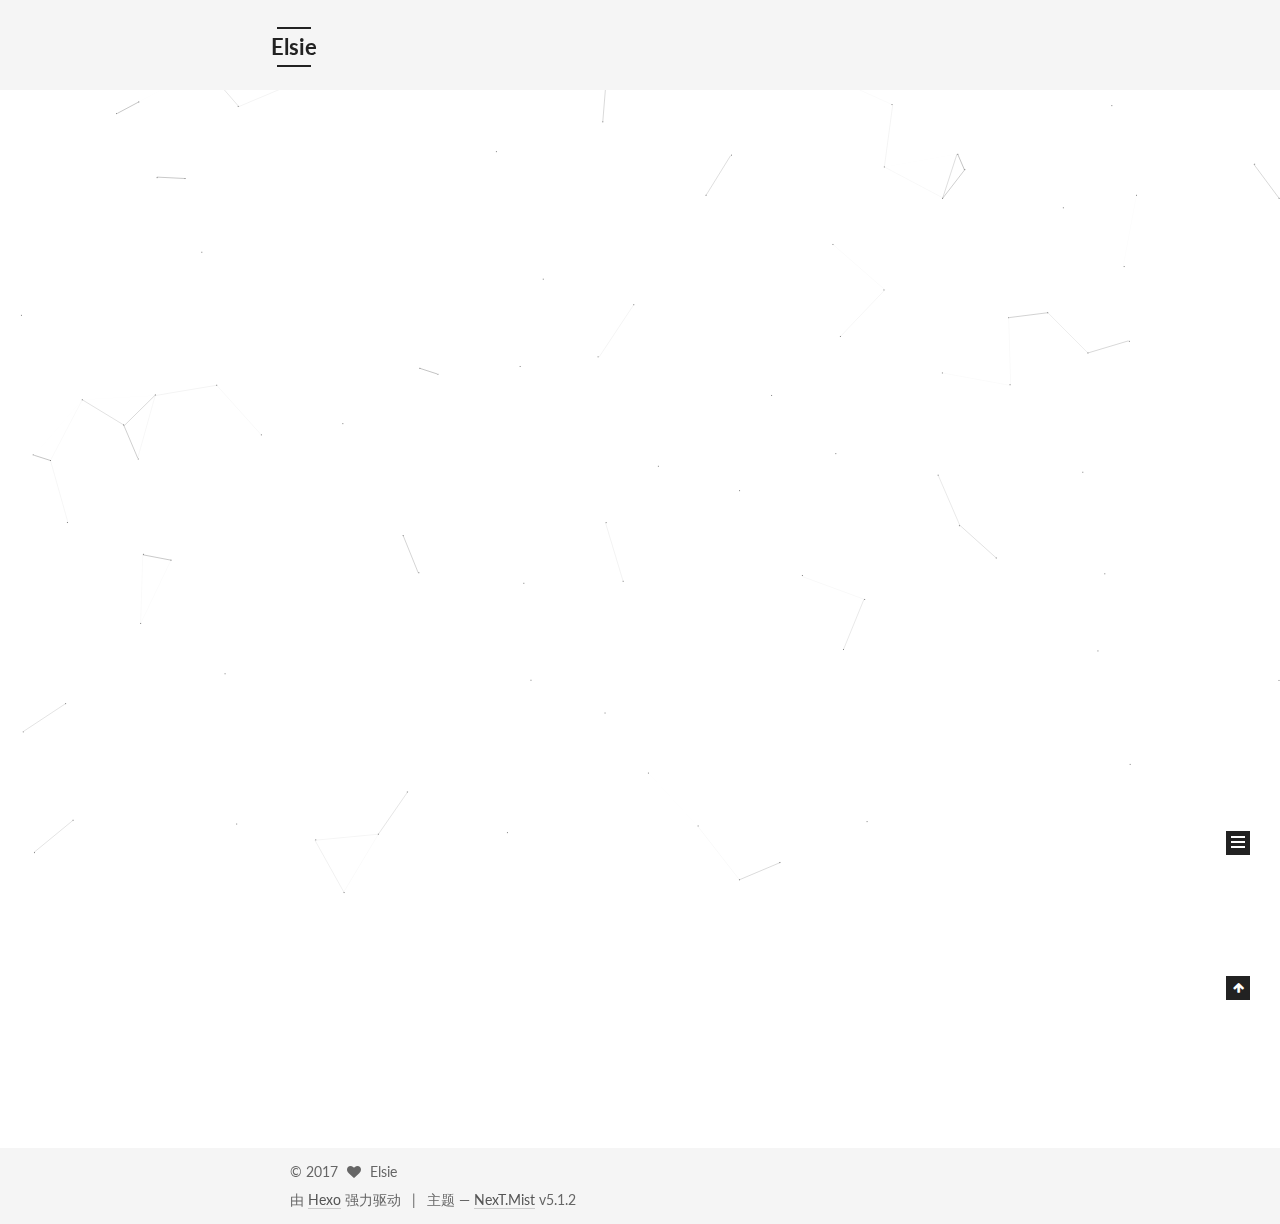
<file: index.html>
<!DOCTYPE html>



  


<html class="theme-next mist use-motion" lang="zh-Hans">
<head>
  <meta charset="UTF-8"/>
<meta http-equiv="X-UA-Compatible" content="IE=edge" />
<meta name="viewport" content="width=device-width, initial-scale=1, maximum-scale=1"/>
<meta name="theme-color" content="#222">









<meta http-equiv="Cache-Control" content="no-transform" />
<meta http-equiv="Cache-Control" content="no-siteapp" />















  
  
  <link href="/lib/fancybox/source/jquery.fancybox.css?v=2.1.5" rel="stylesheet" type="text/css" />




  
  
  
  

  
    
    
  

  

  

  

  

  
    
    
    <link href="//fonts.googleapis.com/css?family=Lato:300,300italic,400,400italic,700,700italic&subset=latin,latin-ext" rel="stylesheet" type="text/css">
  






<link href="/lib/font-awesome/css/font-awesome.min.css?v=4.6.2" rel="stylesheet" type="text/css" />

<link href="/css/main.css?v=5.1.2" rel="stylesheet" type="text/css" />


  <meta name="keywords" content="Hexo, NexT" />








  <link rel="shortcut icon" type="image/x-icon" href="/favicon.ico?v=5.1.2" />






<meta property="og:type" content="website">
<meta property="og:title" content="Elsie">
<meta property="og:url" content="http://yoursite.com/index.html">
<meta property="og:site_name" content="Elsie">
<meta property="og:locale" content="zh-Hans">
<meta name="twitter:card" content="summary">
<meta name="twitter:title" content="Elsie">



<script type="text/javascript" id="hexo.configurations">
  var NexT = window.NexT || {};
  var CONFIG = {
    root: '/',
    scheme: 'Mist',
    version: '5.1.2',
    sidebar: {"position":"left","display":"post","offset":12,"offset_float":12,"b2t":false,"scrollpercent":false,"onmobile":false},
    fancybox: true,
    tabs: true,
    motion: true,
    duoshuo: {
      userId: '0',
      author: '博主'
    },
    algolia: {
      applicationID: '',
      apiKey: '',
      indexName: '',
      hits: {"per_page":10},
      labels: {"input_placeholder":"Search for Posts","hits_empty":"We didn't find any results for the search: ${query}","hits_stats":"${hits} results found in ${time} ms"}
    }
  };
</script>



  <link rel="canonical" href="http://yoursite.com/"/>





  <title>Elsie</title>
  








</head>

<body itemscope itemtype="http://schema.org/WebPage" lang="zh-Hans">

  
  
    
  

  <div class="container sidebar-position-left 
   page-home 
 ">
    <div class="headband"></div>

    <header id="header" class="header" itemscope itemtype="http://schema.org/WPHeader">
      <div class="header-inner"><div class="site-brand-wrapper">
  <div class="site-meta ">
    

    <div class="custom-logo-site-title">
      <a href="/"  class="brand" rel="start">
        <span class="logo-line-before"><i></i></span>
        <span class="site-title">Elsie</span>
        <span class="logo-line-after"><i></i></span>
      </a>
    </div>
      
        <p class="site-subtitle"></p>
      
  </div>

  <div class="site-nav-toggle">
    <button>
      <span class="btn-bar"></span>
      <span class="btn-bar"></span>
      <span class="btn-bar"></span>
    </button>
  </div>
</div>

<nav class="site-nav">
  

  
    <ul id="menu" class="menu">
      
        
        <li class="menu-item menu-item-home">
          <a href="/" rel="section">
            
              <i class="menu-item-icon fa fa-fw fa-home"></i> <br />
            
            首页
          </a>
        </li>
      
        
        <li class="menu-item menu-item-archives">
          <a href="/archives/" rel="section">
            
              <i class="menu-item-icon fa fa-fw fa-archive"></i> <br />
            
            归档
          </a>
        </li>
      
        
        <li class="menu-item menu-item-tags">
          <a href="/tags/" rel="section">
            
              <i class="menu-item-icon fa fa-fw fa-tags"></i> <br />
            
            标签
          </a>
        </li>
      
        
        <li class="menu-item menu-item-about">
          <a href="/about/" rel="section">
            
              <i class="menu-item-icon fa fa-fw fa-user"></i> <br />
            
            关于
          </a>
        </li>
      

      
    </ul>
  

  
</nav>



 </div>
    </header>

    <main id="main" class="main">
      <div class="main-inner">
        <div class="content-wrap">
          <div id="content" class="content">
            
  <section id="posts" class="posts-expand">
    
      

  

  
  
  

  <article class="post post-type-normal" itemscope itemtype="http://schema.org/Article">
  
  
  
  <div class="post-block">
    <link itemprop="mainEntityOfPage" href="http://yoursite.com/2017/08/23/浏览器渲染机制-1/">

    <span hidden itemprop="author" itemscope itemtype="http://schema.org/Person">
      <meta itemprop="name" content="Elsie">
      <meta itemprop="description" content="">
      <meta itemprop="image" content="/images/avatar.jpg">
    </span>

    <span hidden itemprop="publisher" itemscope itemtype="http://schema.org/Organization">
      <meta itemprop="name" content="Elsie">
    </span>

    
      <header class="post-header">

        
        
          <h1 class="post-title" itemprop="name headline">
                
                <a class="post-title-link" href="/2017/08/23/浏览器渲染机制-1/" itemprop="url">浏览器渲染机制</a></h1>
        

        <div class="post-meta">
          <span class="post-time">
            
              <span class="post-meta-item-icon">
                <i class="fa fa-calendar-o"></i>
              </span>
              
                <span class="post-meta-item-text">发表于</span>
              
              <time title="创建于" itemprop="dateCreated datePublished" datetime="2017-08-23T10:05:37+08:00">
                2017-08-23
              </time>
            

            

            
          </span>

          

          
            
          

          
          

          

          

          

        </div>
      </header>
    

    
    
    
    <div class="post-body" itemprop="articleBody">

      
      

      
        
          
          浏览器加载和渲染html的顺序
IE下载的顺序是从上到下，渲染的顺序也是从上到下，下载和渲染是同时进行
在渲染到页面的某一部分时，其上面的所有部分都已经下载完成（并不是说所有相关联的元素都已经下载完）
如果遇到语义解释性的标签嵌入文件（js脚本，css样式），那么此时IE的下载过程会启用单独连接进行下载
并且在下载后进行解析，解析过程中，停止页面所有往下元素的下载，阻塞加载
样式表在下载完成后，将和以前下载的所有样式表一起进行解析，解析完成后，将对此前所有元素（含以前已经渲染的）重新进行渲染
JS、CSS中如有重定义，后定义函数将覆盖前定义函数

JS的加载
浏览器对于Javascript的运行有两大特性：1）载入后马上执行，2）执行时会阻塞页面后续的内容（包括页面的渲染、其他资源的下载）。于是，如果有多个js文件被引入，那么对于浏览器来说，这些js文件被串行的载入，并依次执行。因为JavaScript可能会操作HMTL文档的DOM树，所以，浏览器一般都不会像并行下载css文件那样并行下载js文件，因此这是js文件的特殊性造成的。所以，如果你的JavaScript想操作后面的DOM元素
          ...
          <!--noindex-->
          <div class="post-button text-center">
            <a class="btn" href="/2017/08/23/浏览器渲染机制-1/#more" rel="contents">
              阅读全文 &raquo;
            </a>
          </div>
          <!--/noindex-->
        
      
    </div>
    
    
    

    

    

    

    <footer class="post-footer">
      

      

      

      
      
        <div class="post-eof"></div>
      
    </footer>
  </div>
  
  
  
  </article>


    
      

  

  
  
  

  <article class="post post-type-normal" itemscope itemtype="http://schema.org/Article">
  
  
  
  <div class="post-block">
    <link itemprop="mainEntityOfPage" href="http://yoursite.com/2017/08/21/javascript-作用域/">

    <span hidden itemprop="author" itemscope itemtype="http://schema.org/Person">
      <meta itemprop="name" content="Elsie">
      <meta itemprop="description" content="">
      <meta itemprop="image" content="/images/avatar.jpg">
    </span>

    <span hidden itemprop="publisher" itemscope itemtype="http://schema.org/Organization">
      <meta itemprop="name" content="Elsie">
    </span>

    
      <header class="post-header">

        
        
          <h1 class="post-title" itemprop="name headline">
                
                <a class="post-title-link" href="/2017/08/21/javascript-作用域/" itemprop="url">javascript 函数作用域</a></h1>
        

        <div class="post-meta">
          <span class="post-time">
            
              <span class="post-meta-item-icon">
                <i class="fa fa-calendar-o"></i>
              </span>
              
                <span class="post-meta-item-text">发表于</span>
              
              <time title="创建于" itemprop="dateCreated datePublished" datetime="2017-08-21T13:14:21+08:00">
                2017-08-21
              </time>
            

            

            
          </span>

          

          
            
          

          
          

          

          

          

        </div>
      </header>
    

    
    
    
    <div class="post-body" itemprop="articleBody">

      
      

      
        
          
          作用域是指程序源代码中定义变量的区域。
作用域规定了如何查找变量，也就是确定当前执行代码对变量的访问权限。
JavaScript 采用词法作用域(lexical scoping)，也就是静态作用域。
静态作用域与动态作用域因为 JavaScript 采用的是词法作用域，函数的作用域在函数定义的时候就决定了。
而与词法作用域相对的是动态作用域，函数的作用域是在函数调用的时候才决定的。
让我们认真看个例子就能明白之间的区别：
1234567891011121314var value = 1;function foo() &#123;    console.log(value);&#125;function bar() &#123;    var value = 2;    foo();&#125;bar();// 结果是 ???
假设JavaScript采用静态作用域，让我们分析下执行过程：
执行 foo 函数，先从 foo 函数内部查找是否有局部变量 value，如果没有，就根据书写的位置，查找上面一层的代码，也就是 value 等于 1，所以结果会打印 1。
假设JavaScript采
          ...
          <!--noindex-->
          <div class="post-button text-center">
            <a class="btn" href="/2017/08/21/javascript-作用域/#more" rel="contents">
              阅读全文 &raquo;
            </a>
          </div>
          <!--/noindex-->
        
      
    </div>
    
    
    

    

    

    

    <footer class="post-footer">
      

      

      

      
      
        <div class="post-eof"></div>
      
    </footer>
  </div>
  
  
  
  </article>


    
  </section>

  


          </div>
          


          

        </div>
        
          
  
  <div class="sidebar-toggle">
    <div class="sidebar-toggle-line-wrap">
      <span class="sidebar-toggle-line sidebar-toggle-line-first"></span>
      <span class="sidebar-toggle-line sidebar-toggle-line-middle"></span>
      <span class="sidebar-toggle-line sidebar-toggle-line-last"></span>
    </div>
  </div>

  <aside id="sidebar" class="sidebar">
    
    <div class="sidebar-inner">

      

      

      <section class="site-overview sidebar-panel sidebar-panel-active">
        <div class="site-author motion-element" itemprop="author" itemscope itemtype="http://schema.org/Person">
          <img class="site-author-image" itemprop="image"
               src="/images/avatar.jpg"
               alt="Elsie" />
          <p class="site-author-name" itemprop="name">Elsie</p>
           
              <p class="site-description motion-element" itemprop="description"></p>
          
        </div>
        <nav class="site-state motion-element">

          
            <div class="site-state-item site-state-posts">
              <a href="/archives/">
                <span class="site-state-item-count">2</span>
                <span class="site-state-item-name">日志</span>
              </a>
            </div>
          

          

          
            
            
            <div class="site-state-item site-state-tags">
              <a href="/tags/index.html">
                <span class="site-state-item-count">2</span>
                <span class="site-state-item-name">标签</span>
              </a>
            </div>
          

        </nav>

        

        <div class="links-of-author motion-element">
          
        </div>

        
        

        
        

        


      </section>

      

      

    </div>
  </aside>


        
      </div>
    </main>

    <footer id="footer" class="footer">
      <div class="footer-inner">
        <div class="copyright" >
  
  &copy; 
  <span itemprop="copyrightYear">2017</span>
  <span class="with-love">
    <i class="fa fa-heart"></i>
  </span>
  <span class="author" itemprop="copyrightHolder">Elsie</span>

  
</div>


  <div class="powered-by">由 <a class="theme-link" href="https://hexo.io">Hexo</a> 强力驱动</div>

  <span class="post-meta-divider">|</span>

  <div class="theme-info">主题 &mdash; <a class="theme-link" href="https://github.com/iissnan/hexo-theme-next">NexT.Mist</a> v5.1.2</div>


        







        
      </div>
    </footer>

    
      <div class="back-to-top">
        <i class="fa fa-arrow-up"></i>
        
      </div>
    

  </div>

  

<script type="text/javascript">
  if (Object.prototype.toString.call(window.Promise) !== '[object Function]') {
    window.Promise = null;
  }
</script>









  


  











  
  <script type="text/javascript" src="/lib/jquery/index.js?v=2.1.3"></script>

  
  <script type="text/javascript" src="/lib/fastclick/lib/fastclick.min.js?v=1.0.6"></script>

  
  <script type="text/javascript" src="/lib/jquery_lazyload/jquery.lazyload.js?v=1.9.7"></script>

  
  <script type="text/javascript" src="/lib/velocity/velocity.min.js?v=1.2.1"></script>

  
  <script type="text/javascript" src="/lib/velocity/velocity.ui.min.js?v=1.2.1"></script>

  
  <script type="text/javascript" src="/lib/fancybox/source/jquery.fancybox.pack.js?v=2.1.5"></script>

  
  <script type="text/javascript" src="/lib/canvas-nest/canvas-nest.min.js"></script>


  


  <script type="text/javascript" src="/js/src/utils.js?v=5.1.2"></script>

  <script type="text/javascript" src="/js/src/motion.js?v=5.1.2"></script>



  
  

  
    <script type="text/javascript" src="/js/src/scrollspy.js?v=5.1.2"></script>
<script type="text/javascript" src="/js/src/post-details.js?v=5.1.2"></script>

  

  


  <script type="text/javascript" src="/js/src/bootstrap.js?v=5.1.2"></script>



  


  




	





  





  








  





  

  

  

  

  

  

</body>
</html>
</file>
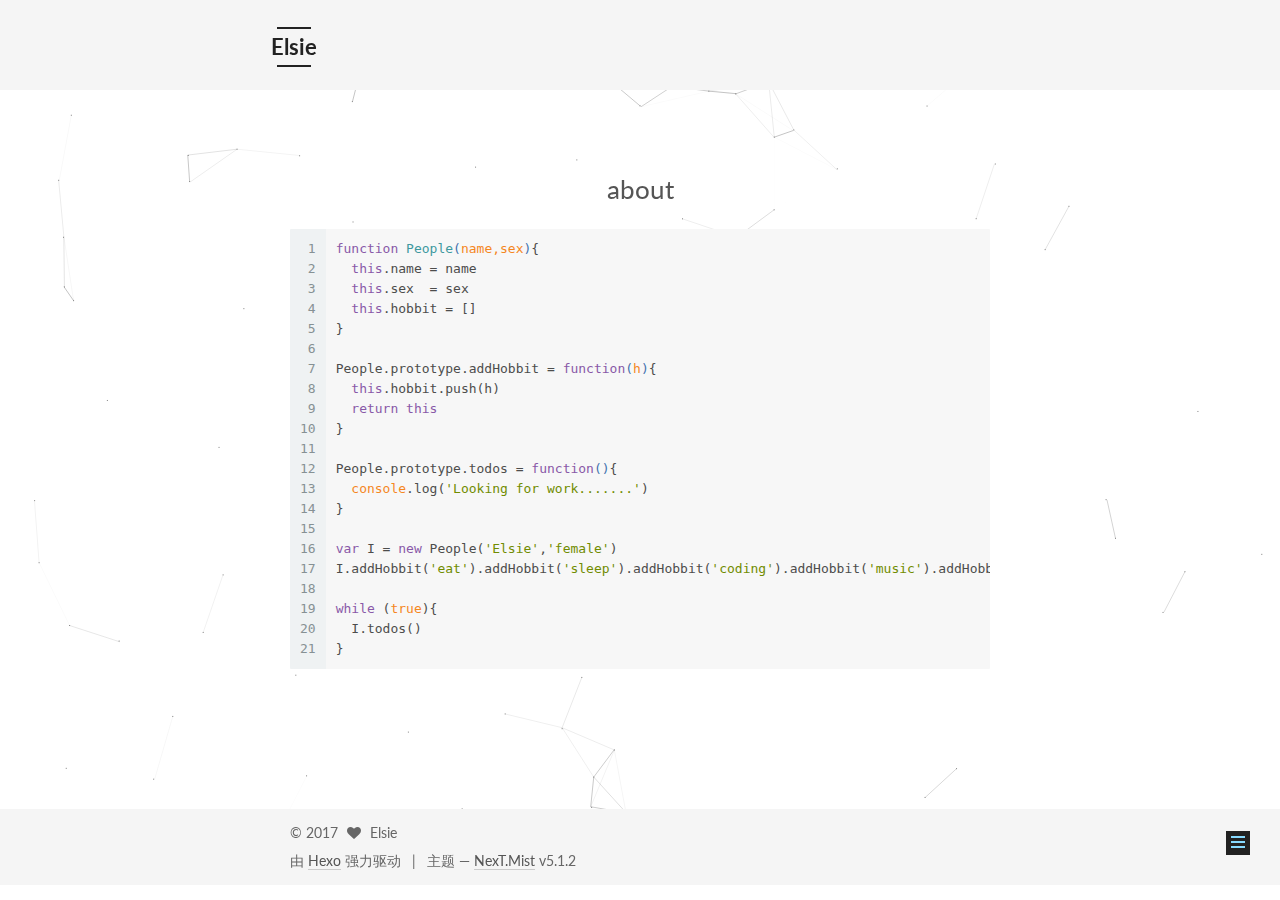
<file: about/index.html>
<!DOCTYPE html>



  


<html class="theme-next mist use-motion" lang="zh-Hans">
<head>
  <meta charset="UTF-8"/>
<meta http-equiv="X-UA-Compatible" content="IE=edge" />
<meta name="viewport" content="width=device-width, initial-scale=1, maximum-scale=1"/>
<meta name="theme-color" content="#222">









<meta http-equiv="Cache-Control" content="no-transform" />
<meta http-equiv="Cache-Control" content="no-siteapp" />















  
  
  <link href="/lib/fancybox/source/jquery.fancybox.css?v=2.1.5" rel="stylesheet" type="text/css" />




  
  
  
  

  
    
    
  

  

  

  

  

  
    
    
    <link href="//fonts.googleapis.com/css?family=Lato:300,300italic,400,400italic,700,700italic&subset=latin,latin-ext" rel="stylesheet" type="text/css">
  






<link href="/lib/font-awesome/css/font-awesome.min.css?v=4.6.2" rel="stylesheet" type="text/css" />

<link href="/css/main.css?v=5.1.2" rel="stylesheet" type="text/css" />


  <meta name="keywords" content="Hexo, NexT" />








  <link rel="shortcut icon" type="image/x-icon" href="/favicon.ico?v=5.1.2" />






<meta name="description" content="123456789101112131415161718192021function People(name,sex)&amp;#123;  this.name = name  this.sex  = sex  this.hobbit = []&amp;#125;People.prototype.addHobbit = function(h)&amp;#123;  this.hobbit.push(h)  return t">
<meta property="og:type" content="website">
<meta property="og:title" content="about">
<meta property="og:url" content="http://yoursite.com/about/index.html">
<meta property="og:site_name" content="Elsie">
<meta property="og:description" content="123456789101112131415161718192021function People(name,sex)&amp;#123;  this.name = name  this.sex  = sex  this.hobbit = []&amp;#125;People.prototype.addHobbit = function(h)&amp;#123;  this.hobbit.push(h)  return t">
<meta property="og:locale" content="zh-Hans">
<meta property="og:updated_time" content="2017-08-23T02:29:30.982Z">
<meta name="twitter:card" content="summary">
<meta name="twitter:title" content="about">
<meta name="twitter:description" content="123456789101112131415161718192021function People(name,sex)&amp;#123;  this.name = name  this.sex  = sex  this.hobbit = []&amp;#125;People.prototype.addHobbit = function(h)&amp;#123;  this.hobbit.push(h)  return t">



<script type="text/javascript" id="hexo.configurations">
  var NexT = window.NexT || {};
  var CONFIG = {
    root: '/',
    scheme: 'Mist',
    version: '5.1.2',
    sidebar: {"position":"left","display":"post","offset":12,"offset_float":12,"b2t":false,"scrollpercent":false,"onmobile":false},
    fancybox: true,
    tabs: true,
    motion: true,
    duoshuo: {
      userId: '0',
      author: '博主'
    },
    algolia: {
      applicationID: '',
      apiKey: '',
      indexName: '',
      hits: {"per_page":10},
      labels: {"input_placeholder":"Search for Posts","hits_empty":"We didn't find any results for the search: ${query}","hits_stats":"${hits} results found in ${time} ms"}
    }
  };
</script>



  <link rel="canonical" href="http://yoursite.com/about/"/>





  <title>about | Elsie</title>
  








</head>

<body itemscope itemtype="http://schema.org/WebPage" lang="zh-Hans">

  
  
    
  

  <div class="container sidebar-position-left page-post-detail ">
    <div class="headband"></div>

    <header id="header" class="header" itemscope itemtype="http://schema.org/WPHeader">
      <div class="header-inner"><div class="site-brand-wrapper">
  <div class="site-meta ">
    

    <div class="custom-logo-site-title">
      <a href="/"  class="brand" rel="start">
        <span class="logo-line-before"><i></i></span>
        <span class="site-title">Elsie</span>
        <span class="logo-line-after"><i></i></span>
      </a>
    </div>
      
        <p class="site-subtitle"></p>
      
  </div>

  <div class="site-nav-toggle">
    <button>
      <span class="btn-bar"></span>
      <span class="btn-bar"></span>
      <span class="btn-bar"></span>
    </button>
  </div>
</div>

<nav class="site-nav">
  

  
    <ul id="menu" class="menu">
      
        
        <li class="menu-item menu-item-home">
          <a href="/" rel="section">
            
              <i class="menu-item-icon fa fa-fw fa-home"></i> <br />
            
            首页
          </a>
        </li>
      
        
        <li class="menu-item menu-item-archives">
          <a href="/archives/" rel="section">
            
              <i class="menu-item-icon fa fa-fw fa-archive"></i> <br />
            
            归档
          </a>
        </li>
      
        
        <li class="menu-item menu-item-tags">
          <a href="/tags/" rel="section">
            
              <i class="menu-item-icon fa fa-fw fa-tags"></i> <br />
            
            标签
          </a>
        </li>
      
        
        <li class="menu-item menu-item-about">
          <a href="/about/" rel="section">
            
              <i class="menu-item-icon fa fa-fw fa-user"></i> <br />
            
            关于
          </a>
        </li>
      

      
    </ul>
  

  
</nav>



 </div>
    </header>

    <main id="main" class="main">
      <div class="main-inner">
        <div class="content-wrap">
          <div id="content" class="content">
            

  <div id="posts" class="posts-expand">
    
    
    
    <div class="post-block page">
      <header class="post-header">

	<h1 class="post-title" itemprop="name headline">about</h1>



</header>

      
      
      
      <div class="post-body">
        
        
          <figure class="highlight javascript"><table><tr><td class="gutter"><pre><div class="line">1</div><div class="line">2</div><div class="line">3</div><div class="line">4</div><div class="line">5</div><div class="line">6</div><div class="line">7</div><div class="line">8</div><div class="line">9</div><div class="line">10</div><div class="line">11</div><div class="line">12</div><div class="line">13</div><div class="line">14</div><div class="line">15</div><div class="line">16</div><div class="line">17</div><div class="line">18</div><div class="line">19</div><div class="line">20</div><div class="line">21</div></pre></td><td class="code"><pre><div class="line"><span class="function"><span class="keyword">function</span> <span class="title">People</span>(<span class="params">name,sex</span>)</span>&#123;</div><div class="line">  <span class="keyword">this</span>.name = name</div><div class="line">  <span class="keyword">this</span>.sex  = sex</div><div class="line">  <span class="keyword">this</span>.hobbit = []</div><div class="line">&#125;</div><div class="line"></div><div class="line">People.prototype.addHobbit = <span class="function"><span class="keyword">function</span>(<span class="params">h</span>)</span>&#123;</div><div class="line">  <span class="keyword">this</span>.hobbit.push(h)</div><div class="line">  <span class="keyword">return</span> <span class="keyword">this</span></div><div class="line">&#125;</div><div class="line"></div><div class="line">People.prototype.todos = <span class="function"><span class="keyword">function</span>(<span class="params"></span>)</span>&#123;</div><div class="line">  <span class="built_in">console</span>.log(<span class="string">'Looking for work.......'</span>)</div><div class="line">&#125;</div><div class="line"></div><div class="line"><span class="keyword">var</span> I = <span class="keyword">new</span> People(<span class="string">'Elsie'</span>,<span class="string">'female'</span>)</div><div class="line">I.addHobbit(<span class="string">'eat'</span>).addHobbit(<span class="string">'sleep'</span>).addHobbit(<span class="string">'coding'</span>).addHobbit(<span class="string">'music'</span>).addHobbit(<span class="string">'lose weight'</span>)</div><div class="line"></div><div class="line"><span class="keyword">while</span> (<span class="literal">true</span>)&#123;</div><div class="line">  I.todos()</div><div class="line">&#125;</div></pre></td></tr></table></figure>
        
      </div>
      
      
      
    </div>
    
    
    
  </div>


          </div>
          


          
  <div class="comments" id="comments">
    
  </div>


        </div>
        
          
  
  <div class="sidebar-toggle">
    <div class="sidebar-toggle-line-wrap">
      <span class="sidebar-toggle-line sidebar-toggle-line-first"></span>
      <span class="sidebar-toggle-line sidebar-toggle-line-middle"></span>
      <span class="sidebar-toggle-line sidebar-toggle-line-last"></span>
    </div>
  </div>

  <aside id="sidebar" class="sidebar">
    
    <div class="sidebar-inner">

      

      

      <section class="site-overview sidebar-panel sidebar-panel-active">
        <div class="site-author motion-element" itemprop="author" itemscope itemtype="http://schema.org/Person">
          <img class="site-author-image" itemprop="image"
               src="/images/avatar.jpg"
               alt="Elsie" />
          <p class="site-author-name" itemprop="name">Elsie</p>
           
              <p class="site-description motion-element" itemprop="description"></p>
          
        </div>
        <nav class="site-state motion-element">

          
            <div class="site-state-item site-state-posts">
              <a href="/archives/">
                <span class="site-state-item-count">2</span>
                <span class="site-state-item-name">日志</span>
              </a>
            </div>
          

          

          
            
            
            <div class="site-state-item site-state-tags">
              <a href="/tags/index.html">
                <span class="site-state-item-count">2</span>
                <span class="site-state-item-name">标签</span>
              </a>
            </div>
          

        </nav>

        

        <div class="links-of-author motion-element">
          
        </div>

        
        

        
        

        


      </section>

      

      

    </div>
  </aside>


        
      </div>
    </main>

    <footer id="footer" class="footer">
      <div class="footer-inner">
        <div class="copyright" >
  
  &copy; 
  <span itemprop="copyrightYear">2017</span>
  <span class="with-love">
    <i class="fa fa-heart"></i>
  </span>
  <span class="author" itemprop="copyrightHolder">Elsie</span>

  
</div>


  <div class="powered-by">由 <a class="theme-link" href="https://hexo.io">Hexo</a> 强力驱动</div>

  <span class="post-meta-divider">|</span>

  <div class="theme-info">主题 &mdash; <a class="theme-link" href="https://github.com/iissnan/hexo-theme-next">NexT.Mist</a> v5.1.2</div>


        







        
      </div>
    </footer>

    
      <div class="back-to-top">
        <i class="fa fa-arrow-up"></i>
        
      </div>
    

  </div>

  

<script type="text/javascript">
  if (Object.prototype.toString.call(window.Promise) !== '[object Function]') {
    window.Promise = null;
  }
</script>









  


  











  
  <script type="text/javascript" src="/lib/jquery/index.js?v=2.1.3"></script>

  
  <script type="text/javascript" src="/lib/fastclick/lib/fastclick.min.js?v=1.0.6"></script>

  
  <script type="text/javascript" src="/lib/jquery_lazyload/jquery.lazyload.js?v=1.9.7"></script>

  
  <script type="text/javascript" src="/lib/velocity/velocity.min.js?v=1.2.1"></script>

  
  <script type="text/javascript" src="/lib/velocity/velocity.ui.min.js?v=1.2.1"></script>

  
  <script type="text/javascript" src="/lib/fancybox/source/jquery.fancybox.pack.js?v=2.1.5"></script>

  
  <script type="text/javascript" src="/lib/canvas-nest/canvas-nest.min.js"></script>


  


  <script type="text/javascript" src="/js/src/utils.js?v=5.1.2"></script>

  <script type="text/javascript" src="/js/src/motion.js?v=5.1.2"></script>



  
  

  
    <script type="text/javascript" src="/js/src/scrollspy.js?v=5.1.2"></script>
<script type="text/javascript" src="/js/src/post-details.js?v=5.1.2"></script>

  

  


  <script type="text/javascript" src="/js/src/bootstrap.js?v=5.1.2"></script>



  


  




	





  





  








  





  

  

  

  

  

  

</body>
</html>
</file>
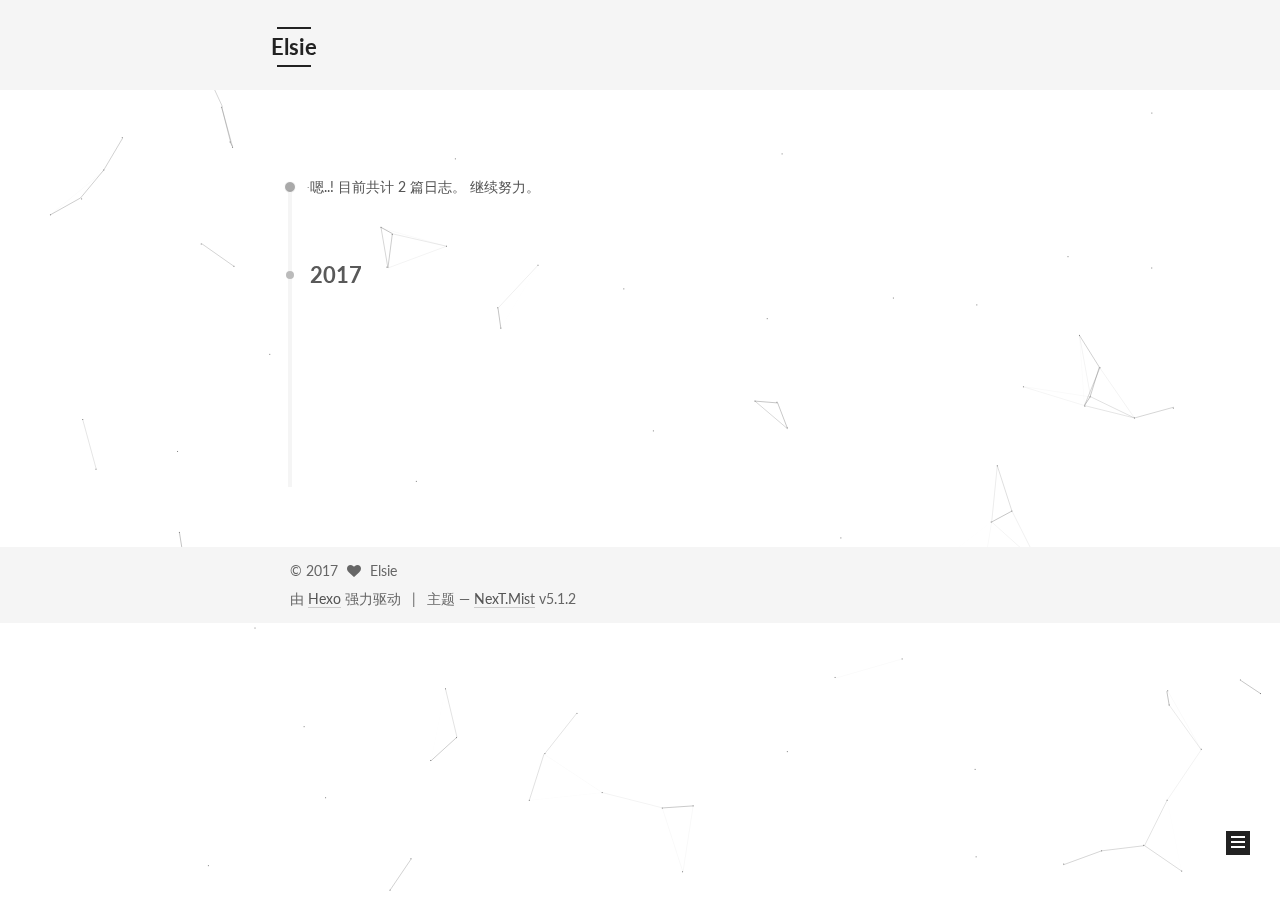
<file: archives/index.html>
<!DOCTYPE html>



  


<html class="theme-next mist use-motion" lang="zh-Hans">
<head>
  <meta charset="UTF-8"/>
<meta http-equiv="X-UA-Compatible" content="IE=edge" />
<meta name="viewport" content="width=device-width, initial-scale=1, maximum-scale=1"/>
<meta name="theme-color" content="#222">









<meta http-equiv="Cache-Control" content="no-transform" />
<meta http-equiv="Cache-Control" content="no-siteapp" />















  
  
  <link href="/lib/fancybox/source/jquery.fancybox.css?v=2.1.5" rel="stylesheet" type="text/css" />




  
  
  
  

  
    
    
  

  

  

  

  

  
    
    
    <link href="//fonts.googleapis.com/css?family=Lato:300,300italic,400,400italic,700,700italic&subset=latin,latin-ext" rel="stylesheet" type="text/css">
  






<link href="/lib/font-awesome/css/font-awesome.min.css?v=4.6.2" rel="stylesheet" type="text/css" />

<link href="/css/main.css?v=5.1.2" rel="stylesheet" type="text/css" />


  <meta name="keywords" content="Hexo, NexT" />








  <link rel="shortcut icon" type="image/x-icon" href="/favicon.ico?v=5.1.2" />






<meta property="og:type" content="website">
<meta property="og:title" content="Elsie">
<meta property="og:url" content="http://yoursite.com/archives/index.html">
<meta property="og:site_name" content="Elsie">
<meta property="og:locale" content="zh-Hans">
<meta name="twitter:card" content="summary">
<meta name="twitter:title" content="Elsie">



<script type="text/javascript" id="hexo.configurations">
  var NexT = window.NexT || {};
  var CONFIG = {
    root: '/',
    scheme: 'Mist',
    version: '5.1.2',
    sidebar: {"position":"left","display":"post","offset":12,"offset_float":12,"b2t":false,"scrollpercent":false,"onmobile":false},
    fancybox: true,
    tabs: true,
    motion: true,
    duoshuo: {
      userId: '0',
      author: '博主'
    },
    algolia: {
      applicationID: '',
      apiKey: '',
      indexName: '',
      hits: {"per_page":10},
      labels: {"input_placeholder":"Search for Posts","hits_empty":"We didn't find any results for the search: ${query}","hits_stats":"${hits} results found in ${time} ms"}
    }
  };
</script>



  <link rel="canonical" href="http://yoursite.com/archives/"/>





  <title>归档 | Elsie</title>
  








</head>

<body itemscope itemtype="http://schema.org/WebPage" lang="zh-Hans">

  
  
    
  

  <div class="container sidebar-position-left  page-archive  ">
    <div class="headband"></div>

    <header id="header" class="header" itemscope itemtype="http://schema.org/WPHeader">
      <div class="header-inner"><div class="site-brand-wrapper">
  <div class="site-meta ">
    

    <div class="custom-logo-site-title">
      <a href="/"  class="brand" rel="start">
        <span class="logo-line-before"><i></i></span>
        <span class="site-title">Elsie</span>
        <span class="logo-line-after"><i></i></span>
      </a>
    </div>
      
        <p class="site-subtitle"></p>
      
  </div>

  <div class="site-nav-toggle">
    <button>
      <span class="btn-bar"></span>
      <span class="btn-bar"></span>
      <span class="btn-bar"></span>
    </button>
  </div>
</div>

<nav class="site-nav">
  

  
    <ul id="menu" class="menu">
      
        
        <li class="menu-item menu-item-home">
          <a href="/" rel="section">
            
              <i class="menu-item-icon fa fa-fw fa-home"></i> <br />
            
            首页
          </a>
        </li>
      
        
        <li class="menu-item menu-item-archives">
          <a href="/archives/" rel="section">
            
              <i class="menu-item-icon fa fa-fw fa-archive"></i> <br />
            
            归档
          </a>
        </li>
      
        
        <li class="menu-item menu-item-tags">
          <a href="/tags/" rel="section">
            
              <i class="menu-item-icon fa fa-fw fa-tags"></i> <br />
            
            标签
          </a>
        </li>
      
        
        <li class="menu-item menu-item-about">
          <a href="/about/" rel="section">
            
              <i class="menu-item-icon fa fa-fw fa-user"></i> <br />
            
            关于
          </a>
        </li>
      

      
    </ul>
  

  
</nav>



 </div>
    </header>

    <main id="main" class="main">
      <div class="main-inner">
        <div class="content-wrap">
          <div id="content" class="content">
            

  
  
  
  <div class="post-block archive">
    <div id="posts" class="posts-collapse">
      <span class="archive-move-on"></span>

      <span class="archive-page-counter">
        
        
        
          
        
        嗯..! 目前共计 2 篇日志。 继续努力。
      </span>

      

        
        
        

        
          
          <div class="collection-title">
            <h2 class="archive-year motion-element" id="archive-year-2017">2017</h2>
          </div>
        
        

        

  <article class="post post-type-normal" itemscope itemtype="http://schema.org/Article">
    <header class="post-header">

      <h2 class="post-title">
        
            <a class="post-title-link" href="/2017/08/23/浏览器渲染机制-1/" itemprop="url">
              
                <span itemprop="name">浏览器渲染机制</span>
              
            </a>
        
      </h2>

      <div class="post-meta">
        <time class="post-time" itemprop="dateCreated"
              datetime="2017-08-23T10:05:37+08:00"
              content="2017-08-23" >
          08-23
        </time>
      </div>

    </header>
  </article>



      

        
        
        

        
        

        

  <article class="post post-type-normal" itemscope itemtype="http://schema.org/Article">
    <header class="post-header">

      <h2 class="post-title">
        
            <a class="post-title-link" href="/2017/08/21/javascript-作用域/" itemprop="url">
              
                <span itemprop="name">javascript 函数作用域</span>
              
            </a>
        
      </h2>

      <div class="post-meta">
        <time class="post-time" itemprop="dateCreated"
              datetime="2017-08-21T13:14:21+08:00"
              content="2017-08-21" >
          08-21
        </time>
      </div>

    </header>
  </article>



      

    </div>
  </div>
  
  
  

  



          </div>
          


          

        </div>
        
          
  
  <div class="sidebar-toggle">
    <div class="sidebar-toggle-line-wrap">
      <span class="sidebar-toggle-line sidebar-toggle-line-first"></span>
      <span class="sidebar-toggle-line sidebar-toggle-line-middle"></span>
      <span class="sidebar-toggle-line sidebar-toggle-line-last"></span>
    </div>
  </div>

  <aside id="sidebar" class="sidebar">
    
    <div class="sidebar-inner">

      

      

      <section class="site-overview sidebar-panel sidebar-panel-active">
        <div class="site-author motion-element" itemprop="author" itemscope itemtype="http://schema.org/Person">
          <img class="site-author-image" itemprop="image"
               src="/images/avatar.jpg"
               alt="Elsie" />
          <p class="site-author-name" itemprop="name">Elsie</p>
           
              <p class="site-description motion-element" itemprop="description"></p>
          
        </div>
        <nav class="site-state motion-element">

          
            <div class="site-state-item site-state-posts">
              <a href="/archives/">
                <span class="site-state-item-count">2</span>
                <span class="site-state-item-name">日志</span>
              </a>
            </div>
          

          

          
            
            
            <div class="site-state-item site-state-tags">
              <a href="/tags/index.html">
                <span class="site-state-item-count">2</span>
                <span class="site-state-item-name">标签</span>
              </a>
            </div>
          

        </nav>

        

        <div class="links-of-author motion-element">
          
        </div>

        
        

        
        

        


      </section>

      

      

    </div>
  </aside>


        
      </div>
    </main>

    <footer id="footer" class="footer">
      <div class="footer-inner">
        <div class="copyright" >
  
  &copy; 
  <span itemprop="copyrightYear">2017</span>
  <span class="with-love">
    <i class="fa fa-heart"></i>
  </span>
  <span class="author" itemprop="copyrightHolder">Elsie</span>

  
</div>


  <div class="powered-by">由 <a class="theme-link" href="https://hexo.io">Hexo</a> 强力驱动</div>

  <span class="post-meta-divider">|</span>

  <div class="theme-info">主题 &mdash; <a class="theme-link" href="https://github.com/iissnan/hexo-theme-next">NexT.Mist</a> v5.1.2</div>


        







        
      </div>
    </footer>

    
      <div class="back-to-top">
        <i class="fa fa-arrow-up"></i>
        
      </div>
    

  </div>

  

<script type="text/javascript">
  if (Object.prototype.toString.call(window.Promise) !== '[object Function]') {
    window.Promise = null;
  }
</script>









  


  











  
  <script type="text/javascript" src="/lib/jquery/index.js?v=2.1.3"></script>

  
  <script type="text/javascript" src="/lib/fastclick/lib/fastclick.min.js?v=1.0.6"></script>

  
  <script type="text/javascript" src="/lib/jquery_lazyload/jquery.lazyload.js?v=1.9.7"></script>

  
  <script type="text/javascript" src="/lib/velocity/velocity.min.js?v=1.2.1"></script>

  
  <script type="text/javascript" src="/lib/velocity/velocity.ui.min.js?v=1.2.1"></script>

  
  <script type="text/javascript" src="/lib/fancybox/source/jquery.fancybox.pack.js?v=2.1.5"></script>

  
  <script type="text/javascript" src="/lib/canvas-nest/canvas-nest.min.js"></script>


  


  <script type="text/javascript" src="/js/src/utils.js?v=5.1.2"></script>

  <script type="text/javascript" src="/js/src/motion.js?v=5.1.2"></script>



  
  

  
  
    <script type="text/javascript" id="motion.page.archive">
      $('.archive-year').velocity('transition.slideLeftIn');
    </script>
  


  


  <script type="text/javascript" src="/js/src/bootstrap.js?v=5.1.2"></script>



  


  




	





  





  








  





  

  

  

  

  

  

</body>
</html>
</file>
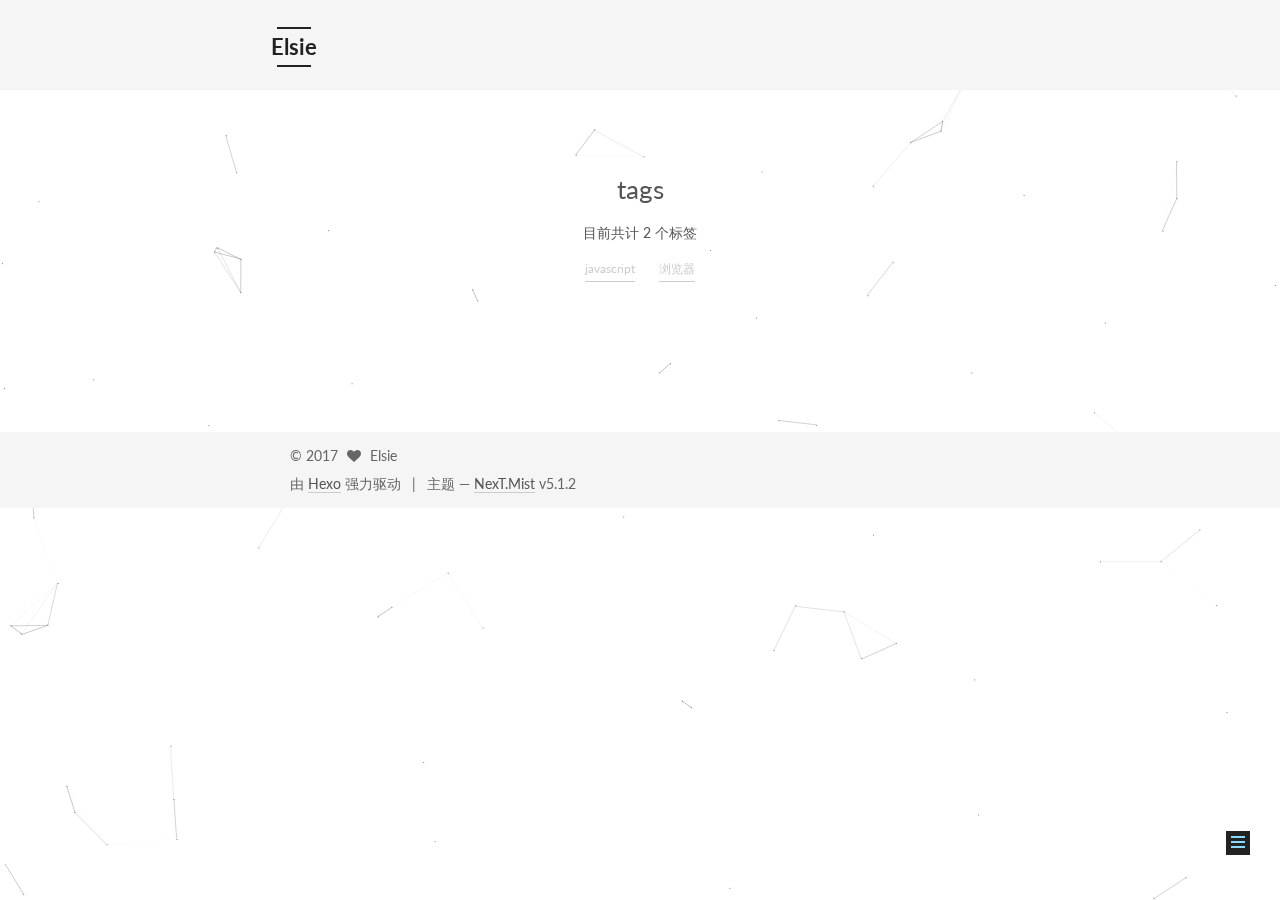
<file: tags/index.html>
<!DOCTYPE html>



  


<html class="theme-next mist use-motion" lang="zh-Hans">
<head>
  <meta charset="UTF-8"/>
<meta http-equiv="X-UA-Compatible" content="IE=edge" />
<meta name="viewport" content="width=device-width, initial-scale=1, maximum-scale=1"/>
<meta name="theme-color" content="#222">









<meta http-equiv="Cache-Control" content="no-transform" />
<meta http-equiv="Cache-Control" content="no-siteapp" />















  
  
  <link href="/lib/fancybox/source/jquery.fancybox.css?v=2.1.5" rel="stylesheet" type="text/css" />




  
  
  
  

  
    
    
  

  

  

  

  

  
    
    
    <link href="//fonts.googleapis.com/css?family=Lato:300,300italic,400,400italic,700,700italic&subset=latin,latin-ext" rel="stylesheet" type="text/css">
  






<link href="/lib/font-awesome/css/font-awesome.min.css?v=4.6.2" rel="stylesheet" type="text/css" />

<link href="/css/main.css?v=5.1.2" rel="stylesheet" type="text/css" />


  <meta name="keywords" content="Hexo, NexT" />








  <link rel="shortcut icon" type="image/x-icon" href="/favicon.ico?v=5.1.2" />






<meta property="og:type" content="website">
<meta property="og:title" content="tags">
<meta property="og:url" content="http://yoursite.com/tags/index.html">
<meta property="og:site_name" content="Elsie">
<meta property="og:locale" content="zh-Hans">
<meta property="og:updated_time" content="2017-08-21T05:47:06.586Z">
<meta name="twitter:card" content="summary">
<meta name="twitter:title" content="tags">



<script type="text/javascript" id="hexo.configurations">
  var NexT = window.NexT || {};
  var CONFIG = {
    root: '/',
    scheme: 'Mist',
    version: '5.1.2',
    sidebar: {"position":"left","display":"post","offset":12,"offset_float":12,"b2t":false,"scrollpercent":false,"onmobile":false},
    fancybox: true,
    tabs: true,
    motion: true,
    duoshuo: {
      userId: '0',
      author: '博主'
    },
    algolia: {
      applicationID: '',
      apiKey: '',
      indexName: '',
      hits: {"per_page":10},
      labels: {"input_placeholder":"Search for Posts","hits_empty":"We didn't find any results for the search: ${query}","hits_stats":"${hits} results found in ${time} ms"}
    }
  };
</script>



  <link rel="canonical" href="http://yoursite.com/tags/"/>





  <title>tags | Elsie</title>
  








</head>

<body itemscope itemtype="http://schema.org/WebPage" lang="zh-Hans">

  
  
    
  

  <div class="container sidebar-position-left page-post-detail ">
    <div class="headband"></div>

    <header id="header" class="header" itemscope itemtype="http://schema.org/WPHeader">
      <div class="header-inner"><div class="site-brand-wrapper">
  <div class="site-meta ">
    

    <div class="custom-logo-site-title">
      <a href="/"  class="brand" rel="start">
        <span class="logo-line-before"><i></i></span>
        <span class="site-title">Elsie</span>
        <span class="logo-line-after"><i></i></span>
      </a>
    </div>
      
        <p class="site-subtitle"></p>
      
  </div>

  <div class="site-nav-toggle">
    <button>
      <span class="btn-bar"></span>
      <span class="btn-bar"></span>
      <span class="btn-bar"></span>
    </button>
  </div>
</div>

<nav class="site-nav">
  

  
    <ul id="menu" class="menu">
      
        
        <li class="menu-item menu-item-home">
          <a href="/" rel="section">
            
              <i class="menu-item-icon fa fa-fw fa-home"></i> <br />
            
            首页
          </a>
        </li>
      
        
        <li class="menu-item menu-item-archives">
          <a href="/archives/" rel="section">
            
              <i class="menu-item-icon fa fa-fw fa-archive"></i> <br />
            
            归档
          </a>
        </li>
      
        
        <li class="menu-item menu-item-tags">
          <a href="/tags/" rel="section">
            
              <i class="menu-item-icon fa fa-fw fa-tags"></i> <br />
            
            标签
          </a>
        </li>
      
        
        <li class="menu-item menu-item-about">
          <a href="/about/" rel="section">
            
              <i class="menu-item-icon fa fa-fw fa-user"></i> <br />
            
            关于
          </a>
        </li>
      

      
    </ul>
  

  
</nav>



 </div>
    </header>

    <main id="main" class="main">
      <div class="main-inner">
        <div class="content-wrap">
          <div id="content" class="content">
            

  <div id="posts" class="posts-expand">
    
    
    
    <div class="post-block page">
      <header class="post-header">

	<h1 class="post-title" itemprop="name headline">tags</h1>



</header>

      
      
      
      <div class="post-body">
        
        
          <div class="tag-cloud">
            <div class="tag-cloud-title">
                目前共计 2 个标签
            </div>
            <div class="tag-cloud-tags">
              <a href="/tags/javascript/" style="font-size: 12px; color: #ccc">javascript</a> <a href="/tags/浏览器/" style="font-size: 12px; color: #ccc">浏览器</a>
            </div>
          </div>
        
      </div>
      
      
      
    </div>
    
    
    
  </div>


          </div>
          


          
  <div class="comments" id="comments">
    
  </div>


        </div>
        
          
  
  <div class="sidebar-toggle">
    <div class="sidebar-toggle-line-wrap">
      <span class="sidebar-toggle-line sidebar-toggle-line-first"></span>
      <span class="sidebar-toggle-line sidebar-toggle-line-middle"></span>
      <span class="sidebar-toggle-line sidebar-toggle-line-last"></span>
    </div>
  </div>

  <aside id="sidebar" class="sidebar">
    
    <div class="sidebar-inner">

      

      

      <section class="site-overview sidebar-panel sidebar-panel-active">
        <div class="site-author motion-element" itemprop="author" itemscope itemtype="http://schema.org/Person">
          <img class="site-author-image" itemprop="image"
               src="/images/avatar.jpg"
               alt="Elsie" />
          <p class="site-author-name" itemprop="name">Elsie</p>
           
              <p class="site-description motion-element" itemprop="description"></p>
          
        </div>
        <nav class="site-state motion-element">

          
            <div class="site-state-item site-state-posts">
              <a href="/archives/">
                <span class="site-state-item-count">2</span>
                <span class="site-state-item-name">日志</span>
              </a>
            </div>
          

          

          
            
            
            <div class="site-state-item site-state-tags">
              <a href="/tags/index.html">
                <span class="site-state-item-count">2</span>
                <span class="site-state-item-name">标签</span>
              </a>
            </div>
          

        </nav>

        

        <div class="links-of-author motion-element">
          
        </div>

        
        

        
        

        


      </section>

      

      

    </div>
  </aside>


        
      </div>
    </main>

    <footer id="footer" class="footer">
      <div class="footer-inner">
        <div class="copyright" >
  
  &copy; 
  <span itemprop="copyrightYear">2017</span>
  <span class="with-love">
    <i class="fa fa-heart"></i>
  </span>
  <span class="author" itemprop="copyrightHolder">Elsie</span>

  
</div>


  <div class="powered-by">由 <a class="theme-link" href="https://hexo.io">Hexo</a> 强力驱动</div>

  <span class="post-meta-divider">|</span>

  <div class="theme-info">主题 &mdash; <a class="theme-link" href="https://github.com/iissnan/hexo-theme-next">NexT.Mist</a> v5.1.2</div>


        







        
      </div>
    </footer>

    
      <div class="back-to-top">
        <i class="fa fa-arrow-up"></i>
        
      </div>
    

  </div>

  

<script type="text/javascript">
  if (Object.prototype.toString.call(window.Promise) !== '[object Function]') {
    window.Promise = null;
  }
</script>









  


  











  
  <script type="text/javascript" src="/lib/jquery/index.js?v=2.1.3"></script>

  
  <script type="text/javascript" src="/lib/fastclick/lib/fastclick.min.js?v=1.0.6"></script>

  
  <script type="text/javascript" src="/lib/jquery_lazyload/jquery.lazyload.js?v=1.9.7"></script>

  
  <script type="text/javascript" src="/lib/velocity/velocity.min.js?v=1.2.1"></script>

  
  <script type="text/javascript" src="/lib/velocity/velocity.ui.min.js?v=1.2.1"></script>

  
  <script type="text/javascript" src="/lib/fancybox/source/jquery.fancybox.pack.js?v=2.1.5"></script>

  
  <script type="text/javascript" src="/lib/canvas-nest/canvas-nest.min.js"></script>


  


  <script type="text/javascript" src="/js/src/utils.js?v=5.1.2"></script>

  <script type="text/javascript" src="/js/src/motion.js?v=5.1.2"></script>



  
  

  
    <script type="text/javascript" src="/js/src/scrollspy.js?v=5.1.2"></script>
<script type="text/javascript" src="/js/src/post-details.js?v=5.1.2"></script>

  

  


  <script type="text/javascript" src="/js/src/bootstrap.js?v=5.1.2"></script>



  


  




	





  





  








  





  

  

  

  

  

  

</body>
</html>
</file>
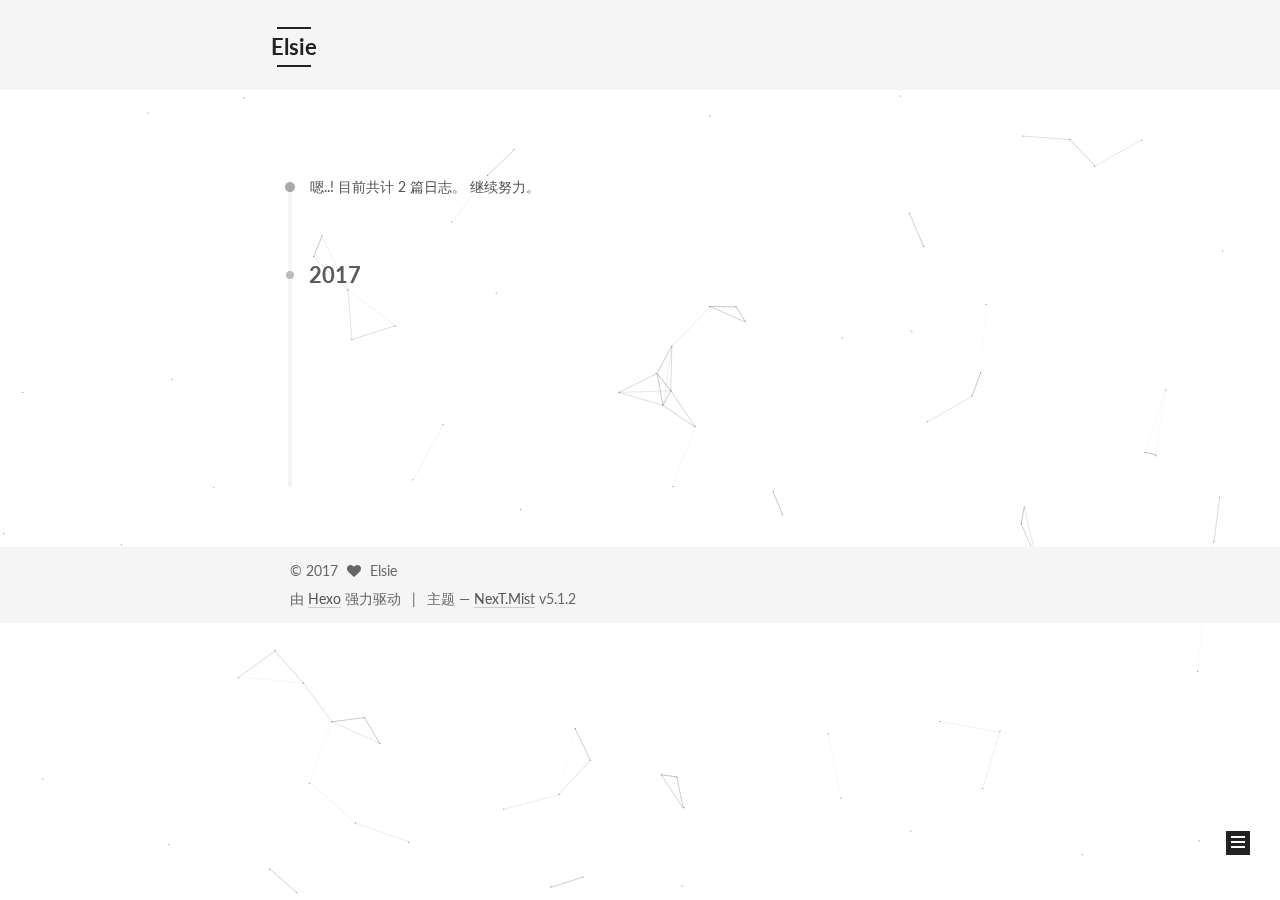
<file: archives/2017/index.html>
<!DOCTYPE html>



  


<html class="theme-next mist use-motion" lang="zh-Hans">
<head>
  <meta charset="UTF-8"/>
<meta http-equiv="X-UA-Compatible" content="IE=edge" />
<meta name="viewport" content="width=device-width, initial-scale=1, maximum-scale=1"/>
<meta name="theme-color" content="#222">









<meta http-equiv="Cache-Control" content="no-transform" />
<meta http-equiv="Cache-Control" content="no-siteapp" />















  
  
  <link href="/lib/fancybox/source/jquery.fancybox.css?v=2.1.5" rel="stylesheet" type="text/css" />




  
  
  
  

  
    
    
  

  

  

  

  

  
    
    
    <link href="//fonts.googleapis.com/css?family=Lato:300,300italic,400,400italic,700,700italic&subset=latin,latin-ext" rel="stylesheet" type="text/css">
  






<link href="/lib/font-awesome/css/font-awesome.min.css?v=4.6.2" rel="stylesheet" type="text/css" />

<link href="/css/main.css?v=5.1.2" rel="stylesheet" type="text/css" />


  <meta name="keywords" content="Hexo, NexT" />








  <link rel="shortcut icon" type="image/x-icon" href="/favicon.ico?v=5.1.2" />






<meta property="og:type" content="website">
<meta property="og:title" content="Elsie">
<meta property="og:url" content="http://yoursite.com/archives/2017/index.html">
<meta property="og:site_name" content="Elsie">
<meta property="og:locale" content="zh-Hans">
<meta name="twitter:card" content="summary">
<meta name="twitter:title" content="Elsie">



<script type="text/javascript" id="hexo.configurations">
  var NexT = window.NexT || {};
  var CONFIG = {
    root: '/',
    scheme: 'Mist',
    version: '5.1.2',
    sidebar: {"position":"left","display":"post","offset":12,"offset_float":12,"b2t":false,"scrollpercent":false,"onmobile":false},
    fancybox: true,
    tabs: true,
    motion: true,
    duoshuo: {
      userId: '0',
      author: '博主'
    },
    algolia: {
      applicationID: '',
      apiKey: '',
      indexName: '',
      hits: {"per_page":10},
      labels: {"input_placeholder":"Search for Posts","hits_empty":"We didn't find any results for the search: ${query}","hits_stats":"${hits} results found in ${time} ms"}
    }
  };
</script>



  <link rel="canonical" href="http://yoursite.com/archives/2017/"/>





  <title>归档 | Elsie</title>
  








</head>

<body itemscope itemtype="http://schema.org/WebPage" lang="zh-Hans">

  
  
    
  

  <div class="container sidebar-position-left  page-archive  ">
    <div class="headband"></div>

    <header id="header" class="header" itemscope itemtype="http://schema.org/WPHeader">
      <div class="header-inner"><div class="site-brand-wrapper">
  <div class="site-meta ">
    

    <div class="custom-logo-site-title">
      <a href="/"  class="brand" rel="start">
        <span class="logo-line-before"><i></i></span>
        <span class="site-title">Elsie</span>
        <span class="logo-line-after"><i></i></span>
      </a>
    </div>
      
        <p class="site-subtitle"></p>
      
  </div>

  <div class="site-nav-toggle">
    <button>
      <span class="btn-bar"></span>
      <span class="btn-bar"></span>
      <span class="btn-bar"></span>
    </button>
  </div>
</div>

<nav class="site-nav">
  

  
    <ul id="menu" class="menu">
      
        
        <li class="menu-item menu-item-home">
          <a href="/" rel="section">
            
              <i class="menu-item-icon fa fa-fw fa-home"></i> <br />
            
            首页
          </a>
        </li>
      
        
        <li class="menu-item menu-item-archives">
          <a href="/archives/" rel="section">
            
              <i class="menu-item-icon fa fa-fw fa-archive"></i> <br />
            
            归档
          </a>
        </li>
      
        
        <li class="menu-item menu-item-tags">
          <a href="/tags/" rel="section">
            
              <i class="menu-item-icon fa fa-fw fa-tags"></i> <br />
            
            标签
          </a>
        </li>
      
        
        <li class="menu-item menu-item-about">
          <a href="/about/" rel="section">
            
              <i class="menu-item-icon fa fa-fw fa-user"></i> <br />
            
            关于
          </a>
        </li>
      

      
    </ul>
  

  
</nav>



 </div>
    </header>

    <main id="main" class="main">
      <div class="main-inner">
        <div class="content-wrap">
          <div id="content" class="content">
            

  
  
  
  <div class="post-block archive">
    <div id="posts" class="posts-collapse">
      <span class="archive-move-on"></span>

      <span class="archive-page-counter">
        
        
        
          
        
        嗯..! 目前共计 2 篇日志。 继续努力。
      </span>

      

        
        
        

        
          
          <div class="collection-title">
            <h2 class="archive-year motion-element" id="archive-year-2017">2017</h2>
          </div>
        
        

        

  <article class="post post-type-normal" itemscope itemtype="http://schema.org/Article">
    <header class="post-header">

      <h2 class="post-title">
        
            <a class="post-title-link" href="/2017/08/23/浏览器渲染机制-1/" itemprop="url">
              
                <span itemprop="name">浏览器渲染机制</span>
              
            </a>
        
      </h2>

      <div class="post-meta">
        <time class="post-time" itemprop="dateCreated"
              datetime="2017-08-23T10:05:37+08:00"
              content="2017-08-23" >
          08-23
        </time>
      </div>

    </header>
  </article>



      

        
        
        

        
        

        

  <article class="post post-type-normal" itemscope itemtype="http://schema.org/Article">
    <header class="post-header">

      <h2 class="post-title">
        
            <a class="post-title-link" href="/2017/08/21/javascript-作用域/" itemprop="url">
              
                <span itemprop="name">javascript 函数作用域</span>
              
            </a>
        
      </h2>

      <div class="post-meta">
        <time class="post-time" itemprop="dateCreated"
              datetime="2017-08-21T13:14:21+08:00"
              content="2017-08-21" >
          08-21
        </time>
      </div>

    </header>
  </article>



      

    </div>
  </div>
  
  
  

  



          </div>
          


          

        </div>
        
          
  
  <div class="sidebar-toggle">
    <div class="sidebar-toggle-line-wrap">
      <span class="sidebar-toggle-line sidebar-toggle-line-first"></span>
      <span class="sidebar-toggle-line sidebar-toggle-line-middle"></span>
      <span class="sidebar-toggle-line sidebar-toggle-line-last"></span>
    </div>
  </div>

  <aside id="sidebar" class="sidebar">
    
    <div class="sidebar-inner">

      

      

      <section class="site-overview sidebar-panel sidebar-panel-active">
        <div class="site-author motion-element" itemprop="author" itemscope itemtype="http://schema.org/Person">
          <img class="site-author-image" itemprop="image"
               src="/images/avatar.jpg"
               alt="Elsie" />
          <p class="site-author-name" itemprop="name">Elsie</p>
           
              <p class="site-description motion-element" itemprop="description"></p>
          
        </div>
        <nav class="site-state motion-element">

          
            <div class="site-state-item site-state-posts">
              <a href="/archives/">
                <span class="site-state-item-count">2</span>
                <span class="site-state-item-name">日志</span>
              </a>
            </div>
          

          

          
            
            
            <div class="site-state-item site-state-tags">
              <a href="/tags/index.html">
                <span class="site-state-item-count">2</span>
                <span class="site-state-item-name">标签</span>
              </a>
            </div>
          

        </nav>

        

        <div class="links-of-author motion-element">
          
        </div>

        
        

        
        

        


      </section>

      

      

    </div>
  </aside>


        
      </div>
    </main>

    <footer id="footer" class="footer">
      <div class="footer-inner">
        <div class="copyright" >
  
  &copy; 
  <span itemprop="copyrightYear">2017</span>
  <span class="with-love">
    <i class="fa fa-heart"></i>
  </span>
  <span class="author" itemprop="copyrightHolder">Elsie</span>

  
</div>


  <div class="powered-by">由 <a class="theme-link" href="https://hexo.io">Hexo</a> 强力驱动</div>

  <span class="post-meta-divider">|</span>

  <div class="theme-info">主题 &mdash; <a class="theme-link" href="https://github.com/iissnan/hexo-theme-next">NexT.Mist</a> v5.1.2</div>


        







        
      </div>
    </footer>

    
      <div class="back-to-top">
        <i class="fa fa-arrow-up"></i>
        
      </div>
    

  </div>

  

<script type="text/javascript">
  if (Object.prototype.toString.call(window.Promise) !== '[object Function]') {
    window.Promise = null;
  }
</script>









  


  











  
  <script type="text/javascript" src="/lib/jquery/index.js?v=2.1.3"></script>

  
  <script type="text/javascript" src="/lib/fastclick/lib/fastclick.min.js?v=1.0.6"></script>

  
  <script type="text/javascript" src="/lib/jquery_lazyload/jquery.lazyload.js?v=1.9.7"></script>

  
  <script type="text/javascript" src="/lib/velocity/velocity.min.js?v=1.2.1"></script>

  
  <script type="text/javascript" src="/lib/velocity/velocity.ui.min.js?v=1.2.1"></script>

  
  <script type="text/javascript" src="/lib/fancybox/source/jquery.fancybox.pack.js?v=2.1.5"></script>

  
  <script type="text/javascript" src="/lib/canvas-nest/canvas-nest.min.js"></script>


  


  <script type="text/javascript" src="/js/src/utils.js?v=5.1.2"></script>

  <script type="text/javascript" src="/js/src/motion.js?v=5.1.2"></script>



  
  

  
  
    <script type="text/javascript" id="motion.page.archive">
      $('.archive-year').velocity('transition.slideLeftIn');
    </script>
  


  


  <script type="text/javascript" src="/js/src/bootstrap.js?v=5.1.2"></script>



  


  




	





  





  








  





  

  

  

  

  

  

</body>
</html>
</file>
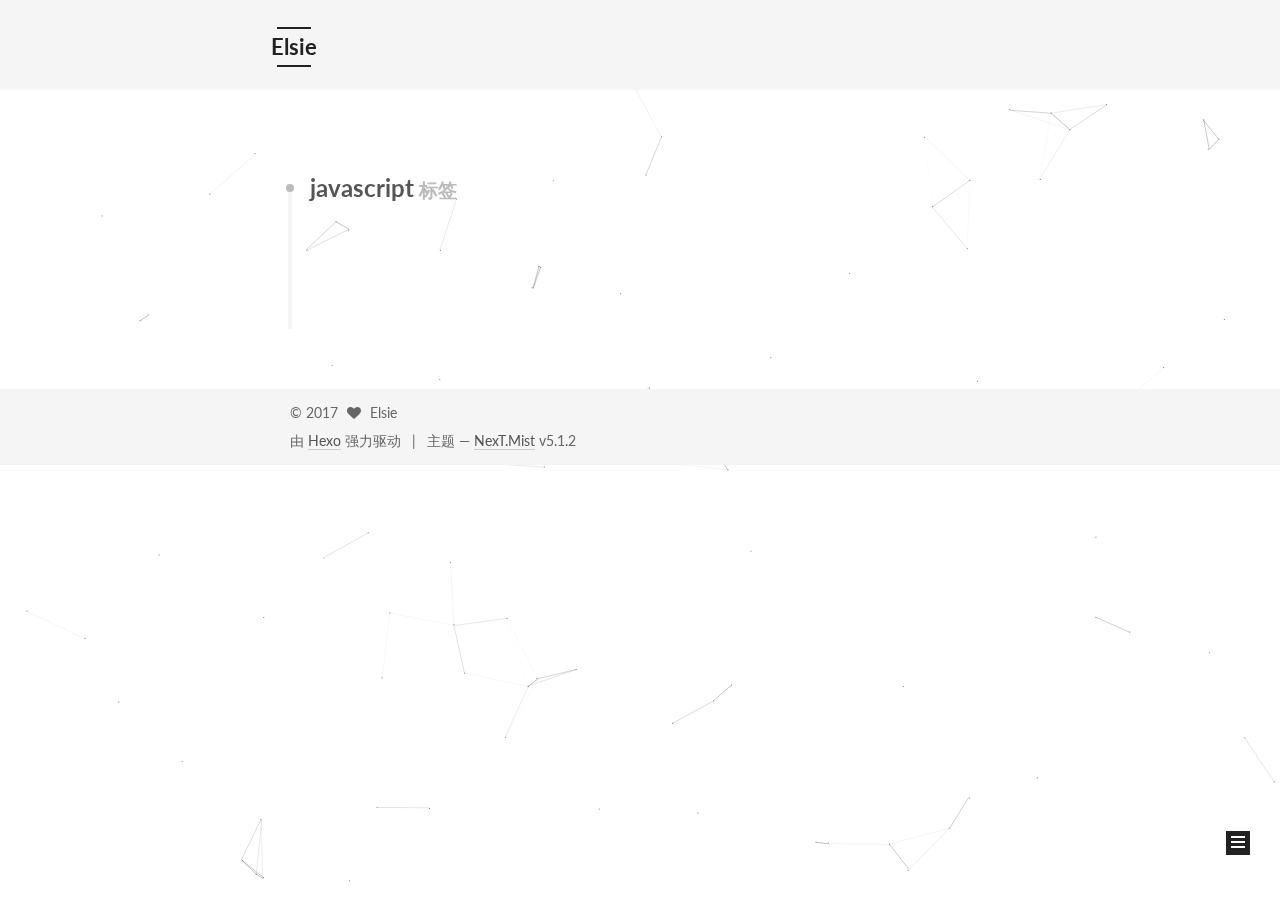
<file: tags/javascript/index.html>
<!DOCTYPE html>



  


<html class="theme-next mist use-motion" lang="zh-Hans">
<head>
  <meta charset="UTF-8"/>
<meta http-equiv="X-UA-Compatible" content="IE=edge" />
<meta name="viewport" content="width=device-width, initial-scale=1, maximum-scale=1"/>
<meta name="theme-color" content="#222">









<meta http-equiv="Cache-Control" content="no-transform" />
<meta http-equiv="Cache-Control" content="no-siteapp" />















  
  
  <link href="/lib/fancybox/source/jquery.fancybox.css?v=2.1.5" rel="stylesheet" type="text/css" />




  
  
  
  

  
    
    
  

  

  

  

  

  
    
    
    <link href="//fonts.googleapis.com/css?family=Lato:300,300italic,400,400italic,700,700italic&subset=latin,latin-ext" rel="stylesheet" type="text/css">
  






<link href="/lib/font-awesome/css/font-awesome.min.css?v=4.6.2" rel="stylesheet" type="text/css" />

<link href="/css/main.css?v=5.1.2" rel="stylesheet" type="text/css" />


  <meta name="keywords" content="Hexo, NexT" />








  <link rel="shortcut icon" type="image/x-icon" href="/favicon.ico?v=5.1.2" />






<meta property="og:type" content="website">
<meta property="og:title" content="Elsie">
<meta property="og:url" content="http://yoursite.com/tags/javascript/index.html">
<meta property="og:site_name" content="Elsie">
<meta property="og:locale" content="zh-Hans">
<meta name="twitter:card" content="summary">
<meta name="twitter:title" content="Elsie">



<script type="text/javascript" id="hexo.configurations">
  var NexT = window.NexT || {};
  var CONFIG = {
    root: '/',
    scheme: 'Mist',
    version: '5.1.2',
    sidebar: {"position":"left","display":"post","offset":12,"offset_float":12,"b2t":false,"scrollpercent":false,"onmobile":false},
    fancybox: true,
    tabs: true,
    motion: true,
    duoshuo: {
      userId: '0',
      author: '博主'
    },
    algolia: {
      applicationID: '',
      apiKey: '',
      indexName: '',
      hits: {"per_page":10},
      labels: {"input_placeholder":"Search for Posts","hits_empty":"We didn't find any results for the search: ${query}","hits_stats":"${hits} results found in ${time} ms"}
    }
  };
</script>



  <link rel="canonical" href="http://yoursite.com/tags/javascript/"/>





  <title>标签: javascript | Elsie</title>
  








</head>

<body itemscope itemtype="http://schema.org/WebPage" lang="zh-Hans">

  
  
    
  

  <div class="container sidebar-position-left  ">
    <div class="headband"></div>

    <header id="header" class="header" itemscope itemtype="http://schema.org/WPHeader">
      <div class="header-inner"><div class="site-brand-wrapper">
  <div class="site-meta ">
    

    <div class="custom-logo-site-title">
      <a href="/"  class="brand" rel="start">
        <span class="logo-line-before"><i></i></span>
        <span class="site-title">Elsie</span>
        <span class="logo-line-after"><i></i></span>
      </a>
    </div>
      
        <p class="site-subtitle"></p>
      
  </div>

  <div class="site-nav-toggle">
    <button>
      <span class="btn-bar"></span>
      <span class="btn-bar"></span>
      <span class="btn-bar"></span>
    </button>
  </div>
</div>

<nav class="site-nav">
  

  
    <ul id="menu" class="menu">
      
        
        <li class="menu-item menu-item-home">
          <a href="/" rel="section">
            
              <i class="menu-item-icon fa fa-fw fa-home"></i> <br />
            
            首页
          </a>
        </li>
      
        
        <li class="menu-item menu-item-archives">
          <a href="/archives/" rel="section">
            
              <i class="menu-item-icon fa fa-fw fa-archive"></i> <br />
            
            归档
          </a>
        </li>
      
        
        <li class="menu-item menu-item-tags">
          <a href="/tags/" rel="section">
            
              <i class="menu-item-icon fa fa-fw fa-tags"></i> <br />
            
            标签
          </a>
        </li>
      
        
        <li class="menu-item menu-item-about">
          <a href="/about/" rel="section">
            
              <i class="menu-item-icon fa fa-fw fa-user"></i> <br />
            
            关于
          </a>
        </li>
      

      
    </ul>
  

  
</nav>



 </div>
    </header>

    <main id="main" class="main">
      <div class="main-inner">
        <div class="content-wrap">
          <div id="content" class="content">
            

  
  
  
  <div class="post-block tag">

    <div id="posts" class="posts-collapse">
      <div class="collection-title">
        <h1>javascript<small>标签</small>
        </h1>
      </div>

      
        

  <article class="post post-type-normal" itemscope itemtype="http://schema.org/Article">
    <header class="post-header">

      <h2 class="post-title">
        
            <a class="post-title-link" href="/2017/08/21/javascript-作用域/" itemprop="url">
              
                <span itemprop="name">javascript 函数作用域</span>
              
            </a>
        
      </h2>

      <div class="post-meta">
        <time class="post-time" itemprop="dateCreated"
              datetime="2017-08-21T13:14:21+08:00"
              content="2017-08-21" >
          08-21
        </time>
      </div>

    </header>
  </article>


      
    </div>

  </div>
  
  
  

  


          </div>
          


          

        </div>
        
          
  
  <div class="sidebar-toggle">
    <div class="sidebar-toggle-line-wrap">
      <span class="sidebar-toggle-line sidebar-toggle-line-first"></span>
      <span class="sidebar-toggle-line sidebar-toggle-line-middle"></span>
      <span class="sidebar-toggle-line sidebar-toggle-line-last"></span>
    </div>
  </div>

  <aside id="sidebar" class="sidebar">
    
    <div class="sidebar-inner">

      

      

      <section class="site-overview sidebar-panel sidebar-panel-active">
        <div class="site-author motion-element" itemprop="author" itemscope itemtype="http://schema.org/Person">
          <img class="site-author-image" itemprop="image"
               src="/images/avatar.jpg"
               alt="Elsie" />
          <p class="site-author-name" itemprop="name">Elsie</p>
           
              <p class="site-description motion-element" itemprop="description"></p>
          
        </div>
        <nav class="site-state motion-element">

          
            <div class="site-state-item site-state-posts">
              <a href="/archives/">
                <span class="site-state-item-count">2</span>
                <span class="site-state-item-name">日志</span>
              </a>
            </div>
          

          

          
            
            
            <div class="site-state-item site-state-tags">
              <a href="/tags/index.html">
                <span class="site-state-item-count">2</span>
                <span class="site-state-item-name">标签</span>
              </a>
            </div>
          

        </nav>

        

        <div class="links-of-author motion-element">
          
        </div>

        
        

        
        

        


      </section>

      

      

    </div>
  </aside>


        
      </div>
    </main>

    <footer id="footer" class="footer">
      <div class="footer-inner">
        <div class="copyright" >
  
  &copy; 
  <span itemprop="copyrightYear">2017</span>
  <span class="with-love">
    <i class="fa fa-heart"></i>
  </span>
  <span class="author" itemprop="copyrightHolder">Elsie</span>

  
</div>


  <div class="powered-by">由 <a class="theme-link" href="https://hexo.io">Hexo</a> 强力驱动</div>

  <span class="post-meta-divider">|</span>

  <div class="theme-info">主题 &mdash; <a class="theme-link" href="https://github.com/iissnan/hexo-theme-next">NexT.Mist</a> v5.1.2</div>


        







        
      </div>
    </footer>

    
      <div class="back-to-top">
        <i class="fa fa-arrow-up"></i>
        
      </div>
    

  </div>

  

<script type="text/javascript">
  if (Object.prototype.toString.call(window.Promise) !== '[object Function]') {
    window.Promise = null;
  }
</script>









  


  











  
  <script type="text/javascript" src="/lib/jquery/index.js?v=2.1.3"></script>

  
  <script type="text/javascript" src="/lib/fastclick/lib/fastclick.min.js?v=1.0.6"></script>

  
  <script type="text/javascript" src="/lib/jquery_lazyload/jquery.lazyload.js?v=1.9.7"></script>

  
  <script type="text/javascript" src="/lib/velocity/velocity.min.js?v=1.2.1"></script>

  
  <script type="text/javascript" src="/lib/velocity/velocity.ui.min.js?v=1.2.1"></script>

  
  <script type="text/javascript" src="/lib/fancybox/source/jquery.fancybox.pack.js?v=2.1.5"></script>

  
  <script type="text/javascript" src="/lib/canvas-nest/canvas-nest.min.js"></script>


  


  <script type="text/javascript" src="/js/src/utils.js?v=5.1.2"></script>

  <script type="text/javascript" src="/js/src/motion.js?v=5.1.2"></script>



  
  

  
    <script type="text/javascript" src="/js/src/scrollspy.js?v=5.1.2"></script>
<script type="text/javascript" src="/js/src/post-details.js?v=5.1.2"></script>

  

  


  <script type="text/javascript" src="/js/src/bootstrap.js?v=5.1.2"></script>



  


  




	





  





  








  





  

  

  

  

  

  

</body>
</html>
</file>
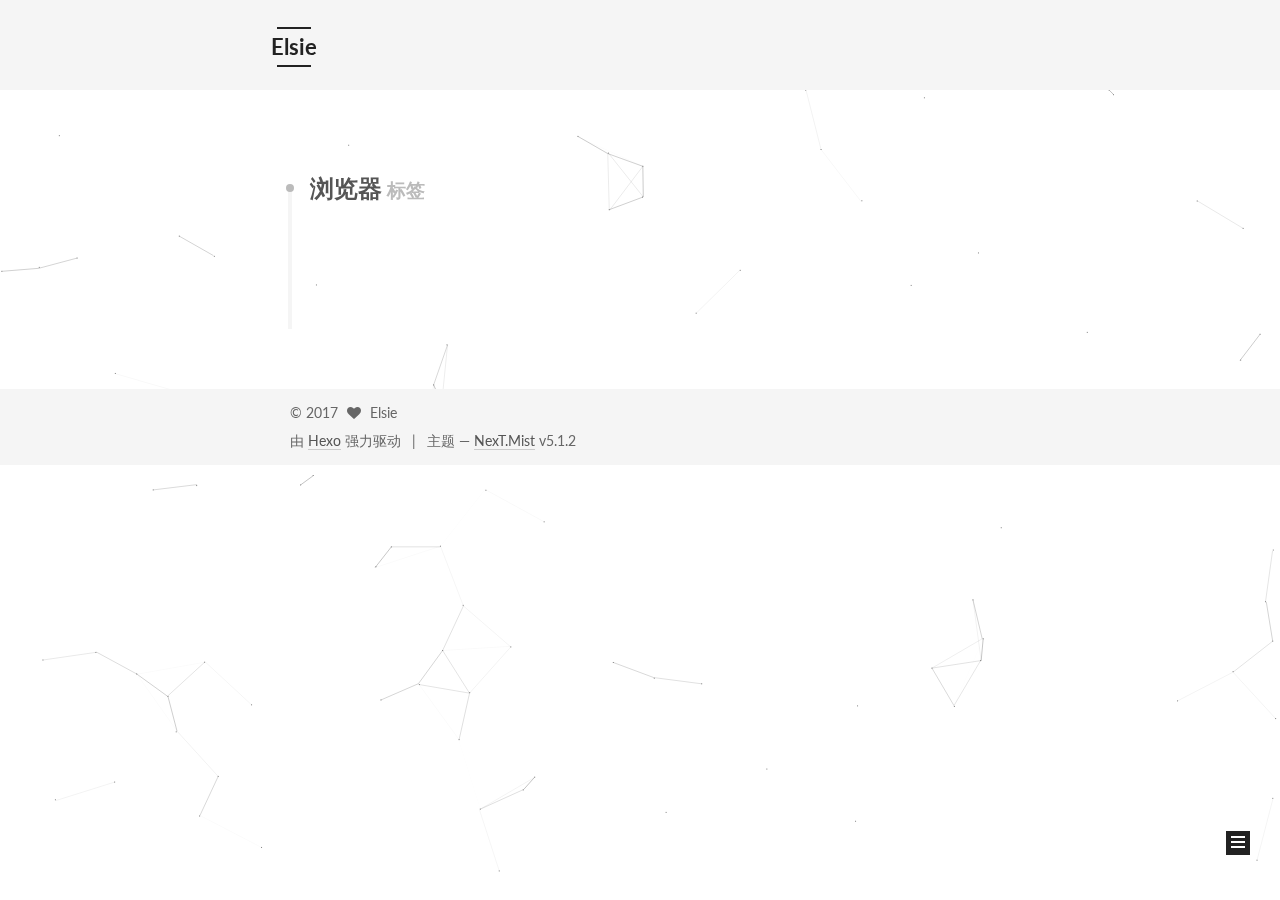
<file: tags/浏览器/index.html>
<!DOCTYPE html>



  


<html class="theme-next mist use-motion" lang="zh-Hans">
<head>
  <meta charset="UTF-8"/>
<meta http-equiv="X-UA-Compatible" content="IE=edge" />
<meta name="viewport" content="width=device-width, initial-scale=1, maximum-scale=1"/>
<meta name="theme-color" content="#222">









<meta http-equiv="Cache-Control" content="no-transform" />
<meta http-equiv="Cache-Control" content="no-siteapp" />















  
  
  <link href="/lib/fancybox/source/jquery.fancybox.css?v=2.1.5" rel="stylesheet" type="text/css" />




  
  
  
  

  
    
    
  

  

  

  

  

  
    
    
    <link href="//fonts.googleapis.com/css?family=Lato:300,300italic,400,400italic,700,700italic&subset=latin,latin-ext" rel="stylesheet" type="text/css">
  






<link href="/lib/font-awesome/css/font-awesome.min.css?v=4.6.2" rel="stylesheet" type="text/css" />

<link href="/css/main.css?v=5.1.2" rel="stylesheet" type="text/css" />


  <meta name="keywords" content="Hexo, NexT" />








  <link rel="shortcut icon" type="image/x-icon" href="/favicon.ico?v=5.1.2" />






<meta property="og:type" content="website">
<meta property="og:title" content="Elsie">
<meta property="og:url" content="http://yoursite.com/tags/浏览器/index.html">
<meta property="og:site_name" content="Elsie">
<meta property="og:locale" content="zh-Hans">
<meta name="twitter:card" content="summary">
<meta name="twitter:title" content="Elsie">



<script type="text/javascript" id="hexo.configurations">
  var NexT = window.NexT || {};
  var CONFIG = {
    root: '/',
    scheme: 'Mist',
    version: '5.1.2',
    sidebar: {"position":"left","display":"post","offset":12,"offset_float":12,"b2t":false,"scrollpercent":false,"onmobile":false},
    fancybox: true,
    tabs: true,
    motion: true,
    duoshuo: {
      userId: '0',
      author: '博主'
    },
    algolia: {
      applicationID: '',
      apiKey: '',
      indexName: '',
      hits: {"per_page":10},
      labels: {"input_placeholder":"Search for Posts","hits_empty":"We didn't find any results for the search: ${query}","hits_stats":"${hits} results found in ${time} ms"}
    }
  };
</script>



  <link rel="canonical" href="http://yoursite.com/tags/浏览器/"/>





  <title>标签: 浏览器 | Elsie</title>
  








</head>

<body itemscope itemtype="http://schema.org/WebPage" lang="zh-Hans">

  
  
    
  

  <div class="container sidebar-position-left  ">
    <div class="headband"></div>

    <header id="header" class="header" itemscope itemtype="http://schema.org/WPHeader">
      <div class="header-inner"><div class="site-brand-wrapper">
  <div class="site-meta ">
    

    <div class="custom-logo-site-title">
      <a href="/"  class="brand" rel="start">
        <span class="logo-line-before"><i></i></span>
        <span class="site-title">Elsie</span>
        <span class="logo-line-after"><i></i></span>
      </a>
    </div>
      
        <p class="site-subtitle"></p>
      
  </div>

  <div class="site-nav-toggle">
    <button>
      <span class="btn-bar"></span>
      <span class="btn-bar"></span>
      <span class="btn-bar"></span>
    </button>
  </div>
</div>

<nav class="site-nav">
  

  
    <ul id="menu" class="menu">
      
        
        <li class="menu-item menu-item-home">
          <a href="/" rel="section">
            
              <i class="menu-item-icon fa fa-fw fa-home"></i> <br />
            
            首页
          </a>
        </li>
      
        
        <li class="menu-item menu-item-archives">
          <a href="/archives/" rel="section">
            
              <i class="menu-item-icon fa fa-fw fa-archive"></i> <br />
            
            归档
          </a>
        </li>
      
        
        <li class="menu-item menu-item-tags">
          <a href="/tags/" rel="section">
            
              <i class="menu-item-icon fa fa-fw fa-tags"></i> <br />
            
            标签
          </a>
        </li>
      
        
        <li class="menu-item menu-item-about">
          <a href="/about/" rel="section">
            
              <i class="menu-item-icon fa fa-fw fa-user"></i> <br />
            
            关于
          </a>
        </li>
      

      
    </ul>
  

  
</nav>



 </div>
    </header>

    <main id="main" class="main">
      <div class="main-inner">
        <div class="content-wrap">
          <div id="content" class="content">
            

  
  
  
  <div class="post-block tag">

    <div id="posts" class="posts-collapse">
      <div class="collection-title">
        <h1>浏览器<small>标签</small>
        </h1>
      </div>

      
        

  <article class="post post-type-normal" itemscope itemtype="http://schema.org/Article">
    <header class="post-header">

      <h2 class="post-title">
        
            <a class="post-title-link" href="/2017/08/23/浏览器渲染机制-1/" itemprop="url">
              
                <span itemprop="name">浏览器渲染机制</span>
              
            </a>
        
      </h2>

      <div class="post-meta">
        <time class="post-time" itemprop="dateCreated"
              datetime="2017-08-23T10:05:37+08:00"
              content="2017-08-23" >
          08-23
        </time>
      </div>

    </header>
  </article>


      
    </div>

  </div>
  
  
  

  


          </div>
          


          

        </div>
        
          
  
  <div class="sidebar-toggle">
    <div class="sidebar-toggle-line-wrap">
      <span class="sidebar-toggle-line sidebar-toggle-line-first"></span>
      <span class="sidebar-toggle-line sidebar-toggle-line-middle"></span>
      <span class="sidebar-toggle-line sidebar-toggle-line-last"></span>
    </div>
  </div>

  <aside id="sidebar" class="sidebar">
    
    <div class="sidebar-inner">

      

      

      <section class="site-overview sidebar-panel sidebar-panel-active">
        <div class="site-author motion-element" itemprop="author" itemscope itemtype="http://schema.org/Person">
          <img class="site-author-image" itemprop="image"
               src="/images/avatar.jpg"
               alt="Elsie" />
          <p class="site-author-name" itemprop="name">Elsie</p>
           
              <p class="site-description motion-element" itemprop="description"></p>
          
        </div>
        <nav class="site-state motion-element">

          
            <div class="site-state-item site-state-posts">
              <a href="/archives/">
                <span class="site-state-item-count">2</span>
                <span class="site-state-item-name">日志</span>
              </a>
            </div>
          

          

          
            
            
            <div class="site-state-item site-state-tags">
              <a href="/tags/index.html">
                <span class="site-state-item-count">2</span>
                <span class="site-state-item-name">标签</span>
              </a>
            </div>
          

        </nav>

        

        <div class="links-of-author motion-element">
          
        </div>

        
        

        
        

        


      </section>

      

      

    </div>
  </aside>


        
      </div>
    </main>

    <footer id="footer" class="footer">
      <div class="footer-inner">
        <div class="copyright" >
  
  &copy; 
  <span itemprop="copyrightYear">2017</span>
  <span class="with-love">
    <i class="fa fa-heart"></i>
  </span>
  <span class="author" itemprop="copyrightHolder">Elsie</span>

  
</div>


  <div class="powered-by">由 <a class="theme-link" href="https://hexo.io">Hexo</a> 强力驱动</div>

  <span class="post-meta-divider">|</span>

  <div class="theme-info">主题 &mdash; <a class="theme-link" href="https://github.com/iissnan/hexo-theme-next">NexT.Mist</a> v5.1.2</div>


        







        
      </div>
    </footer>

    
      <div class="back-to-top">
        <i class="fa fa-arrow-up"></i>
        
      </div>
    

  </div>

  

<script type="text/javascript">
  if (Object.prototype.toString.call(window.Promise) !== '[object Function]') {
    window.Promise = null;
  }
</script>









  


  











  
  <script type="text/javascript" src="/lib/jquery/index.js?v=2.1.3"></script>

  
  <script type="text/javascript" src="/lib/fastclick/lib/fastclick.min.js?v=1.0.6"></script>

  
  <script type="text/javascript" src="/lib/jquery_lazyload/jquery.lazyload.js?v=1.9.7"></script>

  
  <script type="text/javascript" src="/lib/velocity/velocity.min.js?v=1.2.1"></script>

  
  <script type="text/javascript" src="/lib/velocity/velocity.ui.min.js?v=1.2.1"></script>

  
  <script type="text/javascript" src="/lib/fancybox/source/jquery.fancybox.pack.js?v=2.1.5"></script>

  
  <script type="text/javascript" src="/lib/canvas-nest/canvas-nest.min.js"></script>


  


  <script type="text/javascript" src="/js/src/utils.js?v=5.1.2"></script>

  <script type="text/javascript" src="/js/src/motion.js?v=5.1.2"></script>



  
  

  
    <script type="text/javascript" src="/js/src/scrollspy.js?v=5.1.2"></script>
<script type="text/javascript" src="/js/src/post-details.js?v=5.1.2"></script>

  

  


  <script type="text/javascript" src="/js/src/bootstrap.js?v=5.1.2"></script>



  


  




	





  





  








  





  

  

  

  

  

  

</body>
</html>
</file>
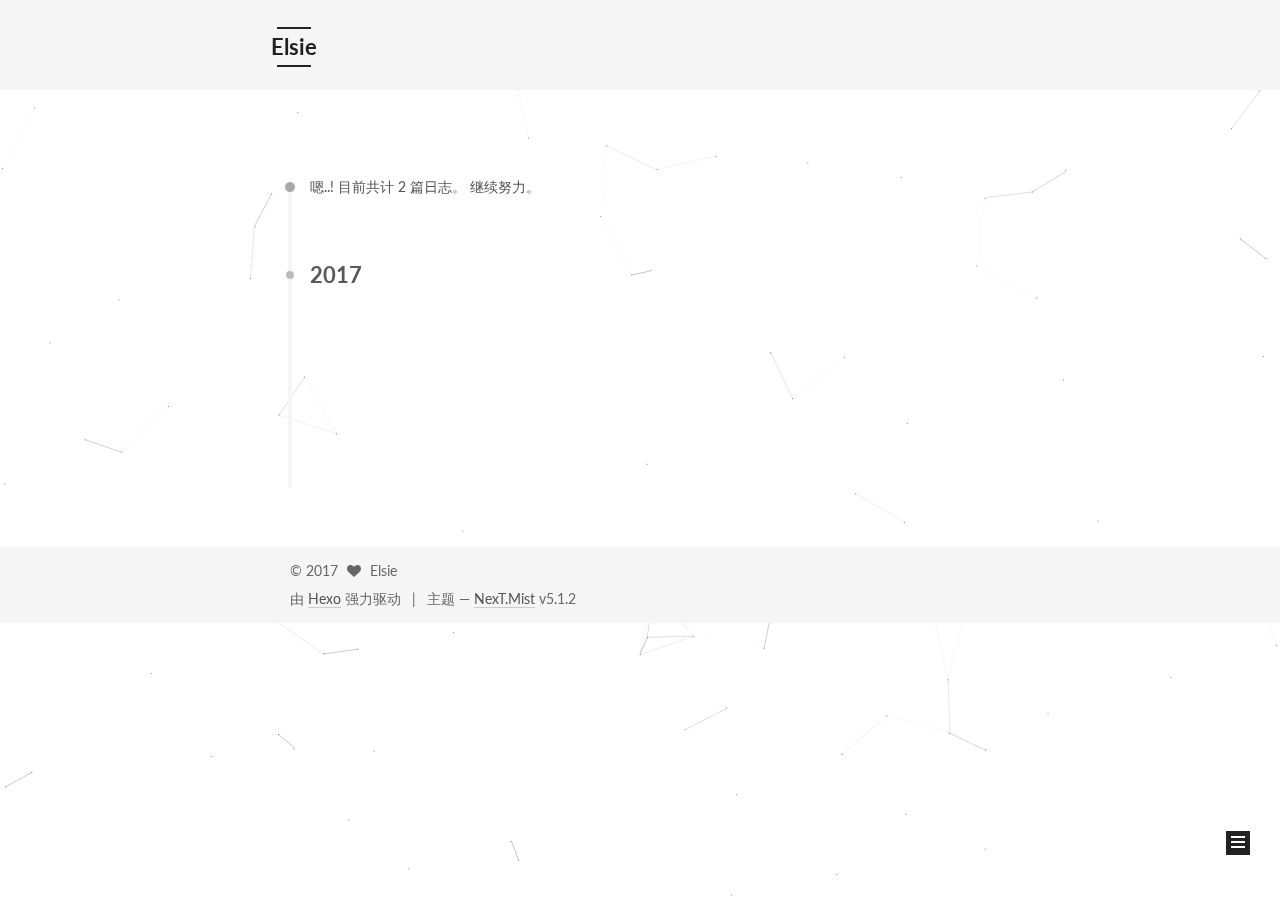
<file: archives/2017/08/index.html>
<!DOCTYPE html>



  


<html class="theme-next mist use-motion" lang="zh-Hans">
<head>
  <meta charset="UTF-8"/>
<meta http-equiv="X-UA-Compatible" content="IE=edge" />
<meta name="viewport" content="width=device-width, initial-scale=1, maximum-scale=1"/>
<meta name="theme-color" content="#222">









<meta http-equiv="Cache-Control" content="no-transform" />
<meta http-equiv="Cache-Control" content="no-siteapp" />















  
  
  <link href="/lib/fancybox/source/jquery.fancybox.css?v=2.1.5" rel="stylesheet" type="text/css" />




  
  
  
  

  
    
    
  

  

  

  

  

  
    
    
    <link href="//fonts.googleapis.com/css?family=Lato:300,300italic,400,400italic,700,700italic&subset=latin,latin-ext" rel="stylesheet" type="text/css">
  






<link href="/lib/font-awesome/css/font-awesome.min.css?v=4.6.2" rel="stylesheet" type="text/css" />

<link href="/css/main.css?v=5.1.2" rel="stylesheet" type="text/css" />


  <meta name="keywords" content="Hexo, NexT" />








  <link rel="shortcut icon" type="image/x-icon" href="/favicon.ico?v=5.1.2" />






<meta property="og:type" content="website">
<meta property="og:title" content="Elsie">
<meta property="og:url" content="http://yoursite.com/archives/2017/08/index.html">
<meta property="og:site_name" content="Elsie">
<meta property="og:locale" content="zh-Hans">
<meta name="twitter:card" content="summary">
<meta name="twitter:title" content="Elsie">



<script type="text/javascript" id="hexo.configurations">
  var NexT = window.NexT || {};
  var CONFIG = {
    root: '/',
    scheme: 'Mist',
    version: '5.1.2',
    sidebar: {"position":"left","display":"post","offset":12,"offset_float":12,"b2t":false,"scrollpercent":false,"onmobile":false},
    fancybox: true,
    tabs: true,
    motion: true,
    duoshuo: {
      userId: '0',
      author: '博主'
    },
    algolia: {
      applicationID: '',
      apiKey: '',
      indexName: '',
      hits: {"per_page":10},
      labels: {"input_placeholder":"Search for Posts","hits_empty":"We didn't find any results for the search: ${query}","hits_stats":"${hits} results found in ${time} ms"}
    }
  };
</script>



  <link rel="canonical" href="http://yoursite.com/archives/2017/08/"/>





  <title>归档 | Elsie</title>
  








</head>

<body itemscope itemtype="http://schema.org/WebPage" lang="zh-Hans">

  
  
    
  

  <div class="container sidebar-position-left  page-archive  ">
    <div class="headband"></div>

    <header id="header" class="header" itemscope itemtype="http://schema.org/WPHeader">
      <div class="header-inner"><div class="site-brand-wrapper">
  <div class="site-meta ">
    

    <div class="custom-logo-site-title">
      <a href="/"  class="brand" rel="start">
        <span class="logo-line-before"><i></i></span>
        <span class="site-title">Elsie</span>
        <span class="logo-line-after"><i></i></span>
      </a>
    </div>
      
        <p class="site-subtitle"></p>
      
  </div>

  <div class="site-nav-toggle">
    <button>
      <span class="btn-bar"></span>
      <span class="btn-bar"></span>
      <span class="btn-bar"></span>
    </button>
  </div>
</div>

<nav class="site-nav">
  

  
    <ul id="menu" class="menu">
      
        
        <li class="menu-item menu-item-home">
          <a href="/" rel="section">
            
              <i class="menu-item-icon fa fa-fw fa-home"></i> <br />
            
            首页
          </a>
        </li>
      
        
        <li class="menu-item menu-item-archives">
          <a href="/archives/" rel="section">
            
              <i class="menu-item-icon fa fa-fw fa-archive"></i> <br />
            
            归档
          </a>
        </li>
      
        
        <li class="menu-item menu-item-tags">
          <a href="/tags/" rel="section">
            
              <i class="menu-item-icon fa fa-fw fa-tags"></i> <br />
            
            标签
          </a>
        </li>
      
        
        <li class="menu-item menu-item-about">
          <a href="/about/" rel="section">
            
              <i class="menu-item-icon fa fa-fw fa-user"></i> <br />
            
            关于
          </a>
        </li>
      

      
    </ul>
  

  
</nav>



 </div>
    </header>

    <main id="main" class="main">
      <div class="main-inner">
        <div class="content-wrap">
          <div id="content" class="content">
            

  
  
  
  <div class="post-block archive">
    <div id="posts" class="posts-collapse">
      <span class="archive-move-on"></span>

      <span class="archive-page-counter">
        
        
        
          
        
        嗯..! 目前共计 2 篇日志。 继续努力。
      </span>

      

        
        
        

        
          
          <div class="collection-title">
            <h2 class="archive-year motion-element" id="archive-year-2017">2017</h2>
          </div>
        
        

        

  <article class="post post-type-normal" itemscope itemtype="http://schema.org/Article">
    <header class="post-header">

      <h2 class="post-title">
        
            <a class="post-title-link" href="/2017/08/23/浏览器渲染机制-1/" itemprop="url">
              
                <span itemprop="name">浏览器渲染机制</span>
              
            </a>
        
      </h2>

      <div class="post-meta">
        <time class="post-time" itemprop="dateCreated"
              datetime="2017-08-23T10:05:37+08:00"
              content="2017-08-23" >
          08-23
        </time>
      </div>

    </header>
  </article>



      

        
        
        

        
        

        

  <article class="post post-type-normal" itemscope itemtype="http://schema.org/Article">
    <header class="post-header">

      <h2 class="post-title">
        
            <a class="post-title-link" href="/2017/08/21/javascript-作用域/" itemprop="url">
              
                <span itemprop="name">javascript 函数作用域</span>
              
            </a>
        
      </h2>

      <div class="post-meta">
        <time class="post-time" itemprop="dateCreated"
              datetime="2017-08-21T13:14:21+08:00"
              content="2017-08-21" >
          08-21
        </time>
      </div>

    </header>
  </article>



      

    </div>
  </div>
  
  
  

  



          </div>
          


          

        </div>
        
          
  
  <div class="sidebar-toggle">
    <div class="sidebar-toggle-line-wrap">
      <span class="sidebar-toggle-line sidebar-toggle-line-first"></span>
      <span class="sidebar-toggle-line sidebar-toggle-line-middle"></span>
      <span class="sidebar-toggle-line sidebar-toggle-line-last"></span>
    </div>
  </div>

  <aside id="sidebar" class="sidebar">
    
    <div class="sidebar-inner">

      

      

      <section class="site-overview sidebar-panel sidebar-panel-active">
        <div class="site-author motion-element" itemprop="author" itemscope itemtype="http://schema.org/Person">
          <img class="site-author-image" itemprop="image"
               src="/images/avatar.jpg"
               alt="Elsie" />
          <p class="site-author-name" itemprop="name">Elsie</p>
           
              <p class="site-description motion-element" itemprop="description"></p>
          
        </div>
        <nav class="site-state motion-element">

          
            <div class="site-state-item site-state-posts">
              <a href="/archives/">
                <span class="site-state-item-count">2</span>
                <span class="site-state-item-name">日志</span>
              </a>
            </div>
          

          

          
            
            
            <div class="site-state-item site-state-tags">
              <a href="/tags/index.html">
                <span class="site-state-item-count">2</span>
                <span class="site-state-item-name">标签</span>
              </a>
            </div>
          

        </nav>

        

        <div class="links-of-author motion-element">
          
        </div>

        
        

        
        

        


      </section>

      

      

    </div>
  </aside>


        
      </div>
    </main>

    <footer id="footer" class="footer">
      <div class="footer-inner">
        <div class="copyright" >
  
  &copy; 
  <span itemprop="copyrightYear">2017</span>
  <span class="with-love">
    <i class="fa fa-heart"></i>
  </span>
  <span class="author" itemprop="copyrightHolder">Elsie</span>

  
</div>


  <div class="powered-by">由 <a class="theme-link" href="https://hexo.io">Hexo</a> 强力驱动</div>

  <span class="post-meta-divider">|</span>

  <div class="theme-info">主题 &mdash; <a class="theme-link" href="https://github.com/iissnan/hexo-theme-next">NexT.Mist</a> v5.1.2</div>


        







        
      </div>
    </footer>

    
      <div class="back-to-top">
        <i class="fa fa-arrow-up"></i>
        
      </div>
    

  </div>

  

<script type="text/javascript">
  if (Object.prototype.toString.call(window.Promise) !== '[object Function]') {
    window.Promise = null;
  }
</script>









  


  











  
  <script type="text/javascript" src="/lib/jquery/index.js?v=2.1.3"></script>

  
  <script type="text/javascript" src="/lib/fastclick/lib/fastclick.min.js?v=1.0.6"></script>

  
  <script type="text/javascript" src="/lib/jquery_lazyload/jquery.lazyload.js?v=1.9.7"></script>

  
  <script type="text/javascript" src="/lib/velocity/velocity.min.js?v=1.2.1"></script>

  
  <script type="text/javascript" src="/lib/velocity/velocity.ui.min.js?v=1.2.1"></script>

  
  <script type="text/javascript" src="/lib/fancybox/source/jquery.fancybox.pack.js?v=2.1.5"></script>

  
  <script type="text/javascript" src="/lib/canvas-nest/canvas-nest.min.js"></script>


  


  <script type="text/javascript" src="/js/src/utils.js?v=5.1.2"></script>

  <script type="text/javascript" src="/js/src/motion.js?v=5.1.2"></script>



  
  

  
  
    <script type="text/javascript" id="motion.page.archive">
      $('.archive-year').velocity('transition.slideLeftIn');
    </script>
  


  


  <script type="text/javascript" src="/js/src/bootstrap.js?v=5.1.2"></script>



  


  




	





  





  








  





  

  

  

  

  

  

</body>
</html>
</file>
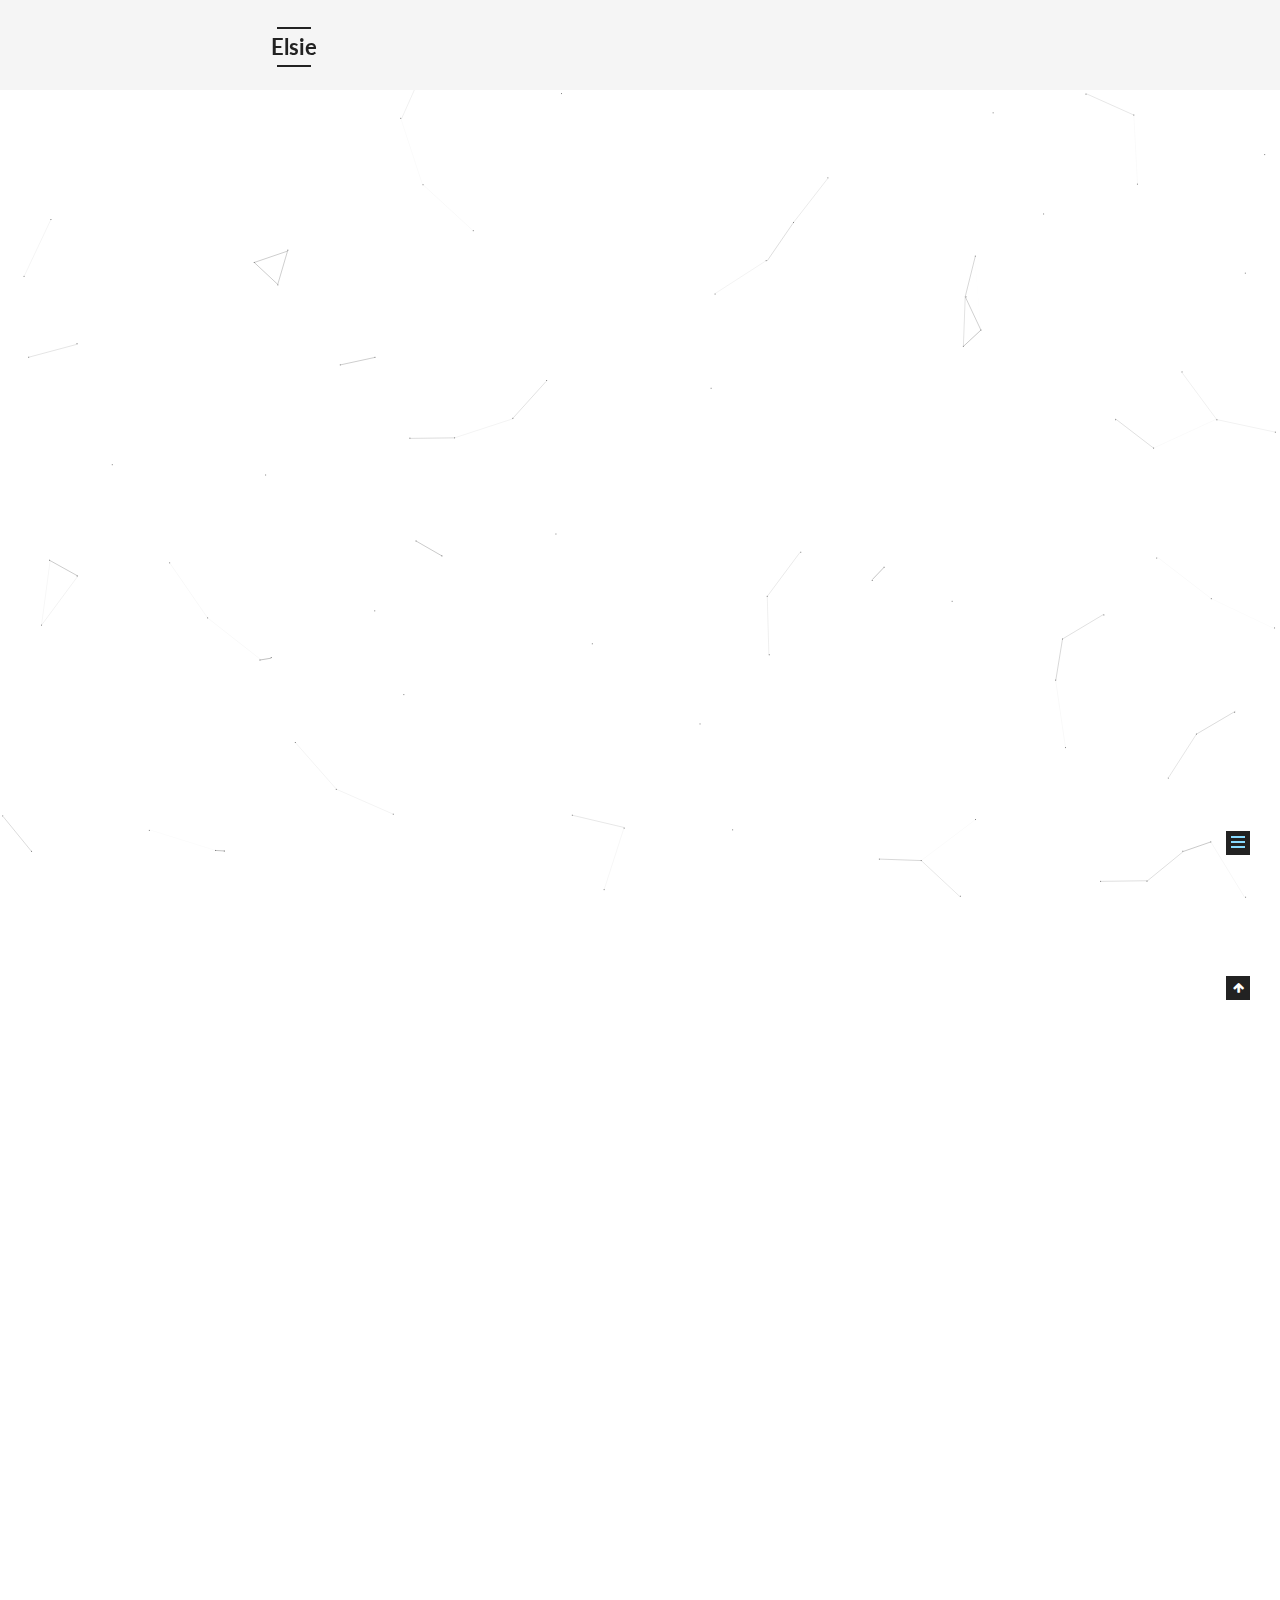
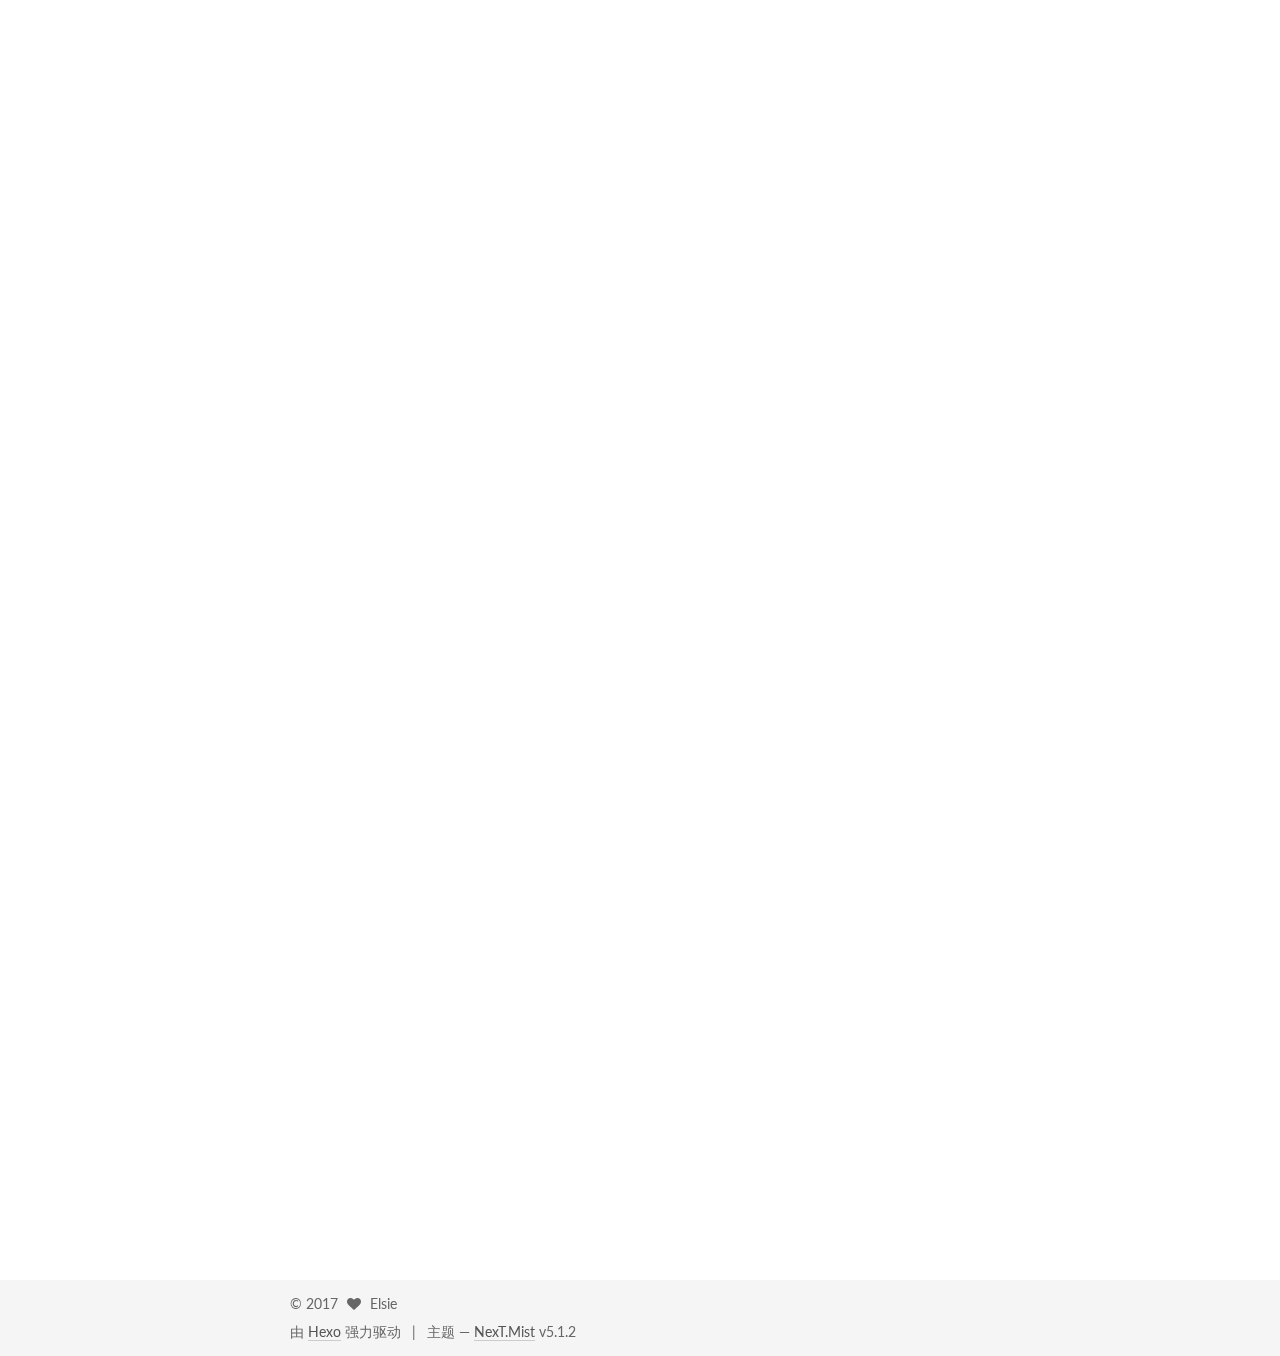
<file: 2017/08/21/javascript-作用域/index.html>
<!DOCTYPE html>



  


<html class="theme-next mist use-motion" lang="zh-Hans">
<head>
  <meta charset="UTF-8"/>
<meta http-equiv="X-UA-Compatible" content="IE=edge" />
<meta name="viewport" content="width=device-width, initial-scale=1, maximum-scale=1"/>
<meta name="theme-color" content="#222">









<meta http-equiv="Cache-Control" content="no-transform" />
<meta http-equiv="Cache-Control" content="no-siteapp" />















  
  
  <link href="/lib/fancybox/source/jquery.fancybox.css?v=2.1.5" rel="stylesheet" type="text/css" />




  
  
  
  

  
    
    
  

  

  

  

  

  
    
    
    <link href="//fonts.googleapis.com/css?family=Lato:300,300italic,400,400italic,700,700italic&subset=latin,latin-ext" rel="stylesheet" type="text/css">
  






<link href="/lib/font-awesome/css/font-awesome.min.css?v=4.6.2" rel="stylesheet" type="text/css" />

<link href="/css/main.css?v=5.1.2" rel="stylesheet" type="text/css" />


  <meta name="keywords" content="javascript," />








  <link rel="shortcut icon" type="image/x-icon" href="/favicon.ico?v=5.1.2" />






<meta name="description" content="作用域是指程序源代码中定义变量的区域。 作用域规定了如何查找变量，也就是确定当前执行代码对变量的访问权限。 JavaScript 采用词法作用域(lexical scoping)，也就是静态作用域。 静态作用域与动态作用域因为 JavaScript 采用的是词法作用域，函数的作用域在函数定义的时候就决定了。 而与词法作用域相对的是动态作用域，函数的作用域是在函数调用的时候才决定的。 让我们认真看个">
<meta name="keywords" content="javascript">
<meta property="og:type" content="article">
<meta property="og:title" content="javascript 函数作用域">
<meta property="og:url" content="http://yoursite.com/2017/08/21/javascript-作用域/index.html">
<meta property="og:site_name" content="Elsie">
<meta property="og:description" content="作用域是指程序源代码中定义变量的区域。 作用域规定了如何查找变量，也就是确定当前执行代码对变量的访问权限。 JavaScript 采用词法作用域(lexical scoping)，也就是静态作用域。 静态作用域与动态作用域因为 JavaScript 采用的是词法作用域，函数的作用域在函数定义的时候就决定了。 而与词法作用域相对的是动态作用域，函数的作用域是在函数调用的时候才决定的。 让我们认真看个">
<meta property="og:locale" content="zh-Hans">
<meta property="og:updated_time" content="2017-08-21T05:53:53.196Z">
<meta name="twitter:card" content="summary">
<meta name="twitter:title" content="javascript 函数作用域">
<meta name="twitter:description" content="作用域是指程序源代码中定义变量的区域。 作用域规定了如何查找变量，也就是确定当前执行代码对变量的访问权限。 JavaScript 采用词法作用域(lexical scoping)，也就是静态作用域。 静态作用域与动态作用域因为 JavaScript 采用的是词法作用域，函数的作用域在函数定义的时候就决定了。 而与词法作用域相对的是动态作用域，函数的作用域是在函数调用的时候才决定的。 让我们认真看个">



<script type="text/javascript" id="hexo.configurations">
  var NexT = window.NexT || {};
  var CONFIG = {
    root: '/',
    scheme: 'Mist',
    version: '5.1.2',
    sidebar: {"position":"left","display":"post","offset":12,"offset_float":12,"b2t":false,"scrollpercent":false,"onmobile":false},
    fancybox: true,
    tabs: true,
    motion: true,
    duoshuo: {
      userId: '0',
      author: '博主'
    },
    algolia: {
      applicationID: '',
      apiKey: '',
      indexName: '',
      hits: {"per_page":10},
      labels: {"input_placeholder":"Search for Posts","hits_empty":"We didn't find any results for the search: ${query}","hits_stats":"${hits} results found in ${time} ms"}
    }
  };
</script>



  <link rel="canonical" href="http://yoursite.com/2017/08/21/javascript-作用域/"/>





  <title>javascript 函数作用域 | Elsie</title>
  








</head>

<body itemscope itemtype="http://schema.org/WebPage" lang="zh-Hans">

  
  
    
  

  <div class="container sidebar-position-left page-post-detail ">
    <div class="headband"></div>

    <header id="header" class="header" itemscope itemtype="http://schema.org/WPHeader">
      <div class="header-inner"><div class="site-brand-wrapper">
  <div class="site-meta ">
    

    <div class="custom-logo-site-title">
      <a href="/"  class="brand" rel="start">
        <span class="logo-line-before"><i></i></span>
        <span class="site-title">Elsie</span>
        <span class="logo-line-after"><i></i></span>
      </a>
    </div>
      
        <p class="site-subtitle"></p>
      
  </div>

  <div class="site-nav-toggle">
    <button>
      <span class="btn-bar"></span>
      <span class="btn-bar"></span>
      <span class="btn-bar"></span>
    </button>
  </div>
</div>

<nav class="site-nav">
  

  
    <ul id="menu" class="menu">
      
        
        <li class="menu-item menu-item-home">
          <a href="/" rel="section">
            
              <i class="menu-item-icon fa fa-fw fa-home"></i> <br />
            
            首页
          </a>
        </li>
      
        
        <li class="menu-item menu-item-archives">
          <a href="/archives/" rel="section">
            
              <i class="menu-item-icon fa fa-fw fa-archive"></i> <br />
            
            归档
          </a>
        </li>
      
        
        <li class="menu-item menu-item-tags">
          <a href="/tags/" rel="section">
            
              <i class="menu-item-icon fa fa-fw fa-tags"></i> <br />
            
            标签
          </a>
        </li>
      
        
        <li class="menu-item menu-item-about">
          <a href="/about/" rel="section">
            
              <i class="menu-item-icon fa fa-fw fa-user"></i> <br />
            
            关于
          </a>
        </li>
      

      
    </ul>
  

  
</nav>



 </div>
    </header>

    <main id="main" class="main">
      <div class="main-inner">
        <div class="content-wrap">
          <div id="content" class="content">
            

  <div id="posts" class="posts-expand">
    

  

  
  
  

  <article class="post post-type-normal" itemscope itemtype="http://schema.org/Article">
  
  
  
  <div class="post-block">
    <link itemprop="mainEntityOfPage" href="http://yoursite.com/2017/08/21/javascript-作用域/">

    <span hidden itemprop="author" itemscope itemtype="http://schema.org/Person">
      <meta itemprop="name" content="Elsie">
      <meta itemprop="description" content="">
      <meta itemprop="image" content="/images/avatar.jpg">
    </span>

    <span hidden itemprop="publisher" itemscope itemtype="http://schema.org/Organization">
      <meta itemprop="name" content="Elsie">
    </span>

    
      <header class="post-header">

        
        
          <h1 class="post-title" itemprop="name headline">javascript 函数作用域</h1>
        

        <div class="post-meta">
          <span class="post-time">
            
              <span class="post-meta-item-icon">
                <i class="fa fa-calendar-o"></i>
              </span>
              
                <span class="post-meta-item-text">发表于</span>
              
              <time title="创建于" itemprop="dateCreated datePublished" datetime="2017-08-21T13:14:21+08:00">
                2017-08-21
              </time>
            

            

            
          </span>

          

          
            
          

          
          

          

          

          

        </div>
      </header>
    

    
    
    
    <div class="post-body" itemprop="articleBody">

      
      

      
        <p>作用域是指程序源代码中定义变量的区域。</p>
<p>作用域规定了如何查找变量，也就是确定当前执行代码对变量的访问权限。</p>
<p>JavaScript 采用词法作用域(lexical scoping)，也就是静态作用域。</p>
<h3 id="静态作用域与动态作用域"><a href="#静态作用域与动态作用域" class="headerlink" title="静态作用域与动态作用域"></a>静态作用域与动态作用域</h3><p>因为 JavaScript 采用的是词法作用域，函数的作用域在函数定义的时候就决定了。</p>
<p>而与词法作用域相对的是动态作用域，函数的作用域是在函数调用的时候才决定的。</p>
<p>让我们认真看个例子就能明白之间的区别：</p>
<figure class="highlight javascript"><table><tr><td class="gutter"><pre><div class="line">1</div><div class="line">2</div><div class="line">3</div><div class="line">4</div><div class="line">5</div><div class="line">6</div><div class="line">7</div><div class="line">8</div><div class="line">9</div><div class="line">10</div><div class="line">11</div><div class="line">12</div><div class="line">13</div><div class="line">14</div></pre></td><td class="code"><pre><div class="line"><span class="keyword">var</span> value = <span class="number">1</span>;</div><div class="line"></div><div class="line"><span class="function"><span class="keyword">function</span> <span class="title">foo</span>(<span class="params"></span>) </span>&#123;</div><div class="line">    <span class="built_in">console</span>.log(value);</div><div class="line">&#125;</div><div class="line"></div><div class="line"><span class="function"><span class="keyword">function</span> <span class="title">bar</span>(<span class="params"></span>) </span>&#123;</div><div class="line">    <span class="keyword">var</span> value = <span class="number">2</span>;</div><div class="line">    foo();</div><div class="line">&#125;</div><div class="line"></div><div class="line">bar();</div><div class="line"></div><div class="line"><span class="comment">// 结果是 ???</span></div></pre></td></tr></table></figure>
<p>假设JavaScript采用静态作用域，让我们分析下执行过程：</p>
<p>执行 foo 函数，先从 foo 函数内部查找是否有局部变量 value，如果没有，就根据书写的位置，查找上面一层的代码，也就是 value 等于 1，所以结果会打印 1。</p>
<p>假设JavaScript采用动态作用域，让我们分析下执行过程：</p>
<p>执行 foo 函数，依然是从 foo 函数内部查找是否有局部变量 value。如果没有，就从调用函数的作用域，也就是 bar 函数内部查找 value 变量，所以结果会打印 2。</p>
<p>前面我们已经说了，JavaScript采用的是静态作用域，所以这个例子的结果是 1。</p>
<h3 id="动态作用域"><a href="#动态作用域" class="headerlink" title="动态作用域"></a>动态作用域</h3><p>也许你会好奇什么语言是动态作用域？</p>
<p>bash 就是动态作用域，不信的话，把下面的脚本存成例如 scope.bash，然后进入相应的目录，用命令行执行 bash ./scope.bash，看看打印的值是多少。</p>
<figure class="highlight javascript"><table><tr><td class="gutter"><pre><div class="line">1</div><div class="line">2</div><div class="line">3</div><div class="line">4</div><div class="line">5</div><div class="line">6</div><div class="line">7</div><div class="line">8</div><div class="line">9</div></pre></td><td class="code"><pre><div class="line">value=<span class="number">1</span></div><div class="line"><span class="function"><span class="keyword">function</span> <span class="title">foo</span> (<span class="params"></span>) </span>&#123;</div><div class="line">    echo $value;</div><div class="line">&#125;</div><div class="line"><span class="function"><span class="keyword">function</span> <span class="title">bar</span> (<span class="params"></span>) </span>&#123;</div><div class="line">    local value=<span class="number">2</span>;</div><div class="line">    foo;</div><div class="line">&#125;</div><div class="line">bar</div></pre></td></tr></table></figure>
<p>这个文件也可以在github博客仓库中找到。</p>
<p>思考题</p>
<p>最后，让我们看一个《JavaScript权威指南》中的例子：</p>
<figure class="highlight javascript"><table><tr><td class="gutter"><pre><div class="line">1</div><div class="line">2</div><div class="line">3</div><div class="line">4</div><div class="line">5</div><div class="line">6</div><div class="line">7</div><div class="line">8</div><div class="line">9</div><div class="line">10</div><div class="line">11</div><div class="line">12</div><div class="line">13</div><div class="line">14</div><div class="line">15</div><div class="line">16</div><div class="line">17</div><div class="line">18</div></pre></td><td class="code"><pre><div class="line"><span class="keyword">var</span> scope = <span class="string">"global scope"</span>;</div><div class="line"><span class="function"><span class="keyword">function</span> <span class="title">checkscope</span>(<span class="params"></span>)</span>&#123;</div><div class="line">    <span class="keyword">var</span> scope = <span class="string">"local scope"</span>;</div><div class="line">    <span class="function"><span class="keyword">function</span> <span class="title">f</span>(<span class="params"></span>)</span>&#123;</div><div class="line">        <span class="keyword">return</span> scope;</div><div class="line">    &#125;</div><div class="line">    <span class="keyword">return</span> f();</div><div class="line">&#125;</div><div class="line">checkscope();</div><div class="line"><span class="keyword">var</span> scope = <span class="string">"global scope"</span>;</div><div class="line"><span class="function"><span class="keyword">function</span> <span class="title">checkscope</span>(<span class="params"></span>)</span>&#123;</div><div class="line">    <span class="keyword">var</span> scope = <span class="string">"local scope"</span>;</div><div class="line">    <span class="function"><span class="keyword">function</span> <span class="title">f</span>(<span class="params"></span>)</span>&#123;</div><div class="line">        <span class="keyword">return</span> scope;</div><div class="line">    &#125;</div><div class="line">    <span class="keyword">return</span> f;</div><div class="line">&#125;</div><div class="line">checkscope()();</div></pre></td></tr></table></figure>
<p>猜猜两段代码各自的执行结果是多少？</p>
<p>这里直接告诉大家结果，两段代码都会打印：local scope。</p>
<p>原因也很简单，因为JavaScript采用的是词法作用域，函数的作用域基于函数创建的位置。</p>
<p>而引用《JavaScript权威指南》的回答就是：</p>
<p>JavaScript 函数的执行用到了作用域链，这个作用域链是在函数定义的时候创建的。嵌套的函数 f() 定义在这个作用域链里，其中的变量 scope 一定是局部变量，不管何时何地执行函数 f()，这种绑定在执行 f() 时依然有效。</p>
<p>转载自<a href="https://github.com/mqyqingfeng/Blog/issues/3" target="_blank" rel="external">https://github.com/mqyqingfeng/Blog/issues/3</a></p>

      
    </div>
    
    
    

    

    

    

    <footer class="post-footer">
      
        <div class="post-tags">
          
            <a href="/tags/javascript/" rel="tag"># javascript</a>
          
        </div>
      

      
      
      

      
        <div class="post-nav">
          <div class="post-nav-next post-nav-item">
            
          </div>

          <span class="post-nav-divider"></span>

          <div class="post-nav-prev post-nav-item">
            
              <a href="/2017/08/23/浏览器渲染机制-1/" rel="prev" title="浏览器渲染机制">
                浏览器渲染机制 <i class="fa fa-chevron-right"></i>
              </a>
            
          </div>
        </div>
      

      
      
    </footer>
  </div>
  
  
  
  </article>



    <div class="post-spread">
      
    </div>
  </div>


          </div>
          


          
  <div class="comments" id="comments">
    
  </div>


        </div>
        
          
  
  <div class="sidebar-toggle">
    <div class="sidebar-toggle-line-wrap">
      <span class="sidebar-toggle-line sidebar-toggle-line-first"></span>
      <span class="sidebar-toggle-line sidebar-toggle-line-middle"></span>
      <span class="sidebar-toggle-line sidebar-toggle-line-last"></span>
    </div>
  </div>

  <aside id="sidebar" class="sidebar">
    
    <div class="sidebar-inner">

      

      
        <ul class="sidebar-nav motion-element">
          <li class="sidebar-nav-toc sidebar-nav-active" data-target="post-toc-wrap" >
            文章目录
          </li>
          <li class="sidebar-nav-overview" data-target="site-overview">
            站点概览
          </li>
        </ul>
      

      <section class="site-overview sidebar-panel">
        <div class="site-author motion-element" itemprop="author" itemscope itemtype="http://schema.org/Person">
          <img class="site-author-image" itemprop="image"
               src="/images/avatar.jpg"
               alt="Elsie" />
          <p class="site-author-name" itemprop="name">Elsie</p>
           
              <p class="site-description motion-element" itemprop="description"></p>
          
        </div>
        <nav class="site-state motion-element">

          
            <div class="site-state-item site-state-posts">
              <a href="/archives/">
                <span class="site-state-item-count">2</span>
                <span class="site-state-item-name">日志</span>
              </a>
            </div>
          

          

          
            
            
            <div class="site-state-item site-state-tags">
              <a href="/tags/index.html">
                <span class="site-state-item-count">2</span>
                <span class="site-state-item-name">标签</span>
              </a>
            </div>
          

        </nav>

        

        <div class="links-of-author motion-element">
          
        </div>

        
        

        
        

        


      </section>

      
      <!--noindex-->
        <section class="post-toc-wrap motion-element sidebar-panel sidebar-panel-active">
          <div class="post-toc">

            
              
            

            
              <div class="post-toc-content"><ol class="nav"><li class="nav-item nav-level-3"><a class="nav-link" href="#静态作用域与动态作用域"><span class="nav-number">1.</span> <span class="nav-text">静态作用域与动态作用域</span></a></li><li class="nav-item nav-level-3"><a class="nav-link" href="#动态作用域"><span class="nav-number">2.</span> <span class="nav-text">动态作用域</span></a></li></ol></div>
            

          </div>
        </section>
      <!--/noindex-->
      

      

    </div>
  </aside>


        
      </div>
    </main>

    <footer id="footer" class="footer">
      <div class="footer-inner">
        <div class="copyright" >
  
  &copy; 
  <span itemprop="copyrightYear">2017</span>
  <span class="with-love">
    <i class="fa fa-heart"></i>
  </span>
  <span class="author" itemprop="copyrightHolder">Elsie</span>

  
</div>


  <div class="powered-by">由 <a class="theme-link" href="https://hexo.io">Hexo</a> 强力驱动</div>

  <span class="post-meta-divider">|</span>

  <div class="theme-info">主题 &mdash; <a class="theme-link" href="https://github.com/iissnan/hexo-theme-next">NexT.Mist</a> v5.1.2</div>


        







        
      </div>
    </footer>

    
      <div class="back-to-top">
        <i class="fa fa-arrow-up"></i>
        
      </div>
    

  </div>

  

<script type="text/javascript">
  if (Object.prototype.toString.call(window.Promise) !== '[object Function]') {
    window.Promise = null;
  }
</script>









  


  











  
  <script type="text/javascript" src="/lib/jquery/index.js?v=2.1.3"></script>

  
  <script type="text/javascript" src="/lib/fastclick/lib/fastclick.min.js?v=1.0.6"></script>

  
  <script type="text/javascript" src="/lib/jquery_lazyload/jquery.lazyload.js?v=1.9.7"></script>

  
  <script type="text/javascript" src="/lib/velocity/velocity.min.js?v=1.2.1"></script>

  
  <script type="text/javascript" src="/lib/velocity/velocity.ui.min.js?v=1.2.1"></script>

  
  <script type="text/javascript" src="/lib/fancybox/source/jquery.fancybox.pack.js?v=2.1.5"></script>

  
  <script type="text/javascript" src="/lib/canvas-nest/canvas-nest.min.js"></script>


  


  <script type="text/javascript" src="/js/src/utils.js?v=5.1.2"></script>

  <script type="text/javascript" src="/js/src/motion.js?v=5.1.2"></script>



  
  

  
  <script type="text/javascript" src="/js/src/scrollspy.js?v=5.1.2"></script>
<script type="text/javascript" src="/js/src/post-details.js?v=5.1.2"></script>



  


  <script type="text/javascript" src="/js/src/bootstrap.js?v=5.1.2"></script>



  


  




	





  





  








  





  

  

  

  

  

  

</body>
</html>
</file>
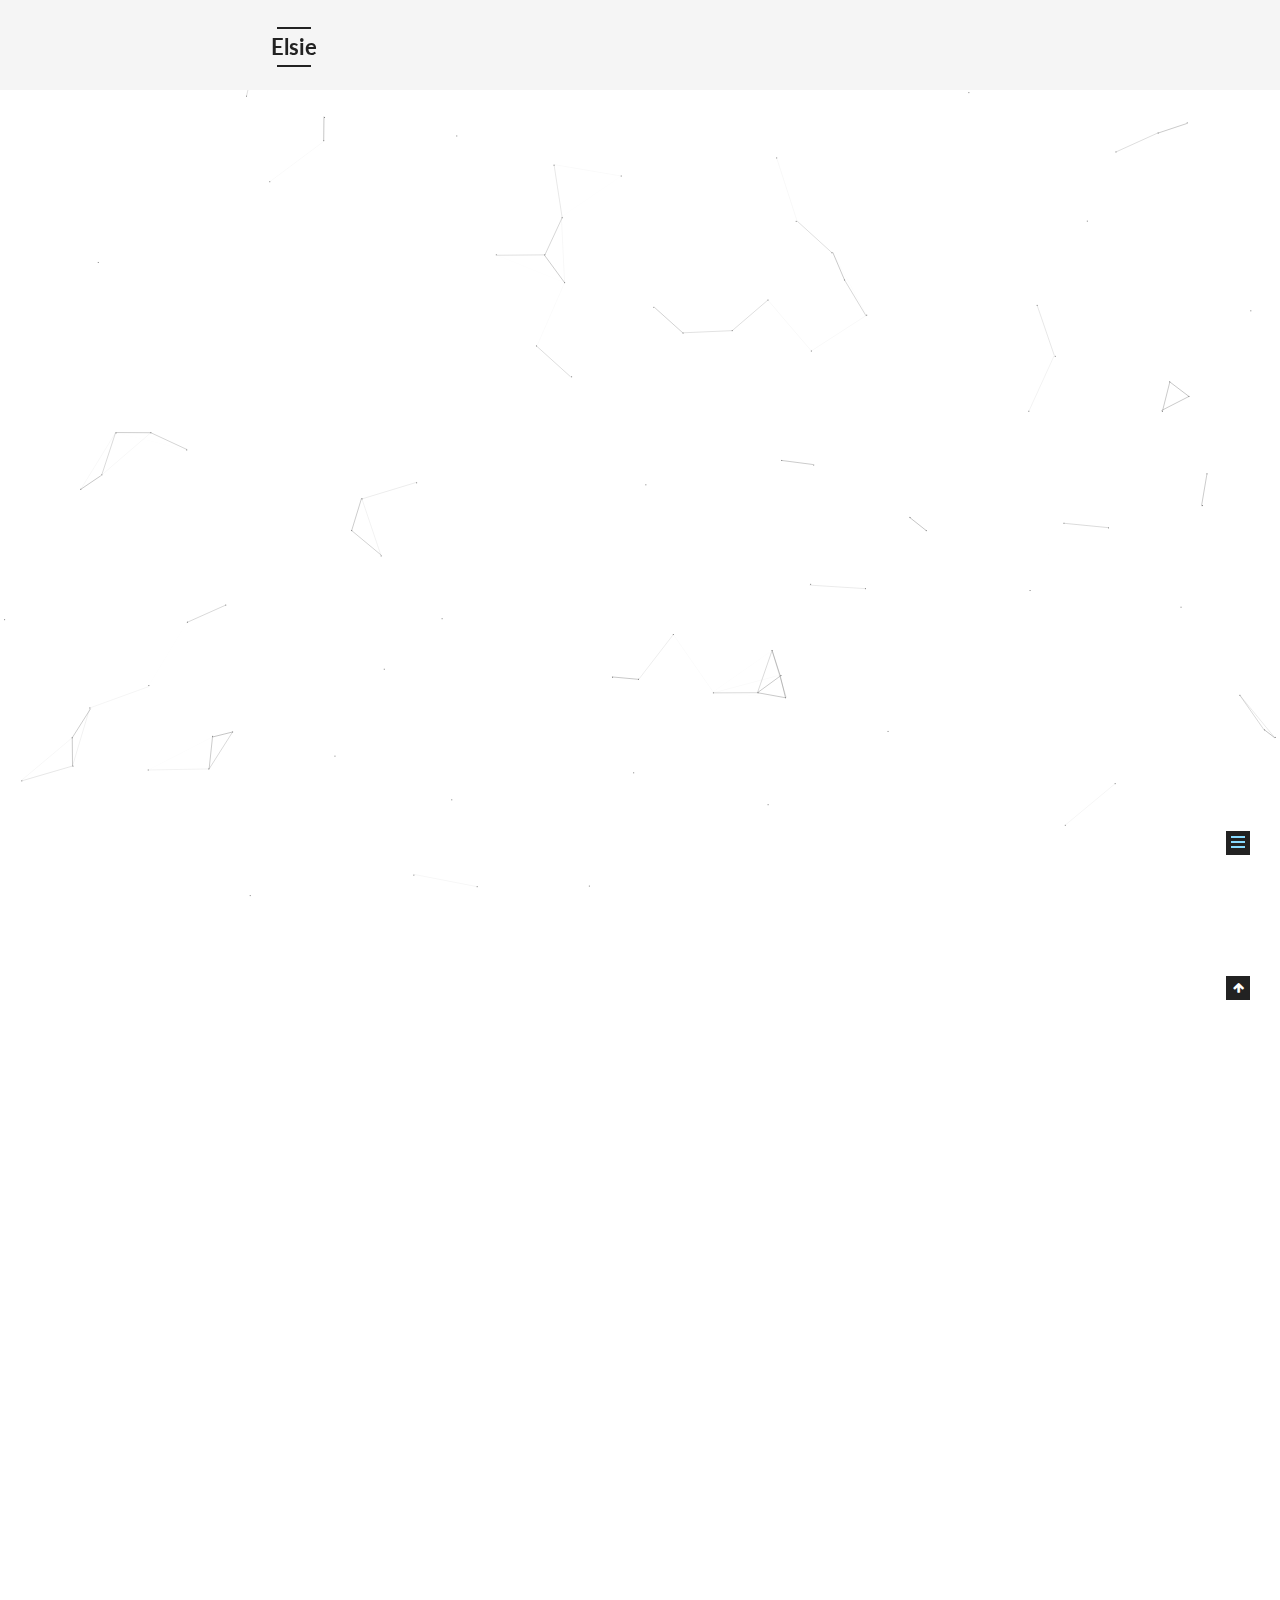
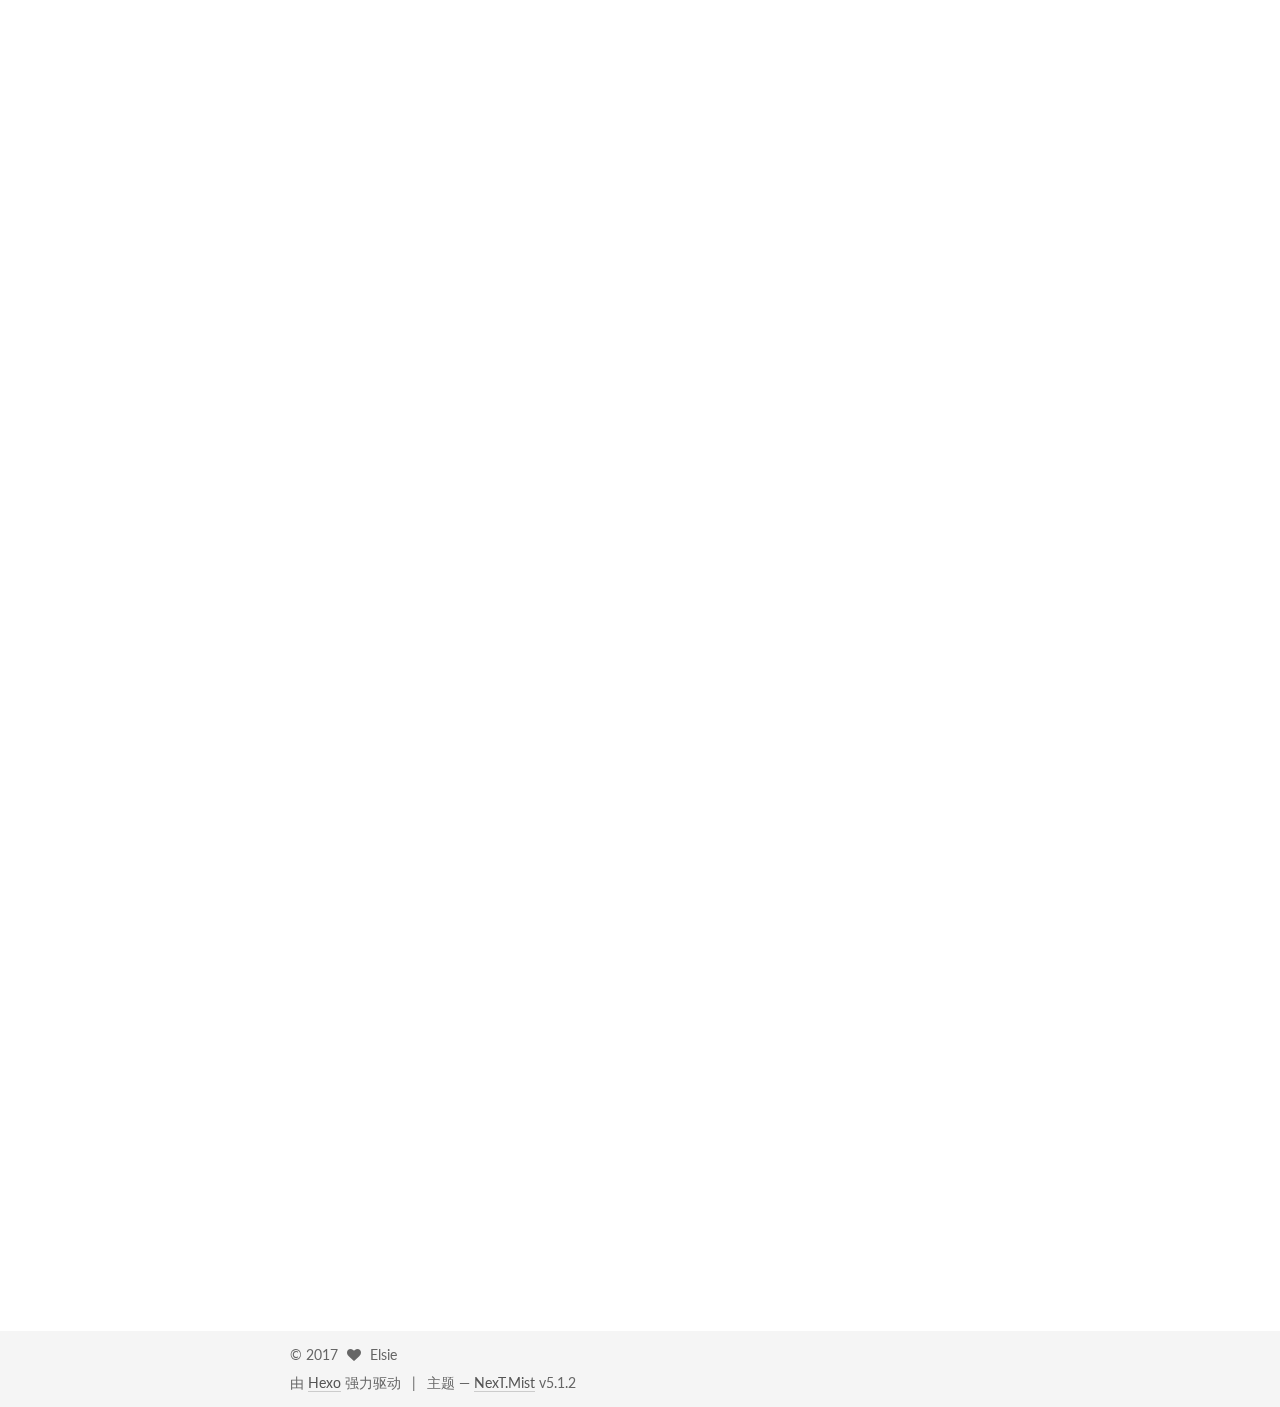
<file: 2017/08/23/浏览器渲染机制-1/index.html>
<!DOCTYPE html>



  


<html class="theme-next mist use-motion" lang="zh-Hans">
<head>
  <meta charset="UTF-8"/>
<meta http-equiv="X-UA-Compatible" content="IE=edge" />
<meta name="viewport" content="width=device-width, initial-scale=1, maximum-scale=1"/>
<meta name="theme-color" content="#222">









<meta http-equiv="Cache-Control" content="no-transform" />
<meta http-equiv="Cache-Control" content="no-siteapp" />















  
  
  <link href="/lib/fancybox/source/jquery.fancybox.css?v=2.1.5" rel="stylesheet" type="text/css" />




  
  
  
  

  
    
    
  

  

  

  

  

  
    
    
    <link href="//fonts.googleapis.com/css?family=Lato:300,300italic,400,400italic,700,700italic&subset=latin,latin-ext" rel="stylesheet" type="text/css">
  






<link href="/lib/font-awesome/css/font-awesome.min.css?v=4.6.2" rel="stylesheet" type="text/css" />

<link href="/css/main.css?v=5.1.2" rel="stylesheet" type="text/css" />


  <meta name="keywords" content="浏览器," />








  <link rel="shortcut icon" type="image/x-icon" href="/favicon.ico?v=5.1.2" />






<meta name="description" content="浏览器加载和渲染html的顺序 IE下载的顺序是从上到下，渲染的顺序也是从上到下，下载和渲染是同时进行 在渲染到页面的某一部分时，其上面的所有部分都已经下载完成（并不是说所有相关联的元素都已经下载完） 如果遇到语义解释性的标签嵌入文件（js脚本，css样式），那么此时IE的下载过程会启用单独连接进行下载 并且在下载后进行解析，解析过程中，停止页面所有往下元素的下载，阻塞加载 样式表在下载完成后，将">
<meta name="keywords" content="浏览器">
<meta property="og:type" content="article">
<meta property="og:title" content="浏览器渲染机制">
<meta property="og:url" content="http://yoursite.com/2017/08/23/浏览器渲染机制-1/index.html">
<meta property="og:site_name" content="Elsie">
<meta property="og:description" content="浏览器加载和渲染html的顺序 IE下载的顺序是从上到下，渲染的顺序也是从上到下，下载和渲染是同时进行 在渲染到页面的某一部分时，其上面的所有部分都已经下载完成（并不是说所有相关联的元素都已经下载完） 如果遇到语义解释性的标签嵌入文件（js脚本，css样式），那么此时IE的下载过程会启用单独连接进行下载 并且在下载后进行解析，解析过程中，停止页面所有往下元素的下载，阻塞加载 样式表在下载完成后，将">
<meta property="og:locale" content="zh-Hans">
<meta property="og:updated_time" content="2017-08-23T02:33:55.300Z">
<meta name="twitter:card" content="summary">
<meta name="twitter:title" content="浏览器渲染机制">
<meta name="twitter:description" content="浏览器加载和渲染html的顺序 IE下载的顺序是从上到下，渲染的顺序也是从上到下，下载和渲染是同时进行 在渲染到页面的某一部分时，其上面的所有部分都已经下载完成（并不是说所有相关联的元素都已经下载完） 如果遇到语义解释性的标签嵌入文件（js脚本，css样式），那么此时IE的下载过程会启用单独连接进行下载 并且在下载后进行解析，解析过程中，停止页面所有往下元素的下载，阻塞加载 样式表在下载完成后，将">



<script type="text/javascript" id="hexo.configurations">
  var NexT = window.NexT || {};
  var CONFIG = {
    root: '/',
    scheme: 'Mist',
    version: '5.1.2',
    sidebar: {"position":"left","display":"post","offset":12,"offset_float":12,"b2t":false,"scrollpercent":false,"onmobile":false},
    fancybox: true,
    tabs: true,
    motion: true,
    duoshuo: {
      userId: '0',
      author: '博主'
    },
    algolia: {
      applicationID: '',
      apiKey: '',
      indexName: '',
      hits: {"per_page":10},
      labels: {"input_placeholder":"Search for Posts","hits_empty":"We didn't find any results for the search: ${query}","hits_stats":"${hits} results found in ${time} ms"}
    }
  };
</script>



  <link rel="canonical" href="http://yoursite.com/2017/08/23/浏览器渲染机制-1/"/>





  <title>浏览器渲染机制 | Elsie</title>
  








</head>

<body itemscope itemtype="http://schema.org/WebPage" lang="zh-Hans">

  
  
    
  

  <div class="container sidebar-position-left page-post-detail ">
    <div class="headband"></div>

    <header id="header" class="header" itemscope itemtype="http://schema.org/WPHeader">
      <div class="header-inner"><div class="site-brand-wrapper">
  <div class="site-meta ">
    

    <div class="custom-logo-site-title">
      <a href="/"  class="brand" rel="start">
        <span class="logo-line-before"><i></i></span>
        <span class="site-title">Elsie</span>
        <span class="logo-line-after"><i></i></span>
      </a>
    </div>
      
        <p class="site-subtitle"></p>
      
  </div>

  <div class="site-nav-toggle">
    <button>
      <span class="btn-bar"></span>
      <span class="btn-bar"></span>
      <span class="btn-bar"></span>
    </button>
  </div>
</div>

<nav class="site-nav">
  

  
    <ul id="menu" class="menu">
      
        
        <li class="menu-item menu-item-home">
          <a href="/" rel="section">
            
              <i class="menu-item-icon fa fa-fw fa-home"></i> <br />
            
            首页
          </a>
        </li>
      
        
        <li class="menu-item menu-item-archives">
          <a href="/archives/" rel="section">
            
              <i class="menu-item-icon fa fa-fw fa-archive"></i> <br />
            
            归档
          </a>
        </li>
      
        
        <li class="menu-item menu-item-tags">
          <a href="/tags/" rel="section">
            
              <i class="menu-item-icon fa fa-fw fa-tags"></i> <br />
            
            标签
          </a>
        </li>
      
        
        <li class="menu-item menu-item-about">
          <a href="/about/" rel="section">
            
              <i class="menu-item-icon fa fa-fw fa-user"></i> <br />
            
            关于
          </a>
        </li>
      

      
    </ul>
  

  
</nav>



 </div>
    </header>

    <main id="main" class="main">
      <div class="main-inner">
        <div class="content-wrap">
          <div id="content" class="content">
            

  <div id="posts" class="posts-expand">
    

  

  
  
  

  <article class="post post-type-normal" itemscope itemtype="http://schema.org/Article">
  
  
  
  <div class="post-block">
    <link itemprop="mainEntityOfPage" href="http://yoursite.com/2017/08/23/浏览器渲染机制-1/">

    <span hidden itemprop="author" itemscope itemtype="http://schema.org/Person">
      <meta itemprop="name" content="Elsie">
      <meta itemprop="description" content="">
      <meta itemprop="image" content="/images/avatar.jpg">
    </span>

    <span hidden itemprop="publisher" itemscope itemtype="http://schema.org/Organization">
      <meta itemprop="name" content="Elsie">
    </span>

    
      <header class="post-header">

        
        
          <h1 class="post-title" itemprop="name headline">浏览器渲染机制</h1>
        

        <div class="post-meta">
          <span class="post-time">
            
              <span class="post-meta-item-icon">
                <i class="fa fa-calendar-o"></i>
              </span>
              
                <span class="post-meta-item-text">发表于</span>
              
              <time title="创建于" itemprop="dateCreated datePublished" datetime="2017-08-23T10:05:37+08:00">
                2017-08-23
              </time>
            

            

            
          </span>

          

          
            
          

          
          

          

          

          

        </div>
      </header>
    

    
    
    
    <div class="post-body" itemprop="articleBody">

      
      

      
        <h3 id="浏览器加载和渲染html的顺序"><a href="#浏览器加载和渲染html的顺序" class="headerlink" title="浏览器加载和渲染html的顺序"></a>浏览器加载和渲染html的顺序</h3><ol>
<li>IE下载的顺序是从上到下，渲染的顺序也是从上到下，下载和渲染是同时进行</li>
<li>在渲染到页面的某一部分时，其上面的所有部分都已经下载完成（并不是说所有相关联的元素都已经下载完）</li>
<li>如果遇到语义解释性的标签嵌入文件（js脚本，css样式），那么此时IE的下载过程会启用单独连接进行下载</li>
<li>并且在下载后进行解析，解析过程中，停止页面所有往下元素的下载，阻塞加载</li>
<li>样式表在下载完成后，将和以前下载的所有样式表一起进行解析，解析完成后，将对此前所有元素（含以前已经渲染的）重新进行渲染</li>
<li>JS、CSS中如有重定义，后定义函数将覆盖前定义函数</li>
</ol>
<h3 id="JS的加载"><a href="#JS的加载" class="headerlink" title="JS的加载"></a>JS的加载</h3><ol>
<li>浏览器对于Javascript的运行有两大特性：1）载入后马上执行，2）执行时会阻塞页面后续的内容（包括页面的渲染、其他资源的下载）。于是，如果有多个js文件被引入，那么对于浏览器来说，这些js文件被串行的载入，并依次执行。因为JavaScript可能会操作HMTL文档的DOM树，所以，浏览器一般都不会像并行下载css文件那样并行下载js文件，因此这是js文件的特殊性造成的。所以，如果你的JavaScript想操作后面的DOM元素，基本上来说，浏览器都会报错说对象找不到。因为JavaScript执行时，后面的HTML被阻塞住了，DOM树时还没有后面的DOM节点。所以程序报错了。</li>
<li>当所有样式表都下载完成以后页面才开始一起解析css文件开始渲染页面</li>
<li>因为浏览器的加载是从上到下一行一行的加载的，所以如果页面同时定义了两个相同命名的js函数，后面的函数会覆盖前面的函数</li>
</ol>
<h3 id="HTML页面的加载和解析流程"><a href="#HTML页面的加载和解析流程" class="headerlink" title="HTML页面的加载和解析流程"></a>HTML页面的加载和解析流程</h3><ol>
<li>用户输入网址（假设是个html页面，并且第一次访问），浏览器向服务器发出请求，服务器返回html文件</li>
<li>浏览器开始载入html代码，发现head标签内一个link标签引用外部的css文件</li>
<li>浏览器又发出css文件的请求，服务器返回这个css文件</li>
<li>浏览器继续载入html中body部分的代码，并且css文件已经拿到手了，可以开始渲染页面了</li>
<li>浏览器在代码中发现一个img标签引用了一张图片，向服务器发出请求。此时浏览器不会等到图片下载完，而是继续渲染后面的代码</li>
<li>服务器返回图片文件，由于图片占用了一定面积，影响后面段落的排布，因此浏览器需要回过头来重新渲染这部分代码</li>
<li>浏览器发现一个包含一行JavaScript代码的script标签，赶快运行它</li>
<li>javascript脚本执行这条语句，它命令浏览器隐藏代码中的某个div。杯具啊，突然就少了这么一个元素，浏览器不得不重新渲染这部分代码</li>
<li>终于等到html标签的到来，浏览器泪流满面</li>
<li>等等，还没完，用户点了一下界面中的换肤按钮，JavaScript让浏览器换了一下link标签中的css路径</li>
<li>浏览器召集了在座的各位＜div＞＜span＞＜ul＞＜li＞们，“大伙儿收拾收拾行李，咱得重新来过……”，浏览器向服务器请求了新的CSS文件，重新渲染页面。</li>
</ol>
<h3 id="DOMContentLoaded事件"><a href="#DOMContentLoaded事件" class="headerlink" title="DOMContentLoaded事件"></a>DOMContentLoaded事件</h3><p>DOMContentLoaded事件在许多Webkit浏览器以及IE9上都可以使用。</p>
<p>DOMContentLoaded事件本身不会等待CSS文件、图片、iframe加载完成。</p>
<p>触发时机：加载完页面，解析完所有标签（不包括执行CSS和JS），并如规范中所说的设置interactive和执行每个静态的script标签中的JS，然后触发。而JS的执行，需要等待位于它前面的CSS加载（如果是外联的话）、执行完成，因为JS可能会依赖位于它前面的CSS计算出来的样式。</p>
<p>现代浏览器会并发的预加载CSS,JS，也就是一开始就并发的请求这些资源，但是，执行CSS和JS的顺序还是按原来的依赖顺序（JS的执行要等待位于其前面的CSS和JS加载、执行完）。先加载完成的资源，如果其依赖还没加载、执行完，就只能等着。img是否需要解码、绘图（paint）出来，确实需要等CSS加载、执行完才能知道。也就是说，CSS会阻塞img的展现！那么JS呢？</p>
<p>在有JS而没有CSS的页面中，img居然能够在收到数据后就立刻开始解码、绘图（paint)，也就是说，JS并没有阻塞img的展现！这跟我们以前理解的JS会阻塞img资源的传统观念不太一样，看来Chrome对img的加载和展现做了新的优化。<br>执行顺序简单归纳为：==立即执行函数 =》domReady  =》 onload==</p>
<h3 id="js执行时机"><a href="#js执行时机" class="headerlink" title="js执行时机"></a>js执行时机</h3><p>head里的script标签会阻塞后续资源的载入以及整个页面的生成 。所以很多网站把javascript放在网页的最后面，或者动用了window.onload或是docmuemt ready之类事件。</p>
<p>实现等待DOM被完全加载后才调用JS文件<br>1) 将所有的JS文件都放在最后面后再进行调用<br>2) 将JS代码放在标签里面</p>
<p>Javascript并非完全的按顺序解释执行，而是在解释之前会对Javascript进行一次“预编译”，在预编译的过程中，会把定义式的函数优先执行，也会把所有var变量创建，默认值为undefined，以提高程序的执行效率。当JavaScript引擎解析脚本时，它会在预编译期对所有声明的变量和函数进行处理。</p>
<ol>
<li><p>在执行前会进行类似“预编译”的操作：首先会创建一个当前执行环境下的活动对象，并将那些用var申明的变量设置为活动对象的属性，但是此时这些变量的赋值都是undefined，并将那些以function定义的函数也添加为活动对象的属性，而且它们的值正是函数的定义。</p>
</li>
<li><p>在解释执行阶段，遇到变量需要解析时，会首先从当前执行环境的活动对象中查找，如果没有找到而且该执行环境的拥有者有prototype属性时则会从prototype链中查找，否则将会按照作用域链查找。遇到var a = …这样的语句时会给相应的变量进行赋值（注意：变量的赋值是在解释执行阶段完成的，如果在这之前使用变量，它的值会是undefined） 所以，就会出现当JavaScript解释器执行下面脚本时不会报错</p>
<figure class="highlight javascript"><table><tr><td class="gutter"><pre><div class="line">1</div><div class="line">2</div><div class="line">3</div><div class="line">4</div><div class="line">5</div><div class="line">6</div><div class="line">7</div><div class="line">8</div><div class="line">9</div></pre></td><td class="code"><pre><div class="line">f();  <span class="comment">// 调用函数，正确执行</span></div><div class="line"><span class="function"><span class="keyword">function</span> <span class="title">f</span>(<span class="params"></span>)</span>&#123; </div><div class="line">   alert(<span class="number">1</span>);</div><div class="line">&#125;</div><div class="line">  </div><div class="line">f();<span class="comment">// 调用函数，返回语法错误</span></div><div class="line"><span class="keyword">var</span> f = <span class="function"><span class="keyword">function</span>(<span class="params"></span>)</span>&#123;</div><div class="line">   alert(<span class="number">1</span>);</div><div class="line">&#125;</div></pre></td></tr></table></figure>
</li>
</ol>
<p>上面示例中定义的函数仅作为值赋值给变量f，所以在预编译期，JavaScript解释器只能够为声明变量f进行处理，而对于变量f的值，只能等到执行期时按顺序进行赋值，自然就会出现语法错误，提示找不到对象f。</p>
<p>JavaScript解释器在执行脚本时，是按块来执行的。通俗地说，就是浏览器在解析HTML文档流时，如果遇到一个script标签，则JavaScript解释器会等到这个代码块都加载完后，先对代码块进行预编译，然后再执行。执行完毕后，浏览器会继续解析下面的HTML文档流，同时JavaScript解释器也准备好处理下一个代码块。由于JavaScript是按块执行的，所以如果在一个JavaScript块中调用后面块中声明的变量或函数就会提示语法错误。虽然说，JavaScript是按块执行的，但是不同块都属于同一个全局作用域，也就是说，块之间的变量和函数是可以共享的。</p>
<p>备注：document.write()会把输出写入到脚本文档所在的位置，浏览器解析完documemt.write()所在文档内容后，继续解析document.write()输出的内容，然后在继续解析HTML文档。</p>
<figure class="highlight html"><table><tr><td class="gutter"><pre><div class="line">1</div><div class="line">2</div><div class="line">3</div><div class="line">4</div><div class="line">5</div></pre></td><td class="code"><pre><div class="line">document.write('<span class="tag">&lt;<span class="name">script</span> <span class="attr">type</span>=<span class="string">"text/javascript"</span> <span class="attr">src</span>=<span class="string">"test.js"</span>&gt;</span><span class="javascript">&lt;<span class="comment">//script&gt;');</span></span></div><div class="line"><span class="xml">document.write('<span class="tag">&lt;<span class="name">script</span> <span class="attr">type</span>=<span class="string">"text/javascript"</span>&gt;</span><span class="undefined">');   </span></span></div><div class="line"><span class="javascript"><span class="built_in">document</span>.write(<span class="string">'alert(2);'</span>)   </span></div><div class="line"><span class="javascript"><span class="built_in">document</span>.write(<span class="string">'alert("我是" + tmpStr);'</span>);   </span></div><div class="line"><span class="javascript"><span class="built_in">document</span>.write(<span class="string">'&lt;//script&gt;'</span>);    <span class="comment">//]]&gt;</span></span></div></pre></td></tr></table></figure>
<p>IE下，用Document.Write方法引用js文件时，js文件会出现尚未加载就直接调用的情况，因此建议将引用的JS文件单独放在一个script块中。以确保引用的js文件完全加载后，再继续执行后面的Document.Write内容。在js里出现同名函数后，你在web页面里调用改js函数后，总是调用页面中最后一个加载的函数。</p>
<h3 id="jQuery-DomReardy事件"><a href="#jQuery-DomReardy事件" class="headerlink" title="jQuery DomReardy事件"></a>jQuery DomReardy事件</h3><p>在Jquery里面，我们可以看到两种写法:$(function(){}) 和$(document).ready(function(){})<br>这两个方法的效果都是一样的，都是在dom文档树加载完之后执行一个函数（注意，这里面的文档树加载完不代表全部文件加载完）。<br>而window.onload是在dom文档树加载完和所有文件加载完之后执行一个函数。也就是说$(document).ready要比window.onload先执行。</p>
<p>那么Jquery里面$(document).ready函数的实现：</p>
<figure class="highlight javascript"><table><tr><td class="gutter"><pre><div class="line">1</div><div class="line">2</div><div class="line">3</div><div class="line">4</div><div class="line">5</div><div class="line">6</div><div class="line">7</div><div class="line">8</div><div class="line">9</div><div class="line">10</div><div class="line">11</div><div class="line">12</div><div class="line">13</div><div class="line">14</div><div class="line">15</div><div class="line">16</div><div class="line">17</div><div class="line">18</div><div class="line">19</div><div class="line">20</div><div class="line">21</div><div class="line">22</div><div class="line">23</div><div class="line">24</div><div class="line">25</div><div class="line">26</div><div class="line">27</div><div class="line">28</div></pre></td><td class="code"><pre><div class="line"><span class="built_in">document</span>.ready = <span class="function"><span class="keyword">function</span> (<span class="params">callback</span>) </span>&#123;</div><div class="line">　　<span class="comment">//兼容FF,Google</span></div><div class="line"> 　<span class="keyword">if</span> (<span class="built_in">document</span>.addEventListener) &#123;</div><div class="line">   　　<span class="built_in">document</span>.addEventListener(<span class="string">'DOMContentLoaded'</span>, <span class="function"><span class="keyword">function</span> (<span class="params"></span>) </span>&#123;</div><div class="line">          <span class="built_in">document</span>.removeEventListener(<span class="string">'DOMContentLoaded'</span>, <span class="built_in">arguments</span>.callee, <span class="literal">false</span>);</div><div class="line">                callback();</div><div class="line">          &#125;, <span class="literal">false</span>)</div><div class="line">       &#125;</div><div class="line">   <span class="comment">//兼容IE</span></div><div class="line">   <span class="keyword">else</span> <span class="keyword">if</span> (<span class="built_in">document</span>.attachEvent) &#123;</div><div class="line">       <span class="built_in">document</span>.attachEvent(<span class="string">'onreadytstatechange'</span>, <span class="function"><span class="keyword">function</span> (<span class="params"></span>) </span>&#123;</div><div class="line">           <span class="keyword">if</span> (<span class="built_in">document</span>.readyState == <span class="string">"complete"</span>) &#123;</div><div class="line">              <span class="built_in">document</span>.detachEvent(<span class="string">"onreadystatechange"</span>, <span class="built_in">arguments</span>.callee);</div><div class="line">                     callback();</div><div class="line">              &#125;</div><div class="line">           &#125;)</div><div class="line">       &#125;</div><div class="line">  <span class="keyword">else</span> <span class="keyword">if</span> (<span class="built_in">document</span>.lastChild == <span class="built_in">document</span>.body) &#123;</div><div class="line">          callback();</div><div class="line">       &#125;</div><div class="line">  &#125;</div><div class="line"></div><div class="line">  <span class="built_in">window</span>.onload = <span class="function"><span class="keyword">function</span> (<span class="params"></span>) </span>&#123;</div><div class="line">      alert(<span class="string">'onload'</span>);</div><div class="line">  &#125;;</div><div class="line">  <span class="built_in">document</span>.ready(<span class="function"><span class="keyword">function</span> (<span class="params"></span>) </span>&#123;</div><div class="line">      alert(<span class="string">'ready'</span>);</div><div class="line">  &#125;);</div></pre></td></tr></table></figure>
<p>转载自<a href="http://www.cnblogs.com/chenlogin/p/5221562.html" target="_blank" rel="external">http://www.cnblogs.com/chenlogin/p/5221562.html</a></p>

      
    </div>
    
    
    

    

    

    

    <footer class="post-footer">
      
        <div class="post-tags">
          
            <a href="/tags/浏览器/" rel="tag"># 浏览器</a>
          
        </div>
      

      
      
      

      
        <div class="post-nav">
          <div class="post-nav-next post-nav-item">
            
              <a href="/2017/08/21/javascript-作用域/" rel="next" title="javascript 函数作用域">
                <i class="fa fa-chevron-left"></i> javascript 函数作用域
              </a>
            
          </div>

          <span class="post-nav-divider"></span>

          <div class="post-nav-prev post-nav-item">
            
          </div>
        </div>
      

      
      
    </footer>
  </div>
  
  
  
  </article>



    <div class="post-spread">
      
    </div>
  </div>


          </div>
          


          
  <div class="comments" id="comments">
    
  </div>


        </div>
        
          
  
  <div class="sidebar-toggle">
    <div class="sidebar-toggle-line-wrap">
      <span class="sidebar-toggle-line sidebar-toggle-line-first"></span>
      <span class="sidebar-toggle-line sidebar-toggle-line-middle"></span>
      <span class="sidebar-toggle-line sidebar-toggle-line-last"></span>
    </div>
  </div>

  <aside id="sidebar" class="sidebar">
    
    <div class="sidebar-inner">

      

      
        <ul class="sidebar-nav motion-element">
          <li class="sidebar-nav-toc sidebar-nav-active" data-target="post-toc-wrap" >
            文章目录
          </li>
          <li class="sidebar-nav-overview" data-target="site-overview">
            站点概览
          </li>
        </ul>
      

      <section class="site-overview sidebar-panel">
        <div class="site-author motion-element" itemprop="author" itemscope itemtype="http://schema.org/Person">
          <img class="site-author-image" itemprop="image"
               src="/images/avatar.jpg"
               alt="Elsie" />
          <p class="site-author-name" itemprop="name">Elsie</p>
           
              <p class="site-description motion-element" itemprop="description"></p>
          
        </div>
        <nav class="site-state motion-element">

          
            <div class="site-state-item site-state-posts">
              <a href="/archives/">
                <span class="site-state-item-count">2</span>
                <span class="site-state-item-name">日志</span>
              </a>
            </div>
          

          

          
            
            
            <div class="site-state-item site-state-tags">
              <a href="/tags/index.html">
                <span class="site-state-item-count">2</span>
                <span class="site-state-item-name">标签</span>
              </a>
            </div>
          

        </nav>

        

        <div class="links-of-author motion-element">
          
        </div>

        
        

        
        

        


      </section>

      
      <!--noindex-->
        <section class="post-toc-wrap motion-element sidebar-panel sidebar-panel-active">
          <div class="post-toc">

            
              
            

            
              <div class="post-toc-content"><ol class="nav"><li class="nav-item nav-level-3"><a class="nav-link" href="#浏览器加载和渲染html的顺序"><span class="nav-number">1.</span> <span class="nav-text">浏览器加载和渲染html的顺序</span></a></li><li class="nav-item nav-level-3"><a class="nav-link" href="#JS的加载"><span class="nav-number">2.</span> <span class="nav-text">JS的加载</span></a></li><li class="nav-item nav-level-3"><a class="nav-link" href="#HTML页面的加载和解析流程"><span class="nav-number">3.</span> <span class="nav-text">HTML页面的加载和解析流程</span></a></li><li class="nav-item nav-level-3"><a class="nav-link" href="#DOMContentLoaded事件"><span class="nav-number">4.</span> <span class="nav-text">DOMContentLoaded事件</span></a></li><li class="nav-item nav-level-3"><a class="nav-link" href="#js执行时机"><span class="nav-number">5.</span> <span class="nav-text">js执行时机</span></a></li><li class="nav-item nav-level-3"><a class="nav-link" href="#jQuery-DomReardy事件"><span class="nav-number">6.</span> <span class="nav-text">jQuery DomReardy事件</span></a></li></ol></div>
            

          </div>
        </section>
      <!--/noindex-->
      

      

    </div>
  </aside>


        
      </div>
    </main>

    <footer id="footer" class="footer">
      <div class="footer-inner">
        <div class="copyright" >
  
  &copy; 
  <span itemprop="copyrightYear">2017</span>
  <span class="with-love">
    <i class="fa fa-heart"></i>
  </span>
  <span class="author" itemprop="copyrightHolder">Elsie</span>

  
</div>


  <div class="powered-by">由 <a class="theme-link" href="https://hexo.io">Hexo</a> 强力驱动</div>

  <span class="post-meta-divider">|</span>

  <div class="theme-info">主题 &mdash; <a class="theme-link" href="https://github.com/iissnan/hexo-theme-next">NexT.Mist</a> v5.1.2</div>


        







        
      </div>
    </footer>

    
      <div class="back-to-top">
        <i class="fa fa-arrow-up"></i>
        
      </div>
    

  </div>

  

<script type="text/javascript">
  if (Object.prototype.toString.call(window.Promise) !== '[object Function]') {
    window.Promise = null;
  }
</script>









  


  











  
  <script type="text/javascript" src="/lib/jquery/index.js?v=2.1.3"></script>

  
  <script type="text/javascript" src="/lib/fastclick/lib/fastclick.min.js?v=1.0.6"></script>

  
  <script type="text/javascript" src="/lib/jquery_lazyload/jquery.lazyload.js?v=1.9.7"></script>

  
  <script type="text/javascript" src="/lib/velocity/velocity.min.js?v=1.2.1"></script>

  
  <script type="text/javascript" src="/lib/velocity/velocity.ui.min.js?v=1.2.1"></script>

  
  <script type="text/javascript" src="/lib/fancybox/source/jquery.fancybox.pack.js?v=2.1.5"></script>

  
  <script type="text/javascript" src="/lib/canvas-nest/canvas-nest.min.js"></script>


  


  <script type="text/javascript" src="/js/src/utils.js?v=5.1.2"></script>

  <script type="text/javascript" src="/js/src/motion.js?v=5.1.2"></script>



  
  

  
  <script type="text/javascript" src="/js/src/scrollspy.js?v=5.1.2"></script>
<script type="text/javascript" src="/js/src/post-details.js?v=5.1.2"></script>



  


  <script type="text/javascript" src="/js/src/bootstrap.js?v=5.1.2"></script>



  


  




	





  





  








  





  

  

  

  

  

  

</body>
</html>
</file>
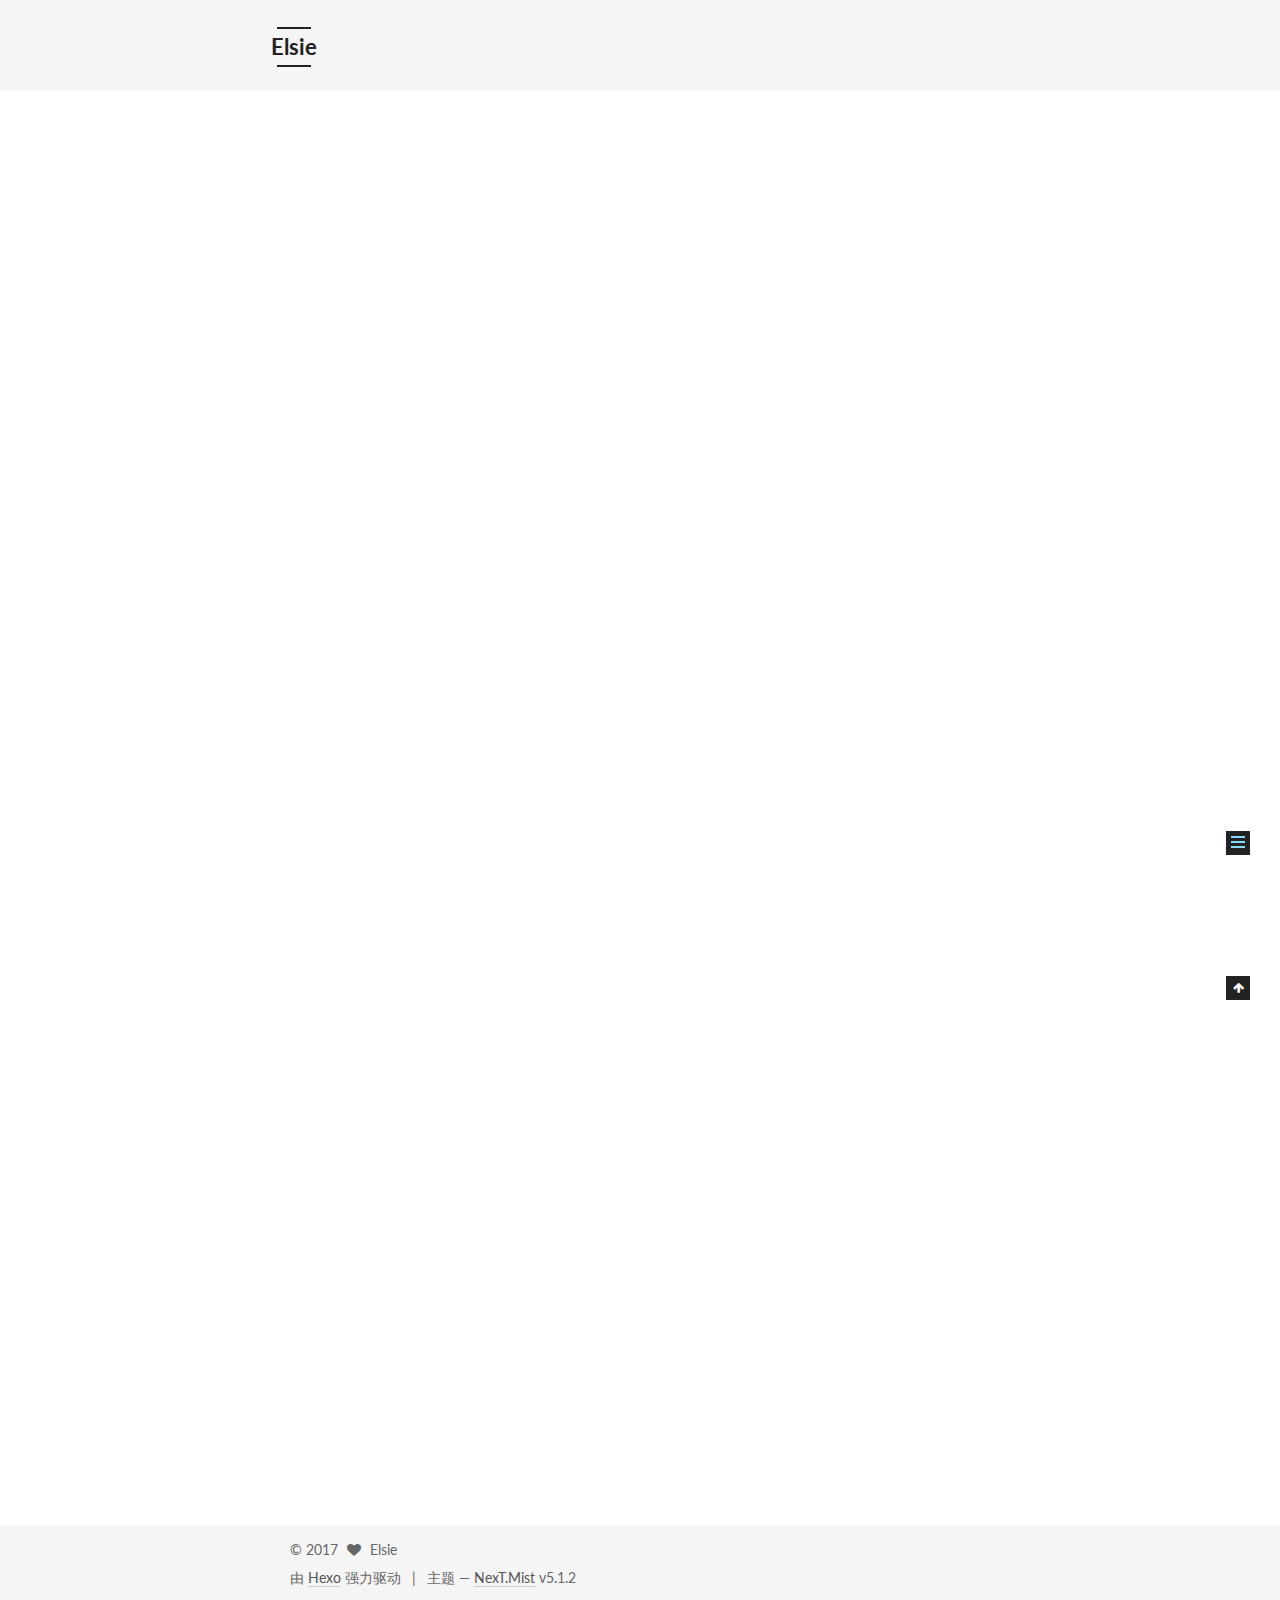
<file: 2017/08/23/浏览器渲染机制/index.html>
<!DOCTYPE html>



  


<html class="theme-next mist use-motion" lang="zh-Hans">
<head>
  <meta charset="UTF-8"/>
<meta http-equiv="X-UA-Compatible" content="IE=edge" />
<meta name="viewport" content="width=device-width, initial-scale=1, maximum-scale=1"/>
<meta name="theme-color" content="#222">









<meta http-equiv="Cache-Control" content="no-transform" />
<meta http-equiv="Cache-Control" content="no-siteapp" />















  
  
  <link href="/lib/fancybox/source/jquery.fancybox.css?v=2.1.5" rel="stylesheet" type="text/css" />




  
  
  
  

  
    
    
  

  

  

  

  

  
    
    
    <link href="//fonts.googleapis.com/css?family=Lato:300,300italic,400,400italic,700,700italic&subset=latin,latin-ext" rel="stylesheet" type="text/css">
  






<link href="/lib/font-awesome/css/font-awesome.min.css?v=4.6.2" rel="stylesheet" type="text/css" />

<link href="/css/main.css?v=5.1.2" rel="stylesheet" type="text/css" />


  <meta name="keywords" content="浏览器," />








  <link rel="shortcut icon" type="image/x-icon" href="/favicon.ico?v=5.1.2" />






<meta name="description" content="浏览器加载和渲染html的顺序 IE下载的顺序是从上到下，渲染的顺序也是从上到下，下载和渲染是同时进行 在渲染到页面的某一部分时，其上面的所有部分都已经下载完成（并不是说所有相关联的元素都已经下载完） 如果遇到语义解释性的标签嵌入文件（js脚本，css样式），那么此时IE的下载过程会启用单独连接进行下载 并且在下载后进行解析，解析过程中，停止页面所有往下元素的下载，阻塞加载 样式表在下载完成后，将">
<meta name="keywords" content="浏览器">
<meta property="og:type" content="article">
<meta property="og:title" content="&#39;浏览器渲染机制&#39;">
<meta property="og:url" content="http://yoursite.com/2017/08/23/浏览器渲染机制/index.html">
<meta property="og:site_name" content="Elsie">
<meta property="og:description" content="浏览器加载和渲染html的顺序 IE下载的顺序是从上到下，渲染的顺序也是从上到下，下载和渲染是同时进行 在渲染到页面的某一部分时，其上面的所有部分都已经下载完成（并不是说所有相关联的元素都已经下载完） 如果遇到语义解释性的标签嵌入文件（js脚本，css样式），那么此时IE的下载过程会启用单独连接进行下载 并且在下载后进行解析，解析过程中，停止页面所有往下元素的下载，阻塞加载 样式表在下载完成后，将">
<meta property="og:locale" content="zh-Hans">
<meta property="og:updated_time" content="2017-08-23T02:04:19.938Z">
<meta name="twitter:card" content="summary">
<meta name="twitter:title" content="&#39;浏览器渲染机制&#39;">
<meta name="twitter:description" content="浏览器加载和渲染html的顺序 IE下载的顺序是从上到下，渲染的顺序也是从上到下，下载和渲染是同时进行 在渲染到页面的某一部分时，其上面的所有部分都已经下载完成（并不是说所有相关联的元素都已经下载完） 如果遇到语义解释性的标签嵌入文件（js脚本，css样式），那么此时IE的下载过程会启用单独连接进行下载 并且在下载后进行解析，解析过程中，停止页面所有往下元素的下载，阻塞加载 样式表在下载完成后，将">



<script type="text/javascript" id="hexo.configurations">
  var NexT = window.NexT || {};
  var CONFIG = {
    root: '/',
    scheme: 'Mist',
    version: '5.1.2',
    sidebar: {"position":"left","display":"post","offset":12,"offset_float":12,"b2t":false,"scrollpercent":false,"onmobile":false},
    fancybox: true,
    tabs: true,
    motion: true,
    duoshuo: {
      userId: '0',
      author: '博主'
    },
    algolia: {
      applicationID: '',
      apiKey: '',
      indexName: '',
      hits: {"per_page":10},
      labels: {"input_placeholder":"Search for Posts","hits_empty":"We didn't find any results for the search: ${query}","hits_stats":"${hits} results found in ${time} ms"}
    }
  };
</script>



  <link rel="canonical" href="http://yoursite.com/2017/08/23/浏览器渲染机制/"/>





  <title>'浏览器渲染机制' | Elsie</title>
  








</head>

<body itemscope itemtype="http://schema.org/WebPage" lang="zh-Hans">

  
  
    
  

  <div class="container sidebar-position-left page-post-detail ">
    <div class="headband"></div>

    <header id="header" class="header" itemscope itemtype="http://schema.org/WPHeader">
      <div class="header-inner"><div class="site-brand-wrapper">
  <div class="site-meta ">
    

    <div class="custom-logo-site-title">
      <a href="/"  class="brand" rel="start">
        <span class="logo-line-before"><i></i></span>
        <span class="site-title">Elsie</span>
        <span class="logo-line-after"><i></i></span>
      </a>
    </div>
      
        <p class="site-subtitle"></p>
      
  </div>

  <div class="site-nav-toggle">
    <button>
      <span class="btn-bar"></span>
      <span class="btn-bar"></span>
      <span class="btn-bar"></span>
    </button>
  </div>
</div>

<nav class="site-nav">
  

  
    <ul id="menu" class="menu">
      
        
        <li class="menu-item menu-item-home">
          <a href="/" rel="section">
            
              <i class="menu-item-icon fa fa-fw fa-home"></i> <br />
            
            首页
          </a>
        </li>
      
        
        <li class="menu-item menu-item-archives">
          <a href="/archives/" rel="section">
            
              <i class="menu-item-icon fa fa-fw fa-archive"></i> <br />
            
            归档
          </a>
        </li>
      
        
        <li class="menu-item menu-item-tags">
          <a href="/tags/" rel="section">
            
              <i class="menu-item-icon fa fa-fw fa-tags"></i> <br />
            
            标签
          </a>
        </li>
      
        
        <li class="menu-item menu-item-about">
          <a href="/about/" rel="section">
            
              <i class="menu-item-icon fa fa-fw fa-user"></i> <br />
            
            关于
          </a>
        </li>
      

      
    </ul>
  

  
</nav>



 </div>
    </header>

    <main id="main" class="main">
      <div class="main-inner">
        <div class="content-wrap">
          <div id="content" class="content">
            

  <div id="posts" class="posts-expand">
    

  

  
  
  

  <article class="post post-type-normal" itemscope itemtype="http://schema.org/Article">
  
  
  
  <div class="post-block">
    <link itemprop="mainEntityOfPage" href="http://yoursite.com/2017/08/23/浏览器渲染机制/">

    <span hidden itemprop="author" itemscope itemtype="http://schema.org/Person">
      <meta itemprop="name" content="Elsie">
      <meta itemprop="description" content="">
      <meta itemprop="image" content="/images/avatar.jpg">
    </span>

    <span hidden itemprop="publisher" itemscope itemtype="http://schema.org/Organization">
      <meta itemprop="name" content="Elsie">
    </span>

    
      <header class="post-header">

        
        
          <h1 class="post-title" itemprop="name headline">'浏览器渲染机制'</h1>
        

        <div class="post-meta">
          <span class="post-time">
            
              <span class="post-meta-item-icon">
                <i class="fa fa-calendar-o"></i>
              </span>
              
                <span class="post-meta-item-text">发表于</span>
              
              <time title="创建于" itemprop="dateCreated datePublished" datetime="2017-08-23T08:51:18+08:00">
                2017-08-23
              </time>
            

            

            
          </span>

          

          
            
          

          
          

          

          

          

        </div>
      </header>
    

    
    
    
    <div class="post-body" itemprop="articleBody">

      
      

      
        <h3 id="浏览器加载和渲染html的顺序"><a href="#浏览器加载和渲染html的顺序" class="headerlink" title="浏览器加载和渲染html的顺序"></a>浏览器加载和渲染html的顺序</h3><ol>
<li>IE下载的顺序是从上到下，渲染的顺序也是从上到下，下载和渲染是同时进行</li>
<li>在渲染到页面的某一部分时，其上面的所有部分都已经下载完成（并不是说所有相关联的元素都已经下载完）</li>
<li>如果遇到语义解释性的标签嵌入文件（js脚本，css样式），那么此时IE的下载过程会启用单独连接进行下载</li>
<li>并且在下载后进行解析，解析过程中，停止页面所有往下元素的下载，阻塞加载</li>
<li>样式表在下载完成后，将和以前下载的所有样式表一起进行解析，解析完成后，将对此前所有元素（含以前已经渲染的）重新进行渲染</li>
<li>JS、CSS中如有重定义，后定义函数将覆盖前定义函数</li>
</ol>
<h3 id="JS的加载"><a href="#JS的加载" class="headerlink" title="JS的加载"></a>JS的加载</h3><ol>
<li>浏览器对于Javascript的运行有两大特性：1）载入后马上执行，2）执行时会阻塞页面后续的内容（包括页面的渲染、其他资源的下载）。于是，如果有多个js文件被引入，那么对于浏览器来说，这些js文件被串行的载入，并依次执行。因为JavaScript可能会操作HMTL文档的DOM树，所以，浏览器一般都不会像并行下载css文件那样并行下载js文件，因此这是js文件的特殊性造成的。所以，如果你的JavaScript想操作后面的DOM元素，基本上来说，浏览器都会报错说对象找不到。因为JavaScript执行时，后面的HTML被阻塞住了，DOM树时还没有后面的DOM节点。所以程序报错了。</li>
<li>当所有样式表都下载完成以后页面才开始一起解析css文件开始渲染页面</li>
<li>因为浏览器的加载是从上到下一行一行的加载的，所以如果页面同时定义了两个相同命名的js函数，后面的函数会覆盖前面的函数</li>
</ol>
<h3 id="HTML页面的加载和解析流程"><a href="#HTML页面的加载和解析流程" class="headerlink" title="HTML页面的加载和解析流程"></a>HTML页面的加载和解析流程</h3><ol>
<li>用户输入网址（假设是个html页面，并且第一次访问），浏览器向服务器发出请求，服务器返回html文件</li>
<li>浏览器开始载入html代码，发现<head>标签内一个<link>标签引用外部的css文件</head></li>
<li>浏览器又发出css文件的请求，服务器返回这个css文件</li>
<li>浏览器继续载入html中<body>部分的代码，并且css文件已经拿到手了，可以开始渲染页面了</body></li>
<li>浏览器在代码中发现一个<img>标签引用了一张图片，向服务器发出请求。此时浏览器不会等到图片下载完，而是继续渲染后面的代码</li>
<li>服务器返回图片文件，由于图片占用了一定面积，影响后面段落的排布，因此浏览器需要回过头来重新渲染这部分代码</li>
<li>浏览器发现一个包含一行JavaScript代码的<script>标签，赶快运行它</li>
<li>javascript脚本执行这条语句，它命令浏览器隐藏代码中的某个<div>。杯具啊，突然就少了这么一个元素，浏览器不得不重新渲染这部分代码</li>
<li>终于等到</html>的到来，浏览器泪流满面</li>
<li>等等，还没完，用户点了一下界面中的换肤按钮，JavaScript让浏览器换了一下<link>标签中的css路径</li>
<li>浏览器召集了在座的各位＜div＞＜span＞＜ul＞＜li＞们，“大伙儿收拾收拾行李，咱得重新来过……”，浏览器向服务器请求了新的CSS文件，重新渲染页面。</li>
</ol>
<h3 id="DOMContentLoaded事件"><a href="#DOMContentLoaded事件" class="headerlink" title="DOMContentLoaded事件"></a>DOMContentLoaded事件</h3><p>DOMContentLoaded事件在许多Webkit浏览器以及IE9上都可以使用。<br>DOMContentLoaded事件本身不会等待CSS文件、图片、iframe加载完成。<br>触发时机：加载完页面，解析完所有标签（不包括执行CSS和JS），并如规范中所说的设置interactive和执行每个静态的script标签中的JS，然后触发。而JS的执行，需要等待位于它前面的CSS加载（如果是外联的话）、执行完成，因为JS可能会依赖位于它前面的CSS计算出来的样式。</p>
<p>现代浏览器会并发的预加载CSS,JS，也就是一开始就并发的请求这些资源，但是，执行CSS和JS的顺序还是按原来的依赖顺序（JS的执行要等待位于其前面的CSS和JS加载、执行完）。先加载完成的资源，如果其依赖还没加载、执行完，就只能等着。</p>
<p>img是否需要解码、绘图（paint）出来，确实需要等CSS加载、执行完才能知道。也就是说，CSS会阻塞img的展现！那么JS呢？</p>
<p>在有JS而没有CSS的页面中，img居然能够在收到数据后就立刻开始解码、绘图（paint)，也就是说，JS并没有阻塞img的展现！这跟我们以前理解的JS会阻塞img资源的传统观念不太一样，看来Chrome对img的加载和展现做了新的优化。<br>执行顺序简单归纳为：==立即执行函数 =》domReady  =》 onload==</p>
<h3 id="js执行时机"><a href="#js执行时机" class="headerlink" title="js执行时机"></a>js执行时机</h3><p>head里的 <script>标签会阻塞后续资源的载入以及整个页面的生成 。所以很多网站把javascript放在网页的最后面，或者动用了window.onload或是docmuemt ready之类事件。<br>实现等待DOM被完全加载后才调用JS文件<br>1) 将所有的JS文件都放在最后面后再进行调用<br>2) 将JS代码放在标签里面<br>Javascript并非完全的按顺序解释执行，而是在解释之前会对Javascript进行一次“预编译”，在预编译的过程中，会把定义式的函数优先执行，也会把所有var变量创建，默认值为undefined，以提高程序的执行效率。当JavaScript引擎解析脚本时，它会在预编译期对所有声明的变量和函数进行处理。</p>
<ol>
<li><p>在执行前会进行类似“预编译”的操作：首先会创建一个当前执行环境下的活动对象，并将那些用var申明的变量设置为活动对象的属性，但是此时这些变量的赋值都是undefined，并将那些以function定义的函数也添加为活动对象的属性，而且它们的值正是函数的定义。</p>
</li>
<li><p>在解释执行阶段，遇到变量需要解析时，会首先从当前执行环境的活动对象中查找，如果没有找到而且该执行环境的拥有者有prototype属性时则会从prototype链中查找，否则将会按照作用域链查找。遇到var a = …这样的语句时会给相应的变量进行赋值（注意：变量的赋值是在解释执行阶段完成的，如果在这之前使用变量，它的值会是undefined） 所以，就会出现当JavaScript解释器执行下面脚本时不会报错</p>
<figure class="highlight javascript"><table><tr><td class="gutter"><pre><div class="line">1</div><div class="line">2</div><div class="line">3</div><div class="line">4</div><div class="line">5</div><div class="line">6</div><div class="line">7</div><div class="line">8</div><div class="line">9</div></pre></td><td class="code"><pre><div class="line">f();  <span class="comment">// 调用函数，正确执行</span></div><div class="line"><span class="function"><span class="keyword">function</span> <span class="title">f</span>(<span class="params"></span>)</span>&#123; </div><div class="line">   alert(<span class="number">1</span>);</div><div class="line">&#125;</div><div class="line">  </div><div class="line">f();<span class="comment">// 调用函数，返回语法错误</span></div><div class="line"><span class="keyword">var</span> f = <span class="function"><span class="keyword">function</span>(<span class="params"></span>)</span>&#123;</div><div class="line">   alert(<span class="number">1</span>);</div><div class="line">&#125;</div></pre></td></tr></table></figure>
</li>
</ol>
<p>上面示例中定义的函数仅作为值赋值给变量f，所以在预编译期，JavaScript解释器只能够为声明变量f进行处理，而对于变量f的值，只能等到执行期时按顺序进行赋值，自然就会出现语法错误，提示找不到对象f。</p>
<p>JavaScript解释器在执行脚本时，是按块来执行的。通俗地说，就是浏览器在解析HTML文档流时，如果遇到一个<script>标签，则JavaScript解释器会等到这个代码块都加载完后，先对代码块进行预编译，然后再执行。执行完毕后，浏览器会继续解析下面的HTML文档流，同时JavaScript解释器也准备好处理下一个代码块。由于JavaScript是按块执行的，所以如果在一个JavaScript块中调用后面块中声明的变量或函数就会提示语法错误。虽然说，JavaScript是按块执行的，但是不同块都属于同一个全局作用域，也就是说，块之间的变量和函数是可以共享的。</p>
<p>备注：document.write()会把输出写入到脚本文档所在的位置，浏览器解析完documemt.write()所在文档内容后，继续解析document.write()输出的内容，然后在继续解析HTML文档。</p>
<figure class="highlight plain"><table><tr><td class="gutter"><pre><div class="line">1</div><div class="line">2</div><div class="line">3</div><div class="line">4</div><div class="line">5</div></pre></td><td class="code"><pre><div class="line">document.write(&apos;&lt;script type=&quot;text/javascript&quot; src=&quot;test.js&quot;&gt;&lt;//script&gt;&apos;);</div><div class="line">document.write(&apos;&lt;script type=&quot;text/javascript&quot;&gt;&apos;);   </div><div class="line">document.write(&apos;alert(2);&apos;)   </div><div class="line">document.write(&apos;alert(&quot;我是&quot; + tmpStr);&apos;);   </div><div class="line">document.write(&apos;&lt;//script&gt;&apos;);    //]]&gt;</div></pre></td></tr></table></figure>
<p>IE下，用Document.Write方法引用js文件时，js文件会出现尚未加载就直接调用的情况，因此建议将引用的JS文件单独放在一个script块中。以确保引用的js文件完全加载后，再继续执行后面的Document.Write内容。在js里出现同名函数后，你在web页面里调用改js函数后，总是调用页面中最后一个加载的函数。</p>
<h3 id="jQuery-DomReardy事件"><a href="#jQuery-DomReardy事件" class="headerlink" title="jQuery DomReardy事件"></a>jQuery DomReardy事件</h3><p>在Jquery里面，我们可以看到两种写法:$(function(){}) 和$(document).ready(function(){})<br>这两个方法的效果都是一样的，都是在dom文档树加载完之后执行一个函数（注意，这里面的文档树加载完不代表全部文件加载完）。<br>而window.onload是在dom文档树加载完和所有文件加载完之后执行一个函数。也就是说$(document).ready要比window.onload先执行。</p>
<p>那么Jquery里面$(document).ready函数的实现：</p>
<figure class="highlight plain"><table><tr><td class="gutter"><pre><div class="line">1</div><div class="line">2</div><div class="line">3</div><div class="line">4</div><div class="line">5</div><div class="line">6</div><div class="line">7</div><div class="line">8</div><div class="line">9</div><div class="line">10</div><div class="line">11</div><div class="line">12</div><div class="line">13</div><div class="line">14</div><div class="line">15</div><div class="line">16</div><div class="line">17</div><div class="line">18</div><div class="line">19</div><div class="line">20</div><div class="line">21</div><div class="line">22</div><div class="line">23</div><div class="line">24</div><div class="line">25</div><div class="line">26</div><div class="line">27</div><div class="line">28</div></pre></td><td class="code"><pre><div class="line">document.ready = function (callback) &#123;</div><div class="line">　　//兼容FF,Google</div><div class="line"> 　if (document.addEventListener) &#123;</div><div class="line">   　　document.addEventListener(&apos;DOMContentLoaded&apos;, function () &#123;</div><div class="line">          document.removeEventListener(&apos;DOMContentLoaded&apos;, arguments.callee, false);</div><div class="line">                callback();</div><div class="line">          &#125;, false)</div><div class="line">       &#125;</div><div class="line">   //兼容IE</div><div class="line">   else if (document.attachEvent) &#123;</div><div class="line">       document.attachEvent(&apos;onreadytstatechange&apos;, function () &#123;</div><div class="line">           if (document.readyState == &quot;complete&quot;) &#123;</div><div class="line">              document.detachEvent(&quot;onreadystatechange&quot;, arguments.callee);</div><div class="line">                     callback();</div><div class="line">              &#125;</div><div class="line">           &#125;)</div><div class="line">       &#125;</div><div class="line">  else if (document.lastChild == document.body) &#123;</div><div class="line">          callback();</div><div class="line">       &#125;</div><div class="line">  &#125;</div><div class="line"></div><div class="line">  window.onload = function () &#123;</div><div class="line">      alert(&apos;onload&apos;);</div><div class="line">  &#125;;</div><div class="line">  document.ready(function () &#123;</div><div class="line">      alert(&apos;ready&apos;);</div><div class="line">  &#125;);</div></pre></td></tr></table></figure>
</script></li></ol>
      
    </div>
    
    
    

    

    

    

    <footer class="post-footer">
      
        <div class="post-tags">
          
            <a href="/tags/浏览器/" rel="tag"># 浏览器</a>
          
        </div>
      

      
      
      

      
        <div class="post-nav">
          <div class="post-nav-next post-nav-item">
            
              <a href="/2017/08/21/javascript-作用域/" rel="next" title="javascript 函数作用域">
                <i class="fa fa-chevron-left"></i> javascript 函数作用域
              </a>
            
          </div>

          <span class="post-nav-divider"></span>

          <div class="post-nav-prev post-nav-item">
            
          </div>
        </div>
      

      
      
    </footer>
  </div>
  
  
  
  </article>



    <div class="post-spread">
      
    </div>
  </div>


          </div>
          


          
  <div class="comments" id="comments">
    
  </div>


        </div>
        
          
  
  <div class="sidebar-toggle">
    <div class="sidebar-toggle-line-wrap">
      <span class="sidebar-toggle-line sidebar-toggle-line-first"></span>
      <span class="sidebar-toggle-line sidebar-toggle-line-middle"></span>
      <span class="sidebar-toggle-line sidebar-toggle-line-last"></span>
    </div>
  </div>

  <aside id="sidebar" class="sidebar">
    
    <div class="sidebar-inner">

      

      
        <ul class="sidebar-nav motion-element">
          <li class="sidebar-nav-toc sidebar-nav-active" data-target="post-toc-wrap" >
            文章目录
          </li>
          <li class="sidebar-nav-overview" data-target="site-overview">
            站点概览
          </li>
        </ul>
      

      <section class="site-overview sidebar-panel">
        <div class="site-author motion-element" itemprop="author" itemscope itemtype="http://schema.org/Person">
          <img class="site-author-image" itemprop="image"
               src="/images/avatar.jpg"
               alt="Elsie" />
          <p class="site-author-name" itemprop="name">Elsie</p>
           
              <p class="site-description motion-element" itemprop="description"></p>
          
        </div>
        <nav class="site-state motion-element">

          
            <div class="site-state-item site-state-posts">
              <a href="/archives/">
                <span class="site-state-item-count">2</span>
                <span class="site-state-item-name">日志</span>
              </a>
            </div>
          

          

          
            
            
            <div class="site-state-item site-state-tags">
              <a href="/tags/index.html">
                <span class="site-state-item-count">2</span>
                <span class="site-state-item-name">标签</span>
              </a>
            </div>
          

        </nav>

        

        <div class="links-of-author motion-element">
          
        </div>

        
        

        
        

        


      </section>

      
      <!--noindex-->
        <section class="post-toc-wrap motion-element sidebar-panel sidebar-panel-active">
          <div class="post-toc">

            
              
            

            
              <div class="post-toc-content"><ol class="nav"><li class="nav-item nav-level-3"><a class="nav-link" href="#浏览器加载和渲染html的顺序"><span class="nav-number">1.</span> <span class="nav-text">浏览器加载和渲染html的顺序</span></a></li><li class="nav-item nav-level-3"><a class="nav-link" href="#JS的加载"><span class="nav-number">2.</span> <span class="nav-text">JS的加载</span></a></li><li class="nav-item nav-level-3"><a class="nav-link" href="#HTML页面的加载和解析流程"><span class="nav-number">3.</span> <span class="nav-text">HTML页面的加载和解析流程</span></a></li></ol></div>
            

          </div>
        </section>
      <!--/noindex-->
      

      

    </div>
  </aside>


        
      </div>
    </main>

    <footer id="footer" class="footer">
      <div class="footer-inner">
        <div class="copyright" >
  
  &copy; 
  <span itemprop="copyrightYear">2017</span>
  <span class="with-love">
    <i class="fa fa-heart"></i>
  </span>
  <span class="author" itemprop="copyrightHolder">Elsie</span>

  
</div>


  <div class="powered-by">由 <a class="theme-link" href="https://hexo.io">Hexo</a> 强力驱动</div>

  <span class="post-meta-divider">|</span>

  <div class="theme-info">主题 &mdash; <a class="theme-link" href="https://github.com/iissnan/hexo-theme-next">NexT.Mist</a> v5.1.2</div>


        







        
      </div>
    </footer>

    
      <div class="back-to-top">
        <i class="fa fa-arrow-up"></i>
        
      </div>
    

  </div>

  

<script type="text/javascript">
  if (Object.prototype.toString.call(window.Promise) !== '[object Function]') {
    window.Promise = null;
  }
</script>









  












  
  <script type="text/javascript" src="/lib/jquery/index.js?v=2.1.3"></script>

  
  <script type="text/javascript" src="/lib/fastclick/lib/fastclick.min.js?v=1.0.6"></script>

  
  <script type="text/javascript" src="/lib/jquery_lazyload/jquery.lazyload.js?v=1.9.7"></script>

  
  <script type="text/javascript" src="/lib/velocity/velocity.min.js?v=1.2.1"></script>

  
  <script type="text/javascript" src="/lib/velocity/velocity.ui.min.js?v=1.2.1"></script>

  
  <script type="text/javascript" src="/lib/fancybox/source/jquery.fancybox.pack.js?v=2.1.5"></script>


  


  <script type="text/javascript" src="/js/src/utils.js?v=5.1.2"></script>

  <script type="text/javascript" src="/js/src/motion.js?v=5.1.2"></script>



  
  

  
  <script type="text/javascript" src="/js/src/scrollspy.js?v=5.1.2"></script>
<script type="text/javascript" src="/js/src/post-details.js?v=5.1.2"></script>



  


  <script type="text/javascript" src="/js/src/bootstrap.js?v=5.1.2"></script>



  


  




	





  





  








  





  

  

  

  

  

  

</body>
</html>
</file>
<file: css/main.css>
/* normalize.css v3.0.2 | MIT License | git.io/normalize */
html {
  font-family: sans-serif; /* 1 */
  -ms-text-size-adjust: 100%; /* 2 */
  -webkit-text-size-adjust: 100%; /* 2 */
}
body {
  margin: 0;
}
article,
aside,
details,
figcaption,
figure,
footer,
header,
hgroup,
main,
menu,
nav,
section,
summary {
  display: block;
}
audio,
canvas,
progress,
video {
  display: inline-block; /* 1 */
  vertical-align: baseline; /* 2 */
}
audio:not([controls]) {
  display: none;
  height: 0;
}
[hidden],
template {
  display: none;
}
a {
  background-color: transparent;
}
a:active,
a:hover {
  outline: 0;
}
abbr[title] {
  border-bottom: 1px dotted;
}
b,
strong {
  font-weight: bold;
}
dfn {
  font-style: italic;
}
h1 {
  font-size: 2em;
  margin: 0.67em 0;
}
mark {
  background: #ff0;
  color: #000;
}
small {
  font-size: 80%;
}
sub,
sup {
  font-size: 75%;
  line-height: 0;
  position: relative;
  vertical-align: baseline;
}
sup {
  top: -0.5em;
}
sub {
  bottom: -0.25em;
}
img {
  border: 0;
}
svg:not(:root) {
  overflow: hidden;
}
figure {
  margin: 1em 40px;
}
hr {
  -moz-box-sizing: content-box;
  box-sizing: content-box;
  height: 0;
}
pre {
  overflow: auto;
}
code,
kbd,
pre,
samp {
  font-family: monospace, monospace;
  font-size: 1em;
}
button,
input,
optgroup,
select,
textarea {
  color: inherit; /* 1 */
  font: inherit; /* 2 */
  margin: 0; /* 3 */
}
button {
  overflow: visible;
}
button,
select {
  text-transform: none;
}
button,
html input[type="button"],
input[type="reset"],
input[type="submit"] {
  -webkit-appearance: button; /* 2 */
  cursor: pointer; /* 3 */
}
button[disabled],
html input[disabled] {
  cursor: default;
}
button::-moz-focus-inner,
input::-moz-focus-inner {
  border: 0;
  padding: 0;
}
input {
  line-height: normal;
}
input[type="checkbox"],
input[type="radio"] {
  box-sizing: border-box; /* 1 */
  padding: 0; /* 2 */
}
input[type="number"]::-webkit-inner-spin-button,
input[type="number"]::-webkit-outer-spin-button {
  height: auto;
}
input[type="search"] {
  -webkit-appearance: textfield; /* 1 */
  -moz-box-sizing: content-box;
  -webkit-box-sizing: content-box; /* 2 */
  box-sizing: content-box;
}
input[type="search"]::-webkit-search-cancel-button,
input[type="search"]::-webkit-search-decoration {
  -webkit-appearance: none;
}
fieldset {
  border: 1px solid #c0c0c0;
  margin: 0 2px;
  padding: 0.35em 0.625em 0.75em;
}
legend {
  border: 0; /* 1 */
  padding: 0; /* 2 */
}
textarea {
  overflow: auto;
}
optgroup {
  font-weight: bold;
}
table {
  border-collapse: collapse;
  border-spacing: 0;
}
td,
th {
  padding: 0;
}
::selection {
  background: #262a30;
  color: #fff;
}
body {
  position: relative;
  font-family: 'Lato', "PingFang SC", "Microsoft YaHei", sans-serif;
  font-size: 14px;
  line-height: 2;
  color: #555;
  background: #fff;
}
@media (max-width: 767px) {
  body {
    padding-right: 0 !important;
  }
}
@media (min-width: 768px) and (max-width: 991px) {
  body {
    padding-right: 0 !important;
  }
}
@media (min-width: 1600px) {
  body {
    font-size: 16px;
  }
}
h1,
h2,
h3,
h4,
h5,
h6 {
  margin: 0;
  padding: 0;
  font-weight: bold;
  line-height: 1.5;
  font-family: 'Lato', "PingFang SC", "Microsoft YaHei", sans-serif;
}
h2,
h3,
h4,
h5,
h6 {
  margin: 20px 0 15px;
}
h1 {
  font-size: 24px;
}
@media (max-width: 767px) {
  h1 {
    font-size: 20px;
  }
}
h2 {
  font-size: 22px;
}
@media (max-width: 767px) {
  h2 {
    font-size: 18px;
  }
}
h3 {
  font-size: 20px;
}
@media (max-width: 767px) {
  h3 {
    font-size: 16px;
  }
}
h4 {
  font-size: 18px;
}
@media (max-width: 767px) {
  h4 {
    font-size: 14px;
  }
}
h5 {
  font-size: 16px;
}
@media (max-width: 767px) {
  h5 {
    font-size: 12px;
  }
}
h6 {
  font-size: 14px;
}
@media (max-width: 767px) {
  h6 {
    font-size: 10px;
  }
}
p {
  margin: 0 0 20px 0;
}
a {
  color: #555;
  text-decoration: none;
  border-bottom: 1px solid #999;
  word-wrap: break-word;
}
a:hover {
  color: #222;
  border-bottom-color: #222;
}
blockquote {
  margin: 0;
  padding: 0;
}
img {
  display: block;
  margin: auto;
  max-width: 100%;
  height: auto;
}
hr {
  margin: 40px 0;
  height: 3px;
  border: none;
  background-color: #ddd;
  background-image: repeating-linear-gradient(-45deg, #fff, #fff 4px, transparent 4px, transparent 8px);
}
blockquote {
  padding: 0 15px;
  color: #666;
  border-left: 4px solid #ddd;
}
blockquote cite::before {
  content: "-";
  padding: 0 5px;
}
dt {
  font-weight: 700;
}
dd {
  margin: 0;
  padding: 0;
}
kbd {
  border: 1px solid #ccc;
  border-radius: 0.2em;
  box-shadow: 0.1em 0.1em 0.2em rgba(0,0,0,0.1);
  background-color: #f9f9f9;
  font-family: inherit;
  background-image: -webkit-linear-gradient(top, #eee, #fff, #eee);
  padding: 0.1em 0.3em;
  white-space: nowrap;
}
.text-left {
  text-align: left;
}
.text-center {
  text-align: center;
}
.text-right {
  text-align: right;
}
.text-justify {
  text-align: justify;
}
.text-nowrap {
  white-space: nowrap;
}
.text-lowercase {
  text-transform: lowercase;
}
.text-uppercase {
  text-transform: uppercase;
}
.text-capitalize {
  text-transform: capitalize;
}
.center-block {
  display: block;
  margin-left: auto;
  margin-right: auto;
}
.clearfix:before,
.clearfix:after {
  content: " ";
  display: table;
}
.clearfix:after {
  clear: both;
}
.pullquote {
  width: 45%;
}
.pullquote.left {
  float: left;
  margin-left: 5px;
  margin-right: 10px;
}
.pullquote.right {
  float: right;
  margin-left: 10px;
  margin-right: 5px;
}
.affix.affix.affix {
  position: fixed;
}
.translation {
  margin-top: -20px;
  font-size: 14px;
  color: #999;
}
.scrollbar-measure {
  width: 100px;
  height: 100px;
  overflow: scroll;
  position: absolute;
  top: -9999px;
}
.use-motion .motion-element {
  opacity: 0;
}
table {
  margin: 20px 0;
  width: 100%;
  border-collapse: collapse;
  border-spacing: 0;
  border: 1px solid #ddd;
  font-size: 14px;
  table-layout: fixed;
  word-wrap: break-all;
}
table>tbody>tr:nth-of-type(odd) {
  background-color: #f9f9f9;
}
table>tbody>tr:hover {
  background-color: #f5f5f5;
}
caption,
th,
td {
  padding: 8px;
  text-align: left;
  vertical-align: middle;
  font-weight: normal;
}
th,
td {
  border-bottom: 3px solid #ddd;
  border-right: 1px solid #eee;
}
th {
  padding-bottom: 10px;
  font-weight: 700;
}
td {
  border-bottom-width: 1px;
}
html,
body {
  height: 100%;
}
.container {
  position: relative;
  min-height: 100%;
}
.header-inner {
  margin: 0 auto;
  padding: 100px 0 70px;
  width: 700px;
}
@media (min-width: 1600px) {
  .container .header-inner {
    width: 900px;
  }
}
.main-inner {
  margin: 0 auto;
  width: 700px;
}
@media (min-width: 1600px) {
  .container .main-inner {
    width: 900px;
  }
}
.footer {
  width: 100%;
  min-height: 50px;
}
.footer-inner {
  box-sizing: border-box;
  margin: 20px auto;
  width: 700px;
}
@media (min-width: 1600px) {
  .container .footer-inner {
    width: 900px;
  }
}
pre,
.highlight {
  overflow: auto;
  margin: 20px 0;
  padding: 0;
  font-size: 13px;
  color: #4d4d4c;
  background: #f7f7f7;
  line-height: 1.6;
}
pre,
code {
  font-family: consolas, Menlo, "PingFang SC", "Microsoft YaHei", monospace;
}
code {
  padding: 2px 4px;
  word-wrap: break-word;
  color: #555;
  background: #eee;
  border-radius: 3px;
  font-size: 13px;
}
pre code {
  padding: 0;
  color: #4d4d4c;
  background: none;
  text-shadow: none;
}
.highlight {
  border-radius: 1px;
}
.highlight pre {
  border: none;
  margin: 0;
  padding: 10px 0;
}
.highlight table {
  margin: 0;
  width: auto;
  border: none;
}
.highlight td {
  border: none;
  padding: 0;
}
.highlight figcaption {
  font-size: 1em;
  color: #4d4d4c;
  line-height: 1em;
  margin-bottom: 1em;
}
.highlight figcaption:before,
.highlight figcaption:after {
  content: " ";
  display: table;
}
.highlight figcaption:after {
  clear: both;
}
.highlight figcaption a {
  float: right;
  color: #4d4d4c;
}
.highlight figcaption a:hover {
  border-bottom-color: #4d4d4c;
}
.highlight .gutter pre {
  padding-left: 10px;
  padding-right: 10px;
  color: #869194;
  text-align: right;
  background-color: #eff2f3;
}
.highlight .code pre {
  width: 100%;
  padding-left: 10px;
  padding-right: 10px;
  background-color: #f7f7f7;
}
.highlight .line {
  height: 20px;
}
.gutter {
  -webkit-user-select: none;
  -moz-user-select: none;
  -ms-user-select: none;
  user-select: none;
}
.gist table {
  width: auto;
}
.gist table td {
  border: none;
}
pre .deletion {
  background: #fdd;
}
pre .addition {
  background: #dfd;
}
pre .meta {
  color: #8959a8;
}
pre .comment {
  color: #8e908c;
}
pre .variable,
pre .attribute,
pre .tag,
pre .regexp,
pre .ruby .constant,
pre .xml .tag .title,
pre .xml .pi,
pre .xml .doctype,
pre .html .doctype,
pre .css .id,
pre .css .class,
pre .css .pseudo {
  color: #c82829;
}
pre .number,
pre .preprocessor,
pre .built_in,
pre .literal,
pre .params,
pre .constant,
pre .command {
  color: #f5871f;
}
pre .ruby .class .title,
pre .css .rules .attribute,
pre .string,
pre .value,
pre .inheritance,
pre .header,
pre .ruby .symbol,
pre .xml .cdata,
pre .special,
pre .number,
pre .formula {
  color: #718c00;
}
pre .title,
pre .css .hexcolor {
  color: #3e999f;
}
pre .function,
pre .python .decorator,
pre .python .title,
pre .ruby .function .title,
pre .ruby .title .keyword,
pre .perl .sub,
pre .javascript .title,
pre .coffeescript .title {
  color: #4271ae;
}
pre .keyword,
pre .javascript .function {
  color: #8959a8;
}
.full-image.full-image.full-image {
  border: none;
  max-width: 100%;
  width: auto;
  margin: 20px auto;
}
@media (min-width: 992px) {
  .full-image.full-image.full-image {
    max-width: none;
    width: 110%;
    margin: 25px -5%;
  }
}
.blockquote-center,
.page-home .post-type-quote blockquote,
.page-post-detail .post-type-quote blockquote {
  position: relative;
  margin: 40px 0;
  padding: 0;
  border-left: none;
  text-align: center;
}
.blockquote-center::before,
.page-home .post-type-quote blockquote::before,
.page-post-detail .post-type-quote blockquote::before,
.blockquote-center::after,
.page-home .post-type-quote blockquote::after,
.page-post-detail .post-type-quote blockquote::after {
  position: absolute;
  content: ' ';
  display: block;
  width: 100%;
  height: 24px;
  opacity: 0.2;
  background-repeat: no-repeat;
  background-position: 0 -6px;
  background-size: 22px 22px;
}
.blockquote-center::before,
.page-home .post-type-quote blockquote::before,
.page-post-detail .post-type-quote blockquote::before {
  top: -20px;
  background-image: url("../images/quote-l.svg");
  border-top: 1px solid #ccc;
}
.blockquote-center::after,
.page-home .post-type-quote blockquote::after,
.page-post-detail .post-type-quote blockquote::after {
  bottom: -20px;
  background-image: url("../images/quote-r.svg");
  border-bottom: 1px solid #ccc;
  background-position: 100% 8px;
}
.blockquote-center p,
.page-home .post-type-quote blockquote p,
.page-post-detail .post-type-quote blockquote p,
.blockquote-center div,
.page-home .post-type-quote blockquote div,
.page-post-detail .post-type-quote blockquote div {
  text-align: center;
}
.post .post-body .group-picture img {
  box-sizing: border-box;
  padding: 0 3px;
  border: none;
}
.post .group-picture-row {
  overflow: hidden;
  margin-top: 6px;
}
.post .group-picture-row:first-child {
  margin-top: 0;
}
.post .group-picture-column {
  float: left;
}
.page-post-detail .post-body .group-picture-column {
  float: none;
  margin-top: 10px;
  width: auto !important;
}
.page-post-detail .post-body .group-picture-column img {
  margin: 0 auto;
}
.page-archive .group-picture-container {
  overflow: hidden;
}
.page-archive .group-picture-row {
  float: left;
}
.page-archive .group-picture-row:first-child {
  margin-top: 6px;
}
.page-archive .group-picture-column {
  max-width: 150px;
  max-height: 150px;
}
.post-body .note {
  position: relative;
  padding: 15px;
  margin-bottom: 20px;
  border: 1px solid #eee;
  border-left-width: 5px;
  border-radius: 3px;
}
.post-body .note h2,
.post-body .note h3,
.post-body .note h4,
.post-body .note h5,
.post-body .note h6 {
  margin-top: 0;
  margin-bottom: 0;
  border-bottom: initial;
  padding-top: 0 !important;
}
.post-body .note p:first-child,
.post-body .note ul:first-child,
.post-body .note ol:first-child,
.post-body .note table:first-child,
.post-body .note pre:first-child,
.post-body .note blockquote:first-child {
  margin-top: 0;
}
.post-body .note p:last-child,
.post-body .note ul:last-child,
.post-body .note ol:last-child,
.post-body .note table:last-child,
.post-body .note pre:last-child,
.post-body .note blockquote:last-child {
  margin-bottom: 0;
}
.post-body .note.default {
  border-left-color: #777;
}
.post-body .note.default h2,
.post-body .note.default h3,
.post-body .note.default h4,
.post-body .note.default h5,
.post-body .note.default h6 {
  color: #777;
}
.post-body .note.primary {
  border-left-color: #6f42c1;
}
.post-body .note.primary h2,
.post-body .note.primary h3,
.post-body .note.primary h4,
.post-body .note.primary h5,
.post-body .note.primary h6 {
  color: #6f42c1;
}
.post-body .note.info {
  border-left-color: #428bca;
}
.post-body .note.info h2,
.post-body .note.info h3,
.post-body .note.info h4,
.post-body .note.info h5,
.post-body .note.info h6 {
  color: #428bca;
}
.post-body .note.success {
  border-left-color: #5cb85c;
}
.post-body .note.success h2,
.post-body .note.success h3,
.post-body .note.success h4,
.post-body .note.success h5,
.post-body .note.success h6 {
  color: #5cb85c;
}
.post-body .note.warning {
  border-left-color: #f0ad4e;
}
.post-body .note.warning h2,
.post-body .note.warning h3,
.post-body .note.warning h4,
.post-body .note.warning h5,
.post-body .note.warning h6 {
  color: #f0ad4e;
}
.post-body .note.danger {
  border-left-color: #d9534f;
}
.post-body .note.danger h2,
.post-body .note.danger h3,
.post-body .note.danger h4,
.post-body .note.danger h5,
.post-body .note.danger h6 {
  color: #d9534f;
}
.post-body .label {
  display: inline;
  padding: 0 2px;
  white-space: nowrap;
}
.post-body .label.default {
  background-color: #f0f0f0;
}
.post-body .label.primary {
  background-color: #efe6f7;
}
.post-body .label.info {
  background-color: #e5f2f8;
}
.post-body .label.success {
  background-color: #e7f4e9;
}
.post-body .label.warning {
  background-color: #fcf6e1;
}
.post-body .label.danger {
  background-color: #fae8eb;
}
.post-body .tabs {
  position: relative;
  display: block;
  margin-bottom: 20px;
  padding-top: 10px;
}
.post-body .tabs ul.nav-tabs {
  margin: 0;
  padding: 0;
  display: flex;
  margin-bottom: -1px;
}
@media (max-width: 413px) {
  .post-body .tabs ul.nav-tabs {
    display: block;
    margin-bottom: 5px;
  }
}
.post-body .tabs ul.nav-tabs li.tab {
  list-style-type: none !important;
  margin: 0 0.25em 0 0;
  border-top: 3px solid transparent;
  border-left: 1px solid transparent;
  border-right: 1px solid transparent;
}
@media (max-width: 413px) {
  .post-body .tabs ul.nav-tabs li.tab {
    margin: initial;
    border-top: 1px solid transparent;
    border-left: 3px solid transparent;
    border-right: 1px solid transparent;
    border-bottom: 1px solid transparent;
  }
}
.post-body .tabs ul.nav-tabs li.tab a {
  outline: 0;
  border-bottom: initial;
  display: block;
  line-height: 1.8em;
  padding: 0.25em 0.75em;
  transition-duration: 0.2s;
  transition-timing-function: ease-out;
  transition-delay: 0s;
}
.post-body .tabs ul.nav-tabs li.tab a i {
  width: 1.285714285714286em;
}
.post-body .tabs ul.nav-tabs li.tab.active {
  border-top: 3px solid #fc6423;
  border-left: 1px solid #ddd;
  border-right: 1px solid #ddd;
  background-color: #fff;
}
@media (max-width: 413px) {
  .post-body .tabs ul.nav-tabs li.tab.active {
    border-top: 1px solid #ddd;
    border-left: 3px solid #fc6423;
    border-right: 1px solid #ddd;
    border-bottom: 1px solid #ddd;
  }
}
.post-body .tabs ul.nav-tabs li.tab.active a {
  cursor: default;
  color: #555;
}
.post-body .tabs .tab-content {
  background-color: #fff;
}
.post-body .tabs .tab-content .tab-pane {
  border: 1px solid #ddd;
  padding: 20px 20px 0 20px;
}
.post-body .tabs .tab-content .tab-pane:not(.active) {
  display: none !important;
}
.post-body .tabs .tab-content .tab-pane.active {
  display: block !important;
}
.btn {
  display: inline-block;
  padding: 0 20px;
  font-size: 14px;
  color: #fff;
  background: #222;
  border: 2px solid #222;
  text-decoration: none;
  border-radius: 0;
  transition-property: background-color;
  transition-duration: 0.2s;
  transition-timing-function: ease-in-out;
  transition-delay: 0s;
}
.btn:hover,
.post-button .btn:hover {
  border-color: #222;
  color: #222;
  background: #fff;
}
.btn-bar {
  display: block;
  width: 22px;
  height: 2px;
  background: #555;
  border-radius: 1px;
}
.btn-bar+.btn-bar {
  margin-top: 4px;
}
.pagination {
  margin: 120px 0 40px;
  text-align: center;
  border-top: 1px solid #eee;
}
.page-number-basic,
.pagination .prev,
.pagination .next,
.pagination .page-number,
.pagination .space {
  display: inline-block;
  position: relative;
  top: -1px;
  margin: 0 10px;
  padding: 0 10px;
  line-height: 30px;
}
@media (max-width: 767px) {
  .page-number-basic,
  .pagination .prev,
  .pagination .next,
  .pagination .page-number,
  .pagination .space {
    margin: 0 5px;
  }
}
.pagination .prev,
.pagination .next,
.pagination .page-number {
  border-bottom: 0;
  border-top: 1px solid #eee;
  transition-property: border-color;
  transition-duration: 0.2s;
  transition-timing-function: ease-in-out;
  transition-delay: 0s;
}
.pagination .prev:hover,
.pagination .next:hover,
.pagination .page-number:hover {
  border-top-color: #222;
}
.pagination .space {
  padding: 0;
  margin: 0;
}
.pagination .prev {
  margin-left: 0;
}
.pagination .next {
  margin-right: 0;
}
.pagination .page-number.current {
  color: #fff;
  background: #ccc;
  border-top-color: #ccc;
}
@media (max-width: 767px) {
  .pagination {
    border-top: none;
  }
  .pagination .prev,
  .pagination .next,
  .pagination .page-number {
    margin-bottom: 10px;
    border-top: 0;
    border-bottom: 1px solid #eee;
  }
  .pagination .prev:hover,
  .pagination .next:hover,
  .pagination .page-number:hover {
    border-bottom-color: #222;
  }
}
.comments {
  margin: 60px 20px 0;
}
.tag-cloud {
  text-align: center;
}
.tag-cloud a {
  display: inline-block;
  margin: 10px;
}
.back-to-top {
  box-sizing: border-box;
  position: fixed;
  bottom: -100px;
  right: 30px;
  z-index: 1050;
  padding: 0 6px;
  width: 24px;
  background: #222;
  font-size: 12px;
  opacity: 1;
  color: #fff;
  cursor: pointer;
  text-align: center;
  -webkit-transform: translateZ(0);
  transition-property: bottom;
  transition-duration: 0.2s;
  transition-timing-function: ease-in-out;
  transition-delay: 0s;
}
@media (min-width: 768px) and (max-width: 991px) {
  .back-to-top {
    display: none !important;
  }
}
@media (max-width: 767px) {
  .back-to-top {
    display: none !important;
  }
}
.back-to-top.back-to-top-on {
  bottom: 19px;
}
.header {
  background: transparent;
}
.header-inner {
  position: relative;
}
.headband {
  height: 3px;
  background: #222;
}
.site-meta {
  margin: 0;
  text-align: left;
}
@media (max-width: 767px) {
  .site-meta {
    text-align: center;
  }
}
.brand {
  position: relative;
  display: inline-block;
  padding: 0 40px;
  color: #222;
  background: #222;
  border-bottom: none;
}
.brand:hover {
  color: #222;
}
.logo {
  display: inline-block;
  margin-right: 5px;
  line-height: 36px;
  vertical-align: top;
}
.site-title {
  display: inline-block;
  vertical-align: top;
  line-height: 36px;
  font-size: 20px;
  font-weight: normal;
  font-family: 'Lato', "PingFang SC", "Microsoft YaHei", sans-serif;
}
.site-subtitle {
  margin-top: 10px;
  font-size: 13px;
  color: #999;
}
.use-motion .brand {
  opacity: 0;
}
.use-motion .logo,
.use-motion .site-title,
.use-motion .site-subtitle {
  opacity: 0;
  position: relative;
  top: -10px;
}
.site-nav-toggle {
  display: none;
  position: absolute;
  top: 10px;
  left: 10px;
}
@media (max-width: 767px) {
  .site-nav-toggle {
    display: block;
  }
}
.site-nav-toggle button {
  margin-top: 2px;
  padding: 9px 10px;
  background: transparent;
  border: none;
}
@media (max-width: 767px) {
  .site-nav {
    display: none;
    margin: 0 -10px;
    padding: 0 10px;
    clear: both;
    border-top: 1px solid #ddd;
  }
}
@media (min-width: 768px) and (max-width: 991px) {
  .site-nav {
    display: block !important;
  }
}
@media (min-width: 992px) {
  .site-nav {
    display: block !important;
  }
}
.menu {
  margin-top: 20px;
  padding-left: 0;
  text-align: center;
}
.menu .menu-item {
  display: inline-block;
  margin: 0 10px;
  list-style: none;
}
@media screen and (max-width: 767px) {
  .menu .menu-item {
    margin-top: 10px;
  }
}
.menu .menu-item a {
  display: block;
  font-size: 13px;
  line-height: inherit;
  border-bottom: 1px solid transparent;
  transition-property: border-color;
  transition-duration: 0.2s;
  transition-timing-function: ease-in-out;
  transition-delay: 0s;
}
.menu .menu-item a:hover {
  border-bottom-color: #222;
}
.menu .menu-item .fa {
  margin-right: 5px;
}
.use-motion .menu-item {
  opacity: 0;
}
.post-body {
  font-family: 'Lato', "PingFang SC", "Microsoft YaHei", sans-serif;
}
@media (max-width: 767px) {
  .post-body {
    word-break: break-word;
  }
}
.post-body .fancybox img {
  display: block !important;
  margin: 0 auto;
  cursor: pointer;
  cursor: zoom-in;
  cursor: -webkit-zoom-in;
}
.post-body .image-caption,
.post-body .figure .caption {
  margin: 10px auto 15px;
  text-align: center;
  font-size: 14px;
  color: #999;
  font-weight: bold;
  line-height: 1;
}
.post-sticky-flag {
  display: inline-block;
  font-size: 16px;
  -ms-transform: rotate(30deg);
  -webkit-transform: rotate(30deg);
  -moz-transform: rotate(30deg);
  -ms-transform: rotate(30deg);
  -o-transform: rotate(30deg);
  transform: rotate(30deg);
}
.posts-expand {
  padding-top: 40px;
}
@media (max-width: 767px) {
  .posts-expand {
    margin: 0 20px;
  }
  .post-body pre {
    padding: 10px;
  }
  .post-body pre .gutter pre {
    padding-right: 10px;
  }
  .post-body .highlight {
    margin-left: 0px;
    margin-right: 0px;
    padding: 0;
  }
  .post-body .highlight .gutter pre {
    padding-right: 10px;
  }
}
@media (min-width: 992px) {
  .posts-expand .post-body {
    text-align: justify;
  }
}
.posts-expand .post-body h2,
.posts-expand .post-body h3,
.posts-expand .post-body h4,
.posts-expand .post-body h5,
.posts-expand .post-body h6 {
  padding-top: 10px;
}
.posts-expand .post-body h2 .header-anchor,
.posts-expand .post-body h3 .header-anchor,
.posts-expand .post-body h4 .header-anchor,
.posts-expand .post-body h5 .header-anchor,
.posts-expand .post-body h6 .header-anchor {
  float: right;
  margin-left: 10px;
  color: #ccc;
  border-bottom-style: none;
  visibility: hidden;
}
.posts-expand .post-body h2 .header-anchor:hover,
.posts-expand .post-body h3 .header-anchor:hover,
.posts-expand .post-body h4 .header-anchor:hover,
.posts-expand .post-body h5 .header-anchor:hover,
.posts-expand .post-body h6 .header-anchor:hover {
  color: inherit;
}
.posts-expand .post-body h2:hover .header-anchor,
.posts-expand .post-body h3:hover .header-anchor,
.posts-expand .post-body h4:hover .header-anchor,
.posts-expand .post-body h5:hover .header-anchor,
.posts-expand .post-body h6:hover .header-anchor {
  visibility: visible;
}
.posts-expand .post-body ul li {
  list-style: circle;
}
.posts-expand .post-body img {
  box-sizing: border-box;
  margin: auto;
  padding: 3px;
  border: 1px solid #ddd;
}
.posts-expand .fancybox img {
  margin: 0 auto;
}
@media (max-width: 767px) {
  .posts-collapse {
    margin: 0 20px;
  }
  .posts-collapse .post-title,
  .posts-collapse .post-meta {
    display: block;
    width: auto;
    text-align: left;
  }
}
.posts-collapse {
  position: relative;
  z-index: 1010;
  margin-left: 0;
}
.posts-collapse::after {
  content: " ";
  position: absolute;
  top: 20px;
  left: 0;
  margin-left: -2px;
  width: 4px;
  height: 100%;
  background: #f5f5f5;
  z-index: -1;
}
@media (max-width: 767px) {
  .posts-collapse {
    margin: 0 20px;
  }
}
.posts-collapse .collection-title {
  position: relative;
  margin: 60px 0;
}
.posts-collapse .collection-title h1,
.posts-collapse .collection-title h2 {
  margin-left: 20px;
}
.posts-collapse .collection-title small {
  color: #bbb;
  margin-left: 5px;
}
.posts-collapse .collection-title::before {
  content: " ";
  position: absolute;
  left: 0;
  top: 50%;
  margin-left: -4px;
  margin-top: -4px;
  width: 8px;
  height: 8px;
  background: #bbb;
  border-radius: 50%;
}
.posts-collapse .post {
  margin: 30px 0;
}
.posts-collapse .post-header {
  position: relative;
  transition-duration: 0.2s;
  transition-timing-function: ease-in-out;
  transition-delay: 0s;
  transition-property: border;
  border-bottom: 1px dashed #ccc;
}
.posts-collapse .post-header::before {
  content: " ";
  position: absolute;
  left: 0;
  top: 12px;
  width: 6px;
  height: 6px;
  margin-left: -4px;
  background: #bbb;
  border-radius: 50%;
  border: 1px solid #fff;
  transition-duration: 0.2s;
  transition-timing-function: ease-in-out;
  transition-delay: 0s;
  transition-property: background;
}
.posts-collapse .post-header:hover {
  border-bottom-color: #666;
}
.posts-collapse .post-header:hover::before {
  background: #222;
}
.posts-collapse .post-meta {
  position: absolute;
  font-size: 12px;
  left: 20px;
  top: 5px;
}
.posts-collapse .post-comments-count {
  display: none;
}
.posts-collapse .post-title {
  margin-left: 60px;
  font-size: 16px;
  font-weight: normal;
  line-height: inherit;
}
.posts-collapse .post-title::after {
  margin-left: 3px;
  opacity: 0.6;
}
.posts-collapse .post-title a {
  color: #666;
  border-bottom: none;
}
.page-home .post-type-quote .post-header,
.page-post-detail .post-type-quote .post-header,
.page-home .post-type-quote .post-tags,
.page-post-detail .post-type-quote .post-tags {
  display: none;
}
.posts-expand .post-title {
  font-size: 26px;
  text-align: center;
  word-break: break-word;
  font-weight: 400;
}
@media (max-width: 767px) {
  .posts-expand .post-title {
    font-size: 22px;
  }
}
.posts-expand .post-title-link {
  display: inline-block;
  position: relative;
  color: #555;
  border-bottom: none;
  line-height: 1.2;
  vertical-align: top;
}
.posts-expand .post-title-link::before {
  content: "";
  position: absolute;
  width: 100%;
  height: 2px;
  bottom: 0;
  left: 0;
  background-color: #000;
  visibility: hidden;
  -webkit-transform: scaleX(0);
  -moz-transform: scaleX(0);
  -ms-transform: scaleX(0);
  -o-transform: scaleX(0);
  transform: scaleX(0);
  transition-duration: 0.2s;
  transition-timing-function: ease-in-out;
  transition-delay: 0s;
}
.posts-expand .post-title-link:hover::before {
  visibility: visible;
  -webkit-transform: scaleX(1);
  -moz-transform: scaleX(1);
  -ms-transform: scaleX(1);
  -o-transform: scaleX(1);
  transform: scaleX(1);
}
.posts-expand .post-title-link .fa {
  font-size: 16px;
}
.posts-expand .post-meta {
  margin: 3px 0 60px 0;
  color: #999;
  font-family: 'Lato', "PingFang SC", "Microsoft YaHei", sans-serif;
  font-size: 12px;
  text-align: center;
}
.posts-expand .post-meta .post-category-list {
  display: inline-block;
  margin: 0;
  padding: 3px;
}
.posts-expand .post-meta .post-category-list-link {
  color: #999;
}
.posts-expand .post-meta .post-description {
  font-size: 14px;
  margin-top: 2px;
}
.post-meta-divider {
  margin: 0 0.5em;
}
.post-meta-item-icon {
  margin-right: 3px;
}
@media (min-width: 768px) and (max-width: 991px) {
  .post-meta-item-icon {
    display: inline-block;
  }
}
@media (max-width: 767px) {
  .post-meta-item-icon {
    display: inline-block;
  }
}
@media (min-width: 768px) and (max-width: 991px) {
  .post-meta-item-text {
    display: none;
  }
}
@media (max-width: 767px) {
  .post-meta-item-text {
    display: none;
  }
}
@media (max-width: 767px) {
  .posts-expand .post-comments-count {
    display: none;
  }
}
.post-button {
  margin-top: 50px;
}
.post-button .btn {
  color: #555;
  font-size: 14px;
  background: transparent;
  border-radius: 0;
  line-height: 2;
  margin: 0 4px 8px 4px;
}
.post-button .fa-fw {
  width: 1.285714285714286em;
  text-align: left;
}
.posts-expand .post-tags {
  margin-top: 40px;
  text-align: center;
}
.posts-expand .post-tags a {
  display: inline-block;
  margin-right: 10px;
  font-size: 13px;
}
.post-nav {
  display: table;
  margin-top: 15px;
  width: 100%;
  border-top: 1px solid #eee;
}
.post-nav-divider {
  display: table-cell;
  width: 10%;
}
.post-nav-item {
  display: table-cell;
  padding: 10px 0 0 0;
  width: 45%;
  vertical-align: top;
}
.post-nav-item a {
  position: relative;
  display: block;
  line-height: 25px;
  font-size: 14px;
  color: #555;
  border-bottom: none;
}
.post-nav-item a:hover {
  color: #222;
  border-bottom: none;
}
.post-nav-item a:active {
  top: 2px;
}
.post-nav-item .fa {
  position: absolute;
  top: 8px;
  left: 0;
  font-size: 12px;
}
.post-nav-next a {
  padding-left: 15px;
}
.post-nav-prev {
  text-align: right;
}
.post-nav-prev a {
  padding-right: 15px;
}
.post-nav-prev .fa {
  right: 0;
  left: auto;
}
.posts-expand .post-eof {
  display: block;
  margin: 80px auto 60px;
  width: 8%;
  height: 1px;
  background: #ccc;
  text-align: center;
}
.post:last-child .post-eof.post-eof.post-eof {
  display: none;
}
.post-gallery {
  display: table;
  table-layout: fixed;
  width: 100%;
  border-collapse: separate;
}
.post-gallery-row {
  display: table-row;
}
.post-gallery .post-gallery-img {
  display: table-cell;
  text-align: center;
  vertical-align: middle;
  border: none;
}
.post-gallery .post-gallery-img img {
  max-width: 100%;
  max-height: 100%;
  border: none;
}
.fancybox-close,
.fancybox-close:hover {
  border: none;
}
.rtl.post-body p,
.rtl.post-body a,
.rtl.post-body h1,
.rtl.post-body h2,
.rtl.post-body h3,
.rtl.post-body h4,
.rtl.post-body h5,
.rtl.post-body h6,
.rtl.post-body li,
.rtl.post-body ul,
.rtl.post-body ol {
  direction: rtl;
  font-family: UKIJ Ekran;
}
.rtl.post-title {
  font-family: UKIJ Ekran;
}
.sidebar {
  position: fixed;
  right: 0;
  top: 0;
  bottom: 0;
  width: 0;
  z-index: 1040;
  box-shadow: inset 0 2px 6px #000;
  background: #222;
  -webkit-transform: translateZ(0);
}
.sidebar a {
  color: #999;
  border-bottom-color: #555;
}
.sidebar a:hover {
  color: #eee;
}
@media (min-width: 768px) and (max-width: 991px) {
  .sidebar {
    display: none !important;
  }
}
@media (max-width: 767px) {
  .sidebar {
    display: none !important;
  }
}
.sidebar-inner {
  position: relative;
  padding: 20px 10px;
  color: #999;
  text-align: center;
}
.sidebar-toggle {
  position: fixed;
  right: 30px;
  bottom: 45px;
  width: 14px;
  height: 14px;
  padding: 5px;
  background: #222;
  line-height: 0;
  z-index: 1050;
  cursor: pointer;
  -webkit-transform: translateZ(0);
}
@media (min-width: 768px) and (max-width: 991px) {
  .sidebar-toggle {
    display: none !important;
  }
}
@media (max-width: 767px) {
  .sidebar-toggle {
    display: none !important;
  }
}
.sidebar-toggle-line {
  position: relative;
  display: inline-block;
  vertical-align: top;
  height: 2px;
  width: 100%;
  background: #fff;
  margin-top: 3px;
}
.sidebar-toggle-line:first-child {
  margin-top: 0;
}
.site-author-image {
  display: block;
  margin: 0 auto;
  padding: 2px;
  max-width: 96px;
  height: auto;
  border: 2px solid #333;
}
.site-author-name {
  margin: 5px 0 0;
  text-align: center;
  color: #f5f5f5;
  font-weight: normal;
}
.site-description {
  margin-top: 5px;
  text-align: center;
  font-size: 14px;
  color: #999;
}
.site-state {
  overflow: hidden;
  line-height: 1.4;
  white-space: nowrap;
  text-align: center;
}
.site-state-item {
  display: inline-block;
  padding: 0 15px;
  border-left: 1px solid #333;
}
.site-state-item:first-child {
  border-left: none;
}
.site-state-item a {
  border-bottom: none;
}
.site-state-item-count {
  display: block;
  text-align: center;
  color: inherit;
  font-weight: 600;
  font-size: 18px;
}
.site-state-item-name {
  font-size: 13px;
  color: inherit;
}
.feed-link {
  margin-top: 20px;
}
.feed-link a {
  display: inline-block;
  padding: 0 15px;
  color: #fc6423;
  border: 1px solid #fc6423;
  border-radius: 4px;
}
.feed-link a i {
  color: #fc6423;
  font-size: 14px;
}
.feed-link a:hover {
  color: #fff;
  background: #fc6423;
}
.feed-link a:hover i {
  color: #fff;
}
.links-of-author {
  margin-top: 20px;
  display: flex;
  flex-wrap: wrap;
  justify-content: center;
}
.links-of-author a {
  display: inline-block;
  vertical-align: middle;
  margin-right: 10px;
  margin-bottom: 10px;
  border-bottom-color: #555;
  font-size: 13px;
}
.links-of-author a:before {
  display: inline-block;
  vertical-align: middle;
  margin-right: 3px;
  content: " ";
  width: 4px;
  height: 4px;
  border-radius: 50%;
  background: #629e25;
}
.links-of-blogroll {
  font-size: 13px;
}
.links-of-blogroll-title {
  margin-top: 20px;
  font-size: 14px;
  font-weight: 600;
}
.links-of-blogroll-list {
  margin: 0;
  padding: 0;
  list-style: none;
}
.links-of-blogroll-item {
  padding: 2px 10px;
}
.links-of-blogroll-item a {
  max-width: 280px;
  box-sizing: border-box;
  display: inline-block;
  overflow: hidden;
  white-space: nowrap;
  text-overflow: ellipsis;
}
.sidebar-nav {
  margin: 0 0 20px;
  padding-left: 0;
}
.sidebar-nav li {
  display: inline-block;
  cursor: pointer;
  border-bottom: 1px solid transparent;
  font-size: 14px;
  color: #555;
}
.sidebar-nav li:hover {
  color: #f5f5f5;
}
.page-post-detail .sidebar-nav-toc {
  padding: 0 5px;
}
.page-post-detail .sidebar-nav-overview {
  margin-left: 10px;
}
.sidebar-nav .sidebar-nav-active {
  color: #87daff;
  border-bottom-color: #87daff;
}
.sidebar-nav .sidebar-nav-active:hover {
  color: #87daff;
}
.sidebar-panel {
  display: none;
}
.sidebar-panel-active {
  display: block;
}
.post-toc-empty {
  font-size: 14px;
  color: #666;
}
.post-toc-wrap {
  overflow: hidden;
}
.post-toc {
  overflow: auto;
}
.post-toc ol {
  margin: 0;
  padding: 0 2px 5px 10px;
  text-align: left;
  list-style: none;
  font-size: 14px;
}
.post-toc ol > ol {
  padding-left: 0;
}
.post-toc ol a {
  transition-duration: 0.2s;
  transition-timing-function: ease-in-out;
  transition-delay: 0s;
  transition-property: all;
  color: #999;
  border-bottom-color: #555;
}
.post-toc ol a:hover {
  color: #ccc;
  border-bottom-color: #ccc;
}
.post-toc .nav-item {
  overflow: hidden;
  text-overflow: ellipsis;
  white-space: nowrap;
  line-height: 1.8;
}
.post-toc .nav .nav-child {
  display: none;
}
.post-toc .nav .active > .nav-child {
  display: block;
}
.post-toc .nav .active-current > .nav-child {
  display: block;
}
.post-toc .nav .active-current > .nav-child > .nav-item {
  display: block;
}
.post-toc .nav .active > a {
  color: #87daff;
  border-bottom-color: #87daff;
}
.post-toc .nav .active-current > a {
  color: #87daff;
}
.post-toc .nav .active-current > a:hover {
  color: #87daff;
}
.footer {
  font-size: 14px;
  color: #999;
}
.footer img {
  border: none;
}
.footer-inner {
  text-align: center;
}
.with-love {
  display: inline-block;
  margin: 0 5px;
}
.powered-by,
.theme-info {
  display: inline-block;
}
.cc-license {
  margin-top: 10px;
  text-align: center;
}
.cc-license .cc-opacity {
  opacity: 0.7;
  border-bottom: none;
}
.cc-license .cc-opacity:hover {
  opacity: 0.9;
}
.cc-license img {
  display: inline-block;
}
.theme-next #ds-thread #ds-reset {
  color: #555;
}
.theme-next #ds-thread #ds-reset .ds-replybox {
  margin-bottom: 30px;
}
.theme-next #ds-thread #ds-reset .ds-replybox .ds-avatar,
.theme-next #ds-reset .ds-avatar img {
  box-shadow: none;
}
.theme-next #ds-thread #ds-reset .ds-textarea-wrapper {
  border-color: #c7d4e1;
  background: none;
  border-top-right-radius: 3px;
  border-top-left-radius: 3px;
}
.theme-next #ds-thread #ds-reset .ds-textarea-wrapper textarea {
  height: 60px;
}
.theme-next #ds-reset .ds-rounded-top {
  border-radius: 0;
}
.theme-next #ds-thread #ds-reset .ds-post-toolbar {
  box-sizing: border-box;
  border: 1px solid #c7d4e1;
  background: #f6f8fa;
}
.theme-next #ds-thread #ds-reset .ds-post-options {
  height: 40px;
  border: none;
  background: none;
}
.theme-next #ds-thread #ds-reset .ds-toolbar-buttons {
  top: 11px;
}
.theme-next #ds-thread #ds-reset .ds-sync {
  top: 5px;
}
.theme-next #ds-thread #ds-reset .ds-post-button {
  top: 4px;
  right: 5px;
  width: 90px;
  height: 30px;
  border: 1px solid #c5ced7;
  border-radius: 3px;
  background-image: linear-gradient(#fbfbfc, #f5f7f9);
  color: #60676d;
}
.theme-next #ds-thread #ds-reset .ds-post-button:hover {
  background-position: 0 -30px;
  color: #60676d;
}
.theme-next #ds-thread #ds-reset .ds-comments-info {
  padding: 10px 0;
}
.theme-next #ds-thread #ds-reset .ds-sort {
  display: none;
}
.theme-next #ds-thread #ds-reset li.ds-tab a.ds-current {
  border: none;
  background: #f6f8fa;
  color: #60676d;
}
.theme-next #ds-thread #ds-reset li.ds-tab a.ds-current:hover {
  background-color: #e9f0f7;
  color: #60676d;
}
.theme-next #ds-thread #ds-reset li.ds-tab a {
  border-radius: 2px;
  padding: 5px;
}
.theme-next #ds-thread #ds-reset .ds-login-buttons p {
  color: #999;
  line-height: 36px;
}
.theme-next #ds-thread #ds-reset .ds-login-buttons .ds-service-list li {
  height: 28px;
}
.theme-next #ds-thread #ds-reset .ds-service-list a {
  background: none;
  padding: 5px;
  border: 1px solid;
  border-radius: 3px;
  text-align: center;
}
.theme-next #ds-thread #ds-reset .ds-service-list a:hover {
  color: #fff;
  background: #666;
}
.theme-next #ds-thread #ds-reset .ds-service-list .ds-weibo {
  color: #fc9b00;
  border-color: #fc9b00;
}
.theme-next #ds-thread #ds-reset .ds-service-list .ds-weibo:hover {
  background: #fc9b00;
}
.theme-next #ds-thread #ds-reset .ds-service-list .ds-qq {
  color: #60a3ec;
  border-color: #60a3ec;
}
.theme-next #ds-thread #ds-reset .ds-service-list .ds-qq:hover {
  background: #60a3ec;
}
.theme-next #ds-thread #ds-reset .ds-service-list .ds-renren {
  color: #2e7ac4;
  border-color: #2e7ac4;
}
.theme-next #ds-thread #ds-reset .ds-service-list .ds-renren:hover {
  background: #2e7ac4;
}
.theme-next #ds-thread #ds-reset .ds-service-list .ds-douban {
  color: #37994c;
  border-color: #37994c;
}
.theme-next #ds-thread #ds-reset .ds-service-list .ds-douban:hover {
  background: #37994c;
}
.theme-next #ds-thread #ds-reset .ds-service-list .ds-kaixin {
  color: #fef20d;
  border-color: #fef20d;
}
.theme-next #ds-thread #ds-reset .ds-service-list .ds-kaixin:hover {
  background: #fef20d;
}
.theme-next #ds-thread #ds-reset .ds-service-list .ds-netease {
  color: #f00;
  border-color: #f00;
}
.theme-next #ds-thread #ds-reset .ds-service-list .ds-netease:hover {
  background: #f00;
}
.theme-next #ds-thread #ds-reset .ds-service-list .ds-sohu {
  color: #ffcb05;
  border-color: #ffcb05;
}
.theme-next #ds-thread #ds-reset .ds-service-list .ds-sohu:hover {
  background: #ffcb05;
}
.theme-next #ds-thread #ds-reset .ds-service-list .ds-baidu {
  color: #2831e0;
  border-color: #2831e0;
}
.theme-next #ds-thread #ds-reset .ds-service-list .ds-baidu:hover {
  background: #2831e0;
}
.theme-next #ds-thread #ds-reset .ds-service-list .ds-google {
  color: #166bec;
  border-color: #166bec;
}
.theme-next #ds-thread #ds-reset .ds-service-list .ds-google:hover {
  background: #166bec;
}
.theme-next #ds-thread #ds-reset .ds-service-list .ds-weixin {
  color: #00ce0d;
  border-color: #00ce0d;
}
.theme-next #ds-thread #ds-reset .ds-service-list .ds-weixin:hover {
  background: #00ce0d;
}
.theme-next #ds-thread #ds-reset .ds-service-list .ds-more-services {
  border: none;
}
.theme-next #ds-thread #ds-reset .ds-service-list .ds-more-services:hover {
  background: none;
}
.theme-next #ds-reset .duoshuo-ua-admin {
  display: inline-block;
  color: #f00;
}
.theme-next #ds-reset .duoshuo-ua-platform,
.theme-next #ds-reset .duoshuo-ua-browser {
  color: #ccc;
}
.theme-next #ds-reset .duoshuo-ua-platform .fa,
.theme-next #ds-reset .duoshuo-ua-browser .fa {
  display: inline-block;
  margin-right: 3px;
}
.theme-next #ds-reset .duoshuo-ua-separator {
  display: inline-block;
  margin-left: 5px;
}
.theme-next .this_ua {
  background-color: #ccc !important;
  border-radius: 4px;
  padding: 0 5px !important;
  margin: 1px 1px !important;
  border: 1px solid #bbb !important;
  color: #fff;
  display: inline-block !important;
}
.theme-next .this_ua.admin {
  background-color: #d9534f !important;
  border-color: #d9534f !important;
}
.theme-next .this_ua.platform.iOS,
.theme-next .this_ua.platform.Mac,
.theme-next .this_ua.platform.Windows {
  background-color: #39b3d7 !important;
  border-color: #46b8da !important;
}
.theme-next .this_ua.platform.Linux {
  background-color: #3a3a3a !important;
  border-color: #1f1f1f !important;
}
.theme-next .this_ua.platform.Android {
  background-color: #00c47d !important;
  border-color: #01b171 !important;
}
.theme-next .this_ua.browser.Mobile,
.theme-next .this_ua.browser.Chrome {
  background-color: #5cb85c !important;
  border-color: #4cae4c !important;
}
.theme-next .this_ua.browser.Firefox {
  background-color: #f0ad4e !important;
  border-color: #eea236 !important;
}
.theme-next .this_ua.browser.Maxthon,
.theme-next .this_ua.browser.IE {
  background-color: #428bca !important;
  border-color: #357ebd !important;
}
.theme-next .this_ua.browser.baidu,
.theme-next .this_ua.browser.UCBrowser,
.theme-next .this_ua.browser.Opera {
  background-color: #d9534f !important;
  border-color: #d43f3a !important;
}
.theme-next .this_ua.browser.Android,
.theme-next .this_ua.browser.QQBrowser {
  background-color: #78ace9 !important;
  border-color: #4cae4c !important;
}
.post-spread {
  margin-top: 20px;
  text-align: center;
}
.jiathis_style {
  display: inline-block;
}
.jiathis_style a {
  border: none;
}
.fa {
  font-family: FontAwesome !important;
}
.post-spread {
  margin-top: 20px;
  text-align: center;
}
.bdshare-slide-button-box a {
  border: none;
}
.bdsharebuttonbox {
  display: inline-block;
}
.bdsharebuttonbox a {
  border: none;
}
.local-search-pop-overlay {
  position: fixed;
  width: 100%;
  height: 100%;
  top: 0;
  left: 0;
  z-index: 2080;
  background-color: rgba(0,0,0,0.3);
}
.local-search-popup {
  display: none;
  position: fixed;
  top: 10%;
  left: 50%;
  margin-left: -350px;
  width: 700px;
  height: 80%;
  padding: 0;
  background: #fff;
  color: #333;
  z-index: 9999;
  border-radius: 5px;
}
@media (max-width: 767px) {
  .local-search-popup {
    padding: 0;
    top: 0;
    left: 0;
    margin: 0;
    width: 100%;
    height: 100%;
    border-radius: 0;
  }
}
.local-search-popup ul.search-result-list {
  padding: 0;
  margin: 0 5px;
}
.local-search-popup p.search-result {
  border-bottom: 1px dashed #ccc;
  padding: 5px 0;
}
.local-search-popup a.search-result-title {
  font-weight: bold;
  font-size: 16px;
}
.local-search-popup .search-keyword {
  border-bottom: 1px dashed #f00;
  font-weight: bold;
  color: #f00;
}
.local-search-popup .local-search-header {
  padding: 5px;
  height: 36px;
  background: #f5f5f5;
  border-top-left-radius: 5px;
  border-top-right-radius: 5px;
}
.local-search-popup #local-search-result {
  overflow: auto;
  position: relative;
  padding: 5px 25px;
  height: calc(100% - 55px);
}
.local-search-popup .local-search-input-wrapper {
  display: inline-block;
  width: calc(100% - 90px);
  height: 36px;
  line-height: 36px;
  padding: 0 5px;
}
.local-search-popup .local-search-input-wrapper input {
  padding: 8px 0;
  height: 20px;
  display: block;
  width: 100%;
  outline: none;
  border: none;
  background: transparent;
  vertical-align: middle;
}
.local-search-popup .search-icon,
.local-search-popup .popup-btn-close {
  display: inline-block;
  font-size: 18px;
  color: #999;
  height: 36px;
  width: 18px;
  padding-left: 10px;
  padding-right: 10px;
}
.local-search-popup .search-icon {
  float: left;
}
.local-search-popup .popup-btn-close {
  border-left: 1px solid #eee;
  float: right;
  cursor: pointer;
}
.local-search-popup #no-result {
  position: absolute;
  left: 50%;
  top: 50%;
  -webkit-transform: translate(-50%, -50%);
  -webkit-transform: translate(-50%, -50%);
  -moz-transform: translate(-50%, -50%);
  -ms-transform: translate(-50%, -50%);
  -o-transform: translate(-50%, -50%);
  transform: translate(-50%, -50%);
  color: #ccc;
}
.site-uv,
.site-pv,
.page-pv {
  display: inline-block;
}
.site-uv .busuanzi-value,
.site-pv .busuanzi-value,
.page-pv .busuanzi-value {
  margin: 0 5px;
}
.site-uv {
  margin-right: 10px;
}
.site-uv::after {
  content: "|";
  padding-left: 10px;
}
.use-motion .post {
  opacity: 0;
}
.page-archive .archive-page-counter {
  position: relative;
  top: 3px;
  left: 20px;
}
@media (max-width: 767px) {
  .page-archive .archive-page-counter {
    top: 5px;
  }
}
.page-archive .posts-collapse .archive-move-on {
  position: absolute;
  top: 11px;
  left: 0;
  margin-left: -6px;
  width: 10px;
  height: 10px;
  opacity: 0.5;
  background: #555;
  border: 1px solid #fff;
  border-radius: 50%;
}
.category-all-page .category-all-title {
  text-align: center;
}
.category-all-page .category-all {
  margin-top: 20px;
}
.category-all-page .category-list {
  margin: 0;
  padding: 0;
  list-style: none;
}
.category-all-page .category-list-item {
  margin: 5px 10px;
}
.category-all-page .category-list-count {
  color: #bbb;
}
.category-all-page .category-list-count:before {
  display: inline;
  content: " (";
}
.category-all-page .category-list-count:after {
  display: inline;
  content: ") ";
}
.category-all-page .category-list-child {
  padding-left: 10px;
}
#schedule ul#event-list {
  padding-left: 30px;
}
#schedule ul#event-list hr {
  margin: 20px 0 45px 0 !important;
  background: #222;
}
#schedule ul#event-list hr:after {
  display: inline-block;
  content: 'NOW';
  background: #222;
  color: #fff;
  font-weight: bold;
  text-align: right;
  padding: 0 5px;
}
#schedule ul#event-list li.event {
  margin: 20px 0px;
  background: #f9f9f9;
  padding-left: 10px;
  min-height: 40px;
}
#schedule ul#event-list li.event h2.event-summary {
  margin: 0;
  padding-bottom: 3px;
}
#schedule ul#event-list li.event h2.event-summary:before {
  display: inline-block;
  font-family: FontAwesome;
  font-size: 8px;
  content: '\f111';
  vertical-align: middle;
  margin-right: 25px;
  color: #bbb;
}
#schedule ul#event-list li.event span.event-relative-time {
  display: inline-block;
  font-size: 12px;
  font-weight: 400;
  padding-left: 12px;
  color: #bbb;
}
#schedule ul#event-list li.event span.event-details {
  display: block;
  color: #bbb;
  margin-left: 56px;
  padding-top: 3px;
  padding-bottom: 6px;
  text-indent: -24px;
  line-height: 18px;
}
#schedule ul#event-list li.event span.event-details:before {
  text-indent: 0;
  display: inline-block;
  width: 14px;
  font-family: FontAwesome;
  text-align: center;
  margin-right: 9px;
  color: #bbb;
}
#schedule ul#event-list li.event span.event-details.event-location:before {
  content: '\f041';
}
#schedule ul#event-list li.event span.event-details.event-duration:before {
  content: '\f017';
}
#schedule ul#event-list li.event-past {
  background: #fcfcfc;
}
#schedule ul#event-list li.event-past > * {
  opacity: 0.6;
}
#schedule ul#event-list li.event-past h2.event-summary {
  color: #bbb;
}
#schedule ul#event-list li.event-past h2.event-summary:before {
  color: #dfdfdf;
}
#schedule ul#event-list li.event-now {
  background: #222;
  color: #fff;
  padding: 15px 0 15px 10px;
}
#schedule ul#event-list li.event-now h2.event-summary:before {
  -webkit-transform: scale(1.2);
  -moz-transform: scale(1.2);
  -ms-transform: scale(1.2);
  -o-transform: scale(1.2);
  transform: scale(1.2);
  color: #fff;
  animation: dot-flash 1s alternate infinite ease-in-out;
}
#schedule ul#event-list li.event-now * {
  color: #fff !important;
}
@-moz-keyframes dot-flash {
  from {
    opacity: 1;
    -webkit-transform: scale(1.1);
    -moz-transform: scale(1.1);
    -ms-transform: scale(1.1);
    -o-transform: scale(1.1);
    transform: scale(1.1);
  }
  to {
    opacity: 0;
    -webkit-transform: scale(1);
    -moz-transform: scale(1);
    -ms-transform: scale(1);
    -o-transform: scale(1);
    transform: scale(1);
  }
}
@-webkit-keyframes dot-flash {
  from {
    opacity: 1;
    -webkit-transform: scale(1.1);
    -moz-transform: scale(1.1);
    -ms-transform: scale(1.1);
    -o-transform: scale(1.1);
    transform: scale(1.1);
  }
  to {
    opacity: 0;
    -webkit-transform: scale(1);
    -moz-transform: scale(1);
    -ms-transform: scale(1);
    -o-transform: scale(1);
    transform: scale(1);
  }
}
@-o-keyframes dot-flash {
  from {
    opacity: 1;
    -webkit-transform: scale(1.1);
    -moz-transform: scale(1.1);
    -ms-transform: scale(1.1);
    -o-transform: scale(1.1);
    transform: scale(1.1);
  }
  to {
    opacity: 0;
    -webkit-transform: scale(1);
    -moz-transform: scale(1);
    -ms-transform: scale(1);
    -o-transform: scale(1);
    transform: scale(1);
  }
}
@keyframes dot-flash {
  from {
    opacity: 1;
    -webkit-transform: scale(1.1);
    -moz-transform: scale(1.1);
    -ms-transform: scale(1.1);
    -o-transform: scale(1.1);
    transform: scale(1.1);
  }
  to {
    opacity: 0;
    -webkit-transform: scale(1);
    -moz-transform: scale(1);
    -ms-transform: scale(1);
    -o-transform: scale(1);
    transform: scale(1);
  }
}
.page-post-detail .sidebar-toggle-line {
  background: #87daff;
}
.page-post-detail .comments {
  overflow: hidden;
}
h1,
h2,
h3,
h4,
h5,
h6 {
  margin: 20px 0 10px;
}
p {
  margin: 0 0 25px 0;
}
a {
  border-bottom-color: #ccc;
}
hr {
  margin: 20px 0;
  height: 2px;
}
.main-inner {
  margin-top: 80px;
}
.header {
  background: #f5f5f5;
}
.header-inner {
  padding: 25px 0 20px;
}
.header-inner:before,
.header-inner:after {
  content: " ";
  display: table;
}
.header-inner:after {
  clear: both;
}
@media (max-width: 767px) {
  .header-inner {
    width: auto;
    margin-bottom: 50px;
    padding: 10px;
  }
}
.site-meta {
  float: left;
  margin-left: -20px;
  line-height: normal;
}
@media (max-width: 767px) {
  .site-meta {
    margin-left: 10px;
  }
}
.site-meta .brand {
  padding: 2px 1px;
  background: none;
}
@media (max-width: 767px) {
  .site-meta .brand {
    display: block;
  }
}
.site-meta .logo {
  display: none;
}
.site-meta .site-title {
  font-size: 22px;
  font-weight: bolder;
}
@media (max-width: 767px) {
  .site-meta .site-title {
    line-height: 34px;
  }
}
.logo-line-before,
.logo-line-after {
  display: block;
  overflow: hidden;
  margin: 0 auto;
  width: 75%;
}
@media (max-width: 767px) {
  .logo-line-before,
  .logo-line-after {
    display: none;
  }
}
.logo-line-before i,
.logo-line-after i {
  position: relative;
  display: block;
  height: 2px;
  background: #222;
}
@media (max-width: 767px) {
  .logo-line-before i,
  .logo-line-after i {
    height: 3px;
  }
}
.use-motion .logo-line-before i {
  left: -100%;
}
.use-motion .logo-line-after i {
  right: -100%;
}
.site-subtitle {
  display: none;
}
.site-nav-toggle {
  position: static;
  float: right;
}
.menu {
  float: right;
  margin: 8px 0 0 0;
}
@media (max-width: 767px) {
  .menu {
    margin: 20px 0 0 0;
    padding: 0;
  }
}
.menu br {
  display: none;
}
.menu .menu-item {
  margin: 0;
}
@media (max-width: 767px) {
  .menu .menu-item {
    display: block;
  }
}
.menu .menu-item a {
  padding: 0 10px;
  background: none;
  border: none;
  border-radius: 2px;
  transition-property: background;
}
@media (max-width: 767px) {
  .menu .menu-item a {
    text-align: left;
  }
}
.menu .menu-item a:hover {
  background: #e1e1e1;
}
.menu a::before {
  display: none;
}
@media (max-width: 767px) {
  .menu a::before {
    display: block;
  }
}
@media (max-width: 767px) {
  .menu {
    float: none;
  }
}
.site-search form {
  display: none;
}
.posts-expand {
  padding-top: 0;
}
.posts-expand .post-title,
.posts-expand .post-meta {
  text-align: left;
}
@media (max-width: 767px) {
  .posts-expand .post-title,
  .posts-expand .post-meta {
    text-align: center;
  }
}
.posts-expand .post-eof {
  display: none;
}
.posts-expand .post {
  margin-top: 120px;
}
.posts-expand .post:first-child {
  margin-top: 0;
}
.posts-expand .post-meta {
  margin-top: 5px;
  margin-bottom: 20px;
}
.posts-expand .post-title {
  position: relative;
  font-size: 26px;
  font-weight: 400;
}
@media (max-width: 767px) {
  .posts-expand .post-title {
    font-size: 20px;
  }
}
@media (min-width: 1600px) {
  .posts-expand .post-title {
    font-size: 26px;
  }
}
.posts-expand .post-title:hover:before {
  background: #222;
}
.posts-expand .post-body img {
  margin: 0;
}
.posts-expand .post-tags {
  text-align: left;
}
.posts-expand .post-tags a {
  padding: 1px 5px;
  background: #f5f5f5;
  border-bottom: none;
}
.posts-expand .post-tags a:hover {
  background: #ccc;
}
.posts-expand .post-nav {
  margin-top: 40px;
}
.post-button {
  margin-top: 20px;
  text-align: left;
}
.post-button a {
  margin: 0 8px 8px 0 !important;
  padding: 0;
  font-size: 14px;
  color: #666;
  background: none;
  border: none;
  border-bottom: 2px solid #666;
  transition-property: border;
}
@media (max-width: 767px) {
  .post-button a {
    font-size: 12px;
  }
}
@media (min-width: 1600px) {
  .post-button a {
    font-size: 16px;
  }
}
.post-button a:hover {
  border-bottom-color: #222;
}
.links-of-blogroll-inline .links-of-blogroll-item {
  display: inline-block;
}
.btn {
  padding: 0 10px;
  border-width: 2px;
  border-radius: 0;
}
.headband {
  display: none;
}
.site-search {
  position: relative;
  float: right;
  margin-top: 5px;
  padding-top: 3px;
}
@media (max-width: 767px) {
  .site-search {
    float: none;
    padding: 0 10px;
  }
}
@media (max-width: 767px) {
  .container .main-inner {
    width: auto;
  }
}
.page-post-detail .post-title,
.page-post-detail .post-meta {
  text-align: center;
}
.page-post-detail .post-title:before {
  display: none;
}
.page-post-detail .post-meta {
  margin-bottom: 60px;
}
.pagination {
  margin: 120px 0 0;
  text-align: left;
}
@media (max-width: 767px) {
  .pagination {
    margin: 80px 10px 0;
    text-align: center;
  }
}
.footer {
  margin-top: 80px;
  padding: 10px 0;
  background: #f5f5f5;
  color: #666;
}
.footer-inner {
  margin: 0 auto;
  text-align: left;
}
@media (max-width: 767px) {
  .footer-inner {
    width: auto;
    text-align: center;
  }
}
</file>
